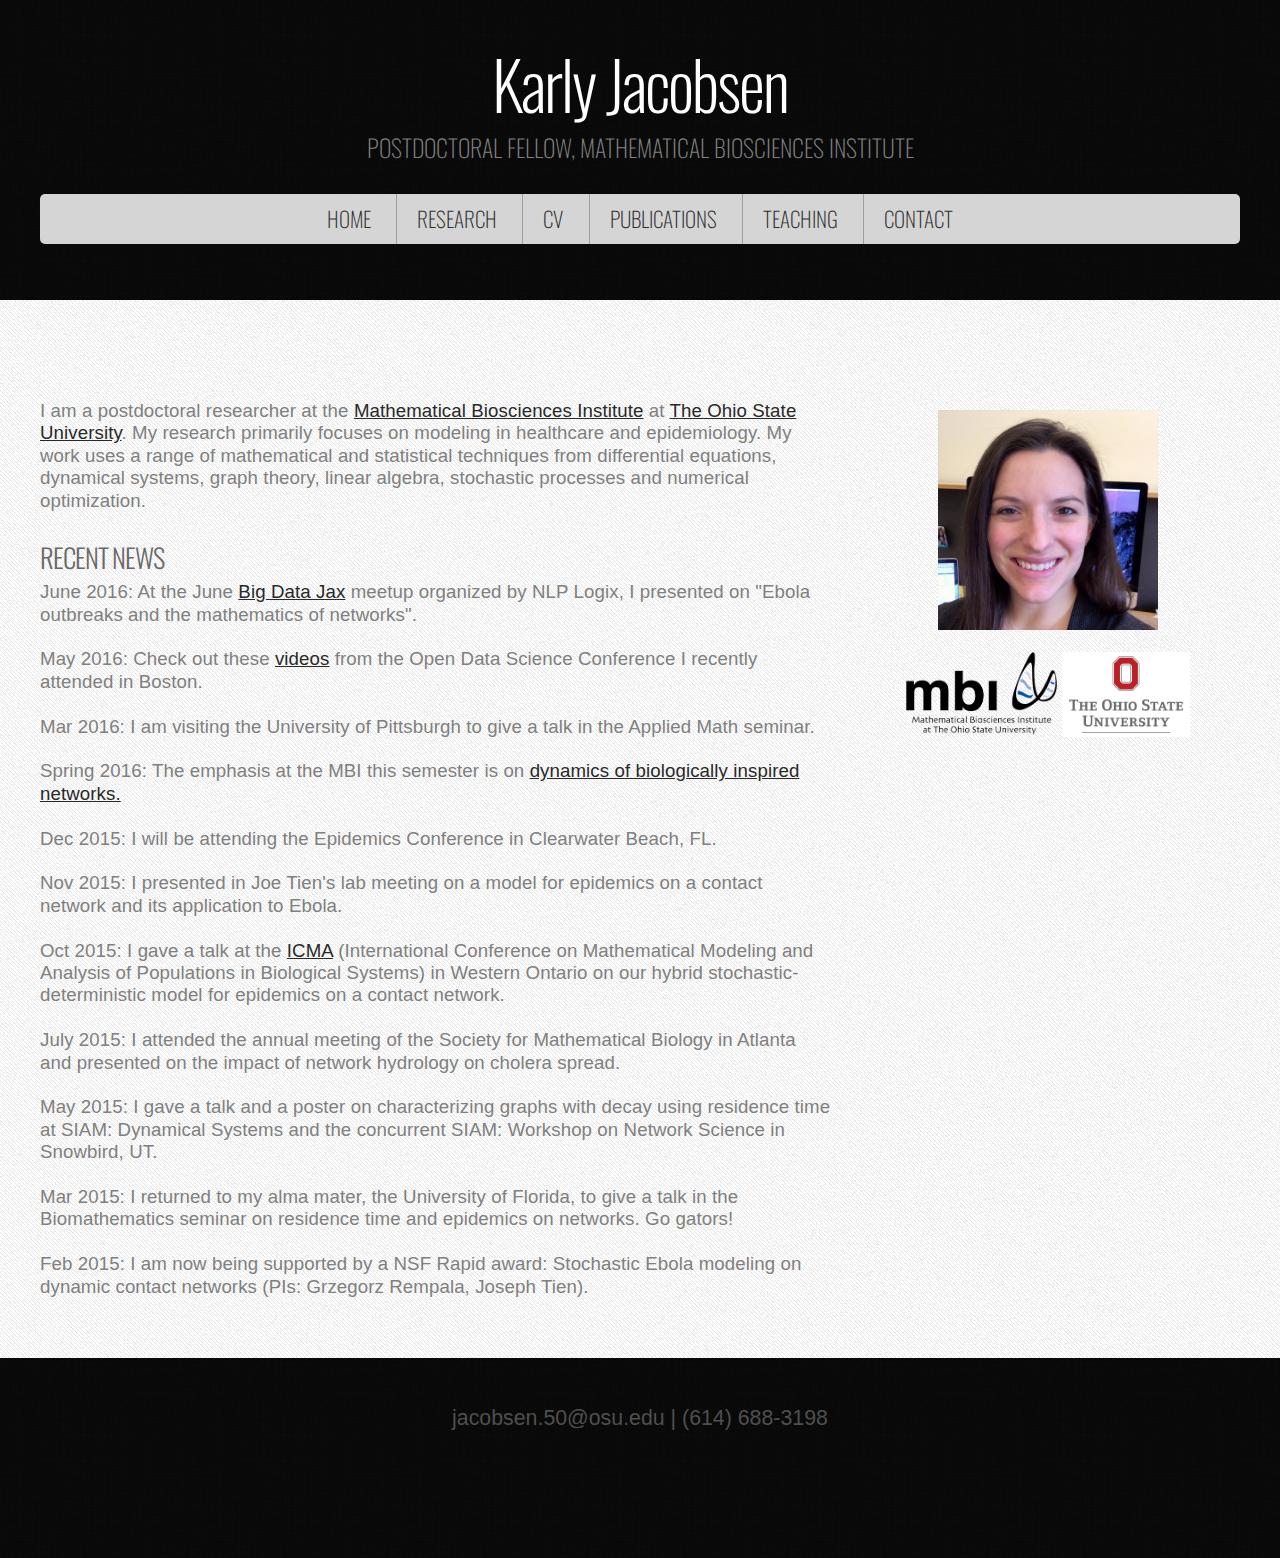
<file: index.html>
<!DOCTYPE HTML>
<!--
	Monochromed: A responsive HTML5 website template by HTML5Templates.com
	Released for free under the Creative Commons Attribution 3.0 license (html5templates.com/license)
	Visit http://html5templates.com for more great templates or follow us on Twitter @HTML5T
-->
<html>
<head>
<title>Karly Jacobsen</title>
<meta http-equiv="content-type" content="text/html; charset=utf-8" />
<meta name="description" content="" />
<meta name="keywords" content="" />
<noscript>
<link rel="stylesheet" href="css/5grid/core.css" />
<link rel="stylesheet" href="css/5grid/core-desktop.css" />
<link rel="stylesheet" href="css/5grid/core-1200px.css" />
<link rel="stylesheet" href="css/5grid/core-noscript.css" />
<link rel="stylesheet" href="css/style.css" />
<link rel="stylesheet" href="css/style-desktop.css" />
</noscript>
<script src="css/5grid/jquery.js"></script>
<script src="css/5grid/init.js?use=mobile,desktop,1000px&amp;mobileUI=1&amp;mobileUI.theme=none"></script>
<!--[if IE 9]><link rel="stylesheet" href="css/style-ie9.css" /><![endif]-->
</head>
<body>
<div id="header-wrapper">
  <header id="header" class="5grid-layout">
  <div class="row">
    <div class="12u" id="logo"> <!-- Logo -->
      <h1><a href="#"class="mobileUI-site-name">Karly Jacobsen</a></h1><br>
      <p>Postdoctoral Fellow, Mathematical Biosciences Institute</p>
    </div>
   </div>
 <div class="row">
<div class="12u" id="menu">
<nav class="mobileUI-site-nav">
<ul>
  <li class="first"><a href="index.html">Home</a></li>
  <li><a href="research.html">Research</a></li>
  <li><a href="CV.html">CV</a></li>
  <li><a href="publications.html">Publications</a></li>
  <li><a href="teaching.html">Teaching</a></li>
  <li><a href="contact.html">Contact</a></li>
  <!--<li><a href="personal.html">Personal</a></li>-->
</ul>
</nav>
  </div>
  </div>
	</header>
</div>
<div id="page-wrapper">
<div class="5grid-layout">
<div id="page">
<div class="row">
<div class="12u">
<div class="row">
<div class="8u">
<section id="content">
  <p class="kjstyle">  I am a postdoctoral researcher at the 
  <a href="http://www.mbi.ohio-state.edu">Mathematical Biosciences
  Institute</a> at <a href="http://www.osu.edu">The Ohio State University</a>.  
  My research primarily focuses on modeling in healthcare and epidemiology.  My work uses 
  a range of mathematical and statistical techniques from differential equations, dynamical
   systems, graph theory, linear algebra, stochastic processes and numerical optimization.    <br> <br>

  <p class="subtitle">Recent news</p>
<ul class="kjstyle" style="list-style-type:disc">
 <li> June 2016: At the June <a href="http://www.meetup.com/jaxbigdata/">Big Data Jax</a>
  meetup organized by NLP Logix, I presented on "Ebola outbreaks and the mathematics of networks". </li><br>    
<li> May 2016: Check out these <a href="https://www.opendatascience.com/">videos</a> from
 the Open Data Science Conference I recently attended in Boston.</li><br>
<li> Mar 2016: I am visiting the University of Pittsburgh to give a
  talk in the Applied Math seminar.</li><br>
  <li> Spring 2016: The emphasis at the MBI this semester is
  on <a href="https://mbi.osu.edu/programs/emphasis-programs/spring-2016-dynamics-biologically-inspired-networks/">dynamics of biologically inspired networks.</a></li><br>
  <li> Dec 2015: I will be attending the Epidemics Conference in Clearwater Beach, FL.</li><br> 
  <li> Nov 2015: I presented in Joe Tien's lab meeting on
  a model for epidemics on a contact network and its application to Ebola.</li><br>
  <li> Oct 2015: I gave a talk at the <a
  href="http://www.apmaths.uwo.ca/~xzou/ICMA-V/main.html">
  ICMA</a> (International Conference
  on Mathematical Modeling and Analysis of Populations in Biological
  Systems) in Western Ontario on our hybrid stochastic-deterministic
  model for epidemics on a contact network.</li><br>
  <li>July 2015: I attended the annual meeting of the Society for
  Mathematical Biology in Atlanta and presented on the impact of
  network hydrology on cholera spread.</li><br>
  <li>May 2015: I gave a talk and a poster on characterizing graphs
  with decay using residence time at SIAM: Dynamical Systems and the
  concurrent SIAM: Workshop on Network Science in Snowbird,
  UT.</li><br>
  <li>Mar 2015: I returned to my alma mater, the University of
  Florida, to give a talk in the Biomathematics seminar on residence
  time and epidemics on networks.  Go gators!</li><br>
  <li>Feb 2015: I am now being supported by a NSF Rapid award:
  Stochastic Ebola modeling on dynamic contact networks (PIs: Grzegorz
  Rempala, Joseph Tien).</li>
</ul>
  
  </p>
							<!-- IF I want
							to use a
							button: <p
						class="button-style2"><a
						href="research.html">My
						research</a>  <a
						href="Publications/CV2.pdf">My CV</a></p>-->
							</section>
						</div>
						<div class="4u">
							<section id="sidebar">
<center><img src="images/KJphoto4.jpg" height="220px" alt=""> <br><br>
									<a
						  href="http://www.mbi.ohio-state.edu"><img
						  src="images/mbi_logo.png"
						  alt="MBI logo"
						  height="85px"></a>
							<a
						  hspace="10"
						  href="http://www.osu.edu"><img
						  src="images/osu_logo_2.jpg"
						  alt="OSU logo" height="85px"></a></center>
							</section>
						</div>
					</div>
				</div>
			</div>
		</div>
	</div>
</div>

<div class="5grid-layout">
	<div id="copyright">
	  	<p> jacobsen.50@osu.edu |
				(614) 688-3198 
	<br>

	  </p>
	
	</div>
</div>
</body>


<script type="text/javascript">

  var _gaq = _gaq || [];
  _gaq.push(['_setAccount', 'UA-46355110-1']);
  _gaq.push(['_trackPageview']);

  (function() {
    var ga = document.createElement('script'); ga.type = 'text/javascript'; ga.async = true;
    ga.src = ('https:' == document.location.protocol ? 'https://ssl' : 'http://www') + '.google-analytics.com/ga.js';
    var s = document.getElementsByTagName('script')[0]; s.parentNode.insertBefore(ga, s);
  })();

</script>
</html>
</file>
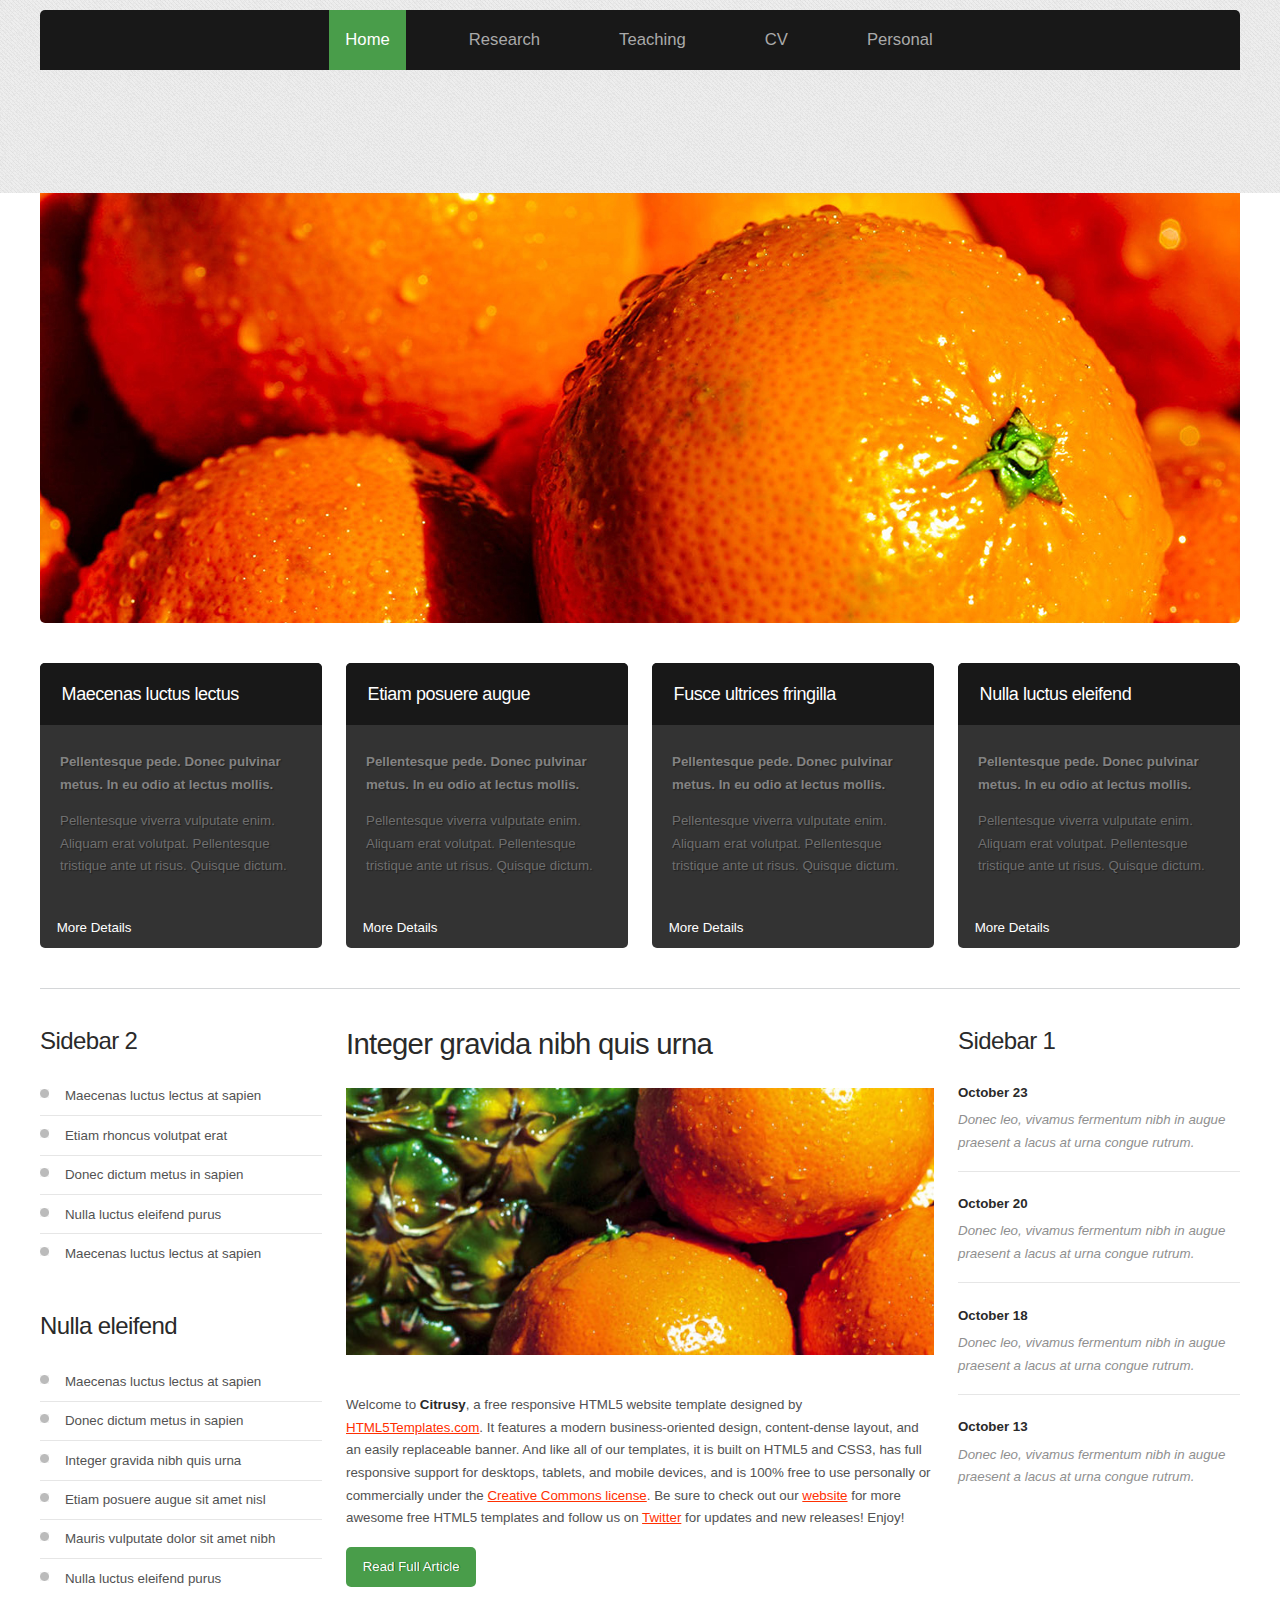
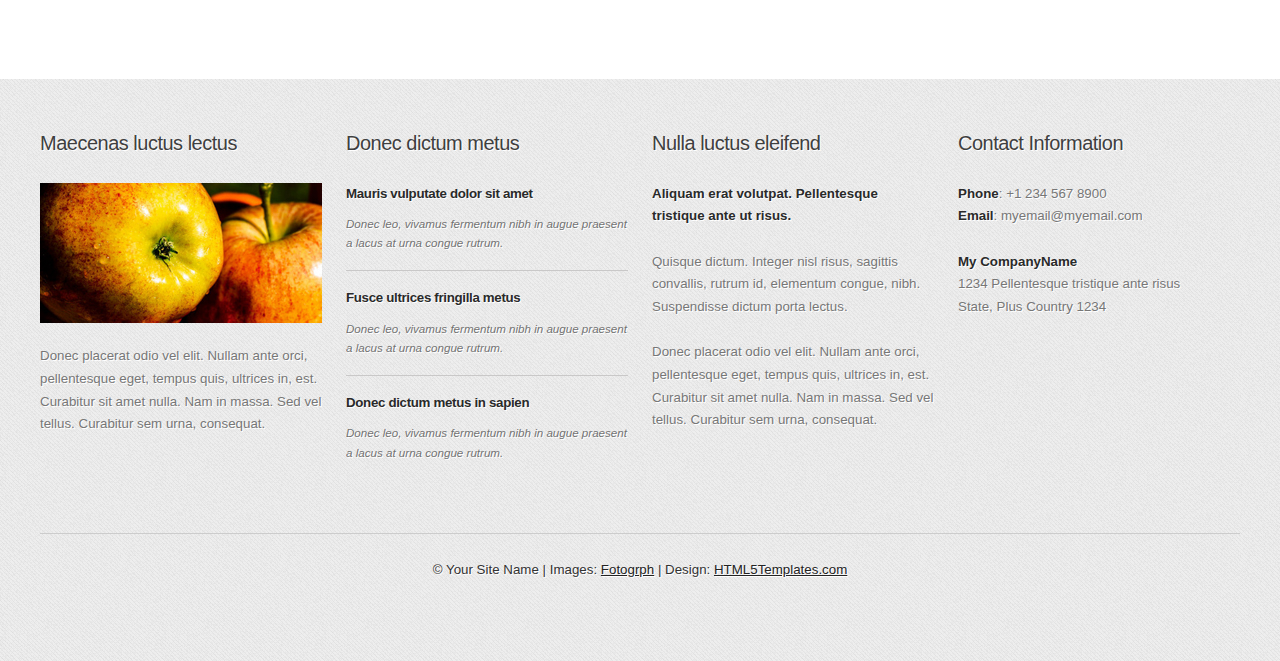
<file: html_citrusy/index.html>
<!DOCTYPE HTML>

<!--
	Citrusy: A responsive HTML5 website template by HTML5Templates.com
	Released for free under the Creative Commons Attribution 3.0 license (html5templates.com/license)
	Visit http://html5templates.com for more great templates or follow us on Twitter @HTML5T
-->

<html>
<head>
<title>Karly Jacobsen</title>
<meta http-equiv="content-type" content="text/html; charset=utf-8" />
<meta name="description" content="" />
<meta name="keywords" content="" />
<noscript>
<link rel="stylesheet" href="css/5grid/core.css" />
<link rel="stylesheet" href="css/5grid/core-desktop.css" />
<link rel="stylesheet" href="css/5grid/core-1200px.css" />
<link rel="stylesheet" href="css/5grid/core-noscript.css" />
<link rel="stylesheet" href="css/style.css" />
<link rel="stylesheet" href="css/style-desktop.css" />
</noscript>
<script src="css/5grid/jquery.js"></script>
<script src="css/5grid/init.js?use=mobile,desktop,1000px&amp;mobileUI=1&amp;mobileUI.theme=none"></script>
<!--[if IE 9]><link rel="stylesheet" href="css/style-ie9.css" /><![endif]-->
</head><body class="homepage">
<div id="header-wrapper">
	<header id="header">
		<div class="5grid-layout">
			<div class="row">
				<div class="12u" id="logo"> <!-- Logo -->
					<h1><a href="#" class="mobileUI-site-name">Karly Jacobsen</a></h1>
					<p>Postdoctoral Fellow, Mathematical Biosciences Institute				</p>
				</div>
			</div>
		</div>
		<div class="5grid-layout">
			<div class="row">
				<div class="12u" id="menu">
					<nav class="mobileUI-site-nav">
						<ul>
							<li class="current_page_item"><a href="index.html">Home</a></li>
							<li><a href="research.html">Research</a></li>
							<li><a href="teaching.html">Teaching</a></li>
							<li><a href="CV.html">CV</a></li>
							<li><a href="personal.html">Personal</a></li>
						</ul>
					</nav>
				</div>
			</div>
		</div>
	</header>
</div>
<div id="wrapper">
	<div class="5grid-layout">
		<div class="row">
			<div id="banner" class="12u">
				<div class="container"><a href="#"><img src="images/pics01.jpg" alt=""></a></div>
			</div>
		</div>
	</div>
	<div id="marketing">
		<div class="5grid-layout">
			<div class="row divider">
				<div class="3u">
					<section>
						<div class="mbox-style">
							<h2 class="title">Maecenas luctus lectus</h2>
							<div class="content">
								<p class="subtitle">Pellentesque pede. Donec pulvinar metus. In eu odio at lectus  mollis. </p>
								<p>Pellentesque viverra vulputate enim. Aliquam erat volutpat. Pellentesque tristique ante ut risus. Quisque dictum.</p>
							</div>
							<p class="button-style2"><a href="#">More Details</a></p>
						</div>
					</section>
				</div>
				<div class="3u">
					<section>
						<div class="mbox-style">
							<h2 class="title">Etiam posuere augue</h2>
							<div class="content">
								<p class="subtitle">Pellentesque pede. Donec pulvinar metus. In eu odio at lectus  mollis. </p>
								<p>Pellentesque viverra vulputate enim. Aliquam erat volutpat. Pellentesque tristique ante ut risus. Quisque dictum.</p>
							</div>
							<p class="button-style2"><a href="#">More Details</a></p>
						</div>
					</section>
				</div>
				<div class="3u">
					<section>
						<div class="mbox-style">
							<h2 class="title">Fusce ultrices fringilla</h2>
							<div class="content">
								<p class="subtitle">Pellentesque pede. Donec pulvinar metus. In eu odio at lectus  mollis. </p>
								<p>Pellentesque viverra vulputate enim. Aliquam erat volutpat. Pellentesque tristique ante ut risus. Quisque dictum.</p>
							</div>
							<p class="button-style2"><a href="#">More Details</a></p>
						</div>
					</section>
				</div>
				<div class="3u">
					<section>
						<div class="mbox-style">
							<h2 class="title">Nulla luctus eleifend</h2>
							<div class="content">
								<p class="subtitle">Pellentesque pede. Donec pulvinar metus. In eu odio at lectus  mollis. </p>
								<p>Pellentesque viverra vulputate enim. Aliquam erat volutpat. Pellentesque tristique ante ut risus. Quisque dictum.</p>
							</div>
							<p class="button-style2"><a href="#">More Details</a></p>
						</div>
					</section>
				</div>
			</div>
		</div>
	</div>
	<div id="page">
		<div class="5grid-layout">
			<div class="row">
				<div class="3u">
					<div id="sidebar2">
						<section>
							<div class="sbox1">
								<h2>Sidebar 2</h2>
								<ul class="style1">
									<li class="first"><a href="#">Maecenas luctus lectus at sapien</a></li>
									<li><a href="#">Etiam rhoncus volutpat erat</a></li>
									<li><a href="#">Donec dictum metus in sapien</a></li>
									<li><a href="#">Nulla luctus eleifend purus</a></li>
									<li><a href="#">Maecenas luctus lectus at sapien</a></li>
								</ul>
							</div>
						</section>
						<section>
							<div class="sbox2">
								<h2>Nulla  eleifend</h2>
								<ul class="style1">
									<li class="first"><a href="#">Maecenas luctus lectus at sapien</a></li>
									<li><a href="#">Donec dictum metus in sapien</a></li>
									<li><a href="#">Integer gravida nibh quis urna</a></li>
									<li><a href="#">Etiam posuere augue sit amet nisl</a></li>
									<li><a href="#">Mauris vulputate dolor sit amet nibh</a></li>
									<li><a href="#">Nulla luctus eleifend purus</a></li>
								</ul>
							</div>
						</section>
					</div>
				</div>
				<div class="6u">
					<div class="mobileUI-main-content" id="content">
						<section>
							<div class="post">
								<h2>Integer gravida nibh quis urna</h2>
								<p><a href="#"><img src="images/pics03.jpg" alt=""></a><br>
									Welcome to <strong>Citrusy</strong>, a free responsive HTML5 website template designed by <a href="http://html5templates.com/">HTML5Templates.com</a>. It features a modern business-oriented design, content-dense layout, and an easily replaceable banner.  And like all of our templates, it is built on HTML5 and CSS3, has full responsive support for desktops, tablets, and mobile devices, and is 100% free to use personally or commercially under the <a href="http://html5templates.com/license/">Creative Commons license</a>. Be sure to check out our <a href="http://html5templates.com/">website</a> for more awesome free HTML5 templates and follow us on <a href="http://twitter.com/HTML5T">Twitter</a> for updates and new releases! Enjoy!</p>
								<p class="button-style3"><a href="#">Read Full Article</a></p>
							</div>
						</section>
					</div>
				</div>
				<div class="3u" id="sidebar1">
					<section>
						<h2>Sidebar 1</h2>
						<ul class="style2">
							<li class="first">
								<p class="date"><a href="#">October <b>23</b></a></p>
								<p><a href="#">Donec leo, vivamus fermentum nibh in augue praesent a lacus at urna congue rutrum. </a></p>
							</li>
							<li>
								<p class="date"><a href="#">October <b>20</b></a></p>
								<p><a href="#">Donec leo, vivamus fermentum nibh in augue praesent a lacus at urna congue rutrum.</a></p>
							</li>
							<li>
								<p class="date"><a href="#">October <b>18</b></a></p>
								<p><a href="#">Donec leo, vivamus fermentum nibh in augue praesent a lacus at urna congue rutrum.</a></p>
							</li>
							<li>
								<p class="date"><a href="#">October <b>13</b></a></p>
								<p><a href="#">Donec leo, vivamus fermentum nibh in augue praesent a lacus at urna congue rutrum.</a></p>
							</li>
						</ul>
					</section>
				</div>
			</div>
		</div>
	</div>
</div>
<div id="footer-wrapper">
	<div class="5grid-layout">
		<div class="row" id="footer-content">
			<div class="3u" id="box1">
				<section>
					<h2>Maecenas luctus lectus</h2>
					<p><a href="#"><img src="images/pics02.jpg" alt=""></a></p>
					<p>&nbsp;</p>
					<p>Donec placerat odio vel elit. Nullam ante orci, pellentesque eget, tempus quis, ultrices in, est. Curabitur sit amet nulla. Nam in massa. Sed vel tellus. Curabitur sem urna, consequat.</p>
				</section>
			</div>
			<div class="3u" id="box2">
				<section>
					<h2>Donec dictum metus</h2>
					<ul class="style6">
						<li class="first">
							<h3>Mauris vulputate dolor sit amet</h3>
							<p><a href="#">Donec leo, vivamus fermentum nibh in augue praesent a lacus at urna congue rutrum.</a></p>
						</li>
						<li>
							<h3>Fusce ultrices fringilla metus</h3>
							<p><a href="#">Donec leo, vivamus fermentum nibh in augue praesent a lacus at urna congue rutrum.</a></p>
						</li>
						<li>
							<h3>Donec dictum metus in sapien</h3>
							<p><a href="#">Donec leo, vivamus fermentum nibh in augue praesent a lacus at urna congue rutrum.</a></p>
						</li>
					</ul>
				</section>
			</div>
			<div class="3u" id="box4">
				<section>
					<h2>Nulla luctus eleifend</h2>
					<p><strong>Aliquam erat volutpat. Pellentesque tristique ante ut risus. </strong></p>
					<p>&nbsp;</p>
					<p>Quisque dictum. Integer nisl risus, sagittis convallis, rutrum id, elementum congue, nibh. Suspendisse dictum porta lectus. </p>
					<p>&nbsp;</p>
					<p>Donec placerat odio vel elit. Nullam ante orci, pellentesque eget, tempus quis, ultrices in, est. Curabitur sit amet nulla. Nam in massa. Sed vel tellus. Curabitur sem urna, consequat.</p>
				</section>
			</div>
			<div class="3u" id="box3">
				<section>
					<h2>Contact Information</h2>
					<p><strong>Phone</strong>: +1 234 567 8900</p>
					<p><strong>Email</strong>: myemail@myemail.com</p>
					<p>&nbsp;</p>
					<p><strong>My CompanyName</strong></p>
					<p>1234 Pellentesque tristique ante risus </p>
					<p>State, Plus Country 1234</p>
				</section>
			</div>
		</div>
	</div>
</div>
<div>
	<div class="5grid-layout" id="copyright">
		<div class="row">
			<div class="12u">
				<p>&copy; Your Site Name | Images: <a href="http://fotogrph.com/">Fotogrph</a> | Design: <a href="http://html5templates.com/">HTML5Templates.com</a></p>
			</div>
		</div>
	</div>
</div>
</body>
</html>
</file>
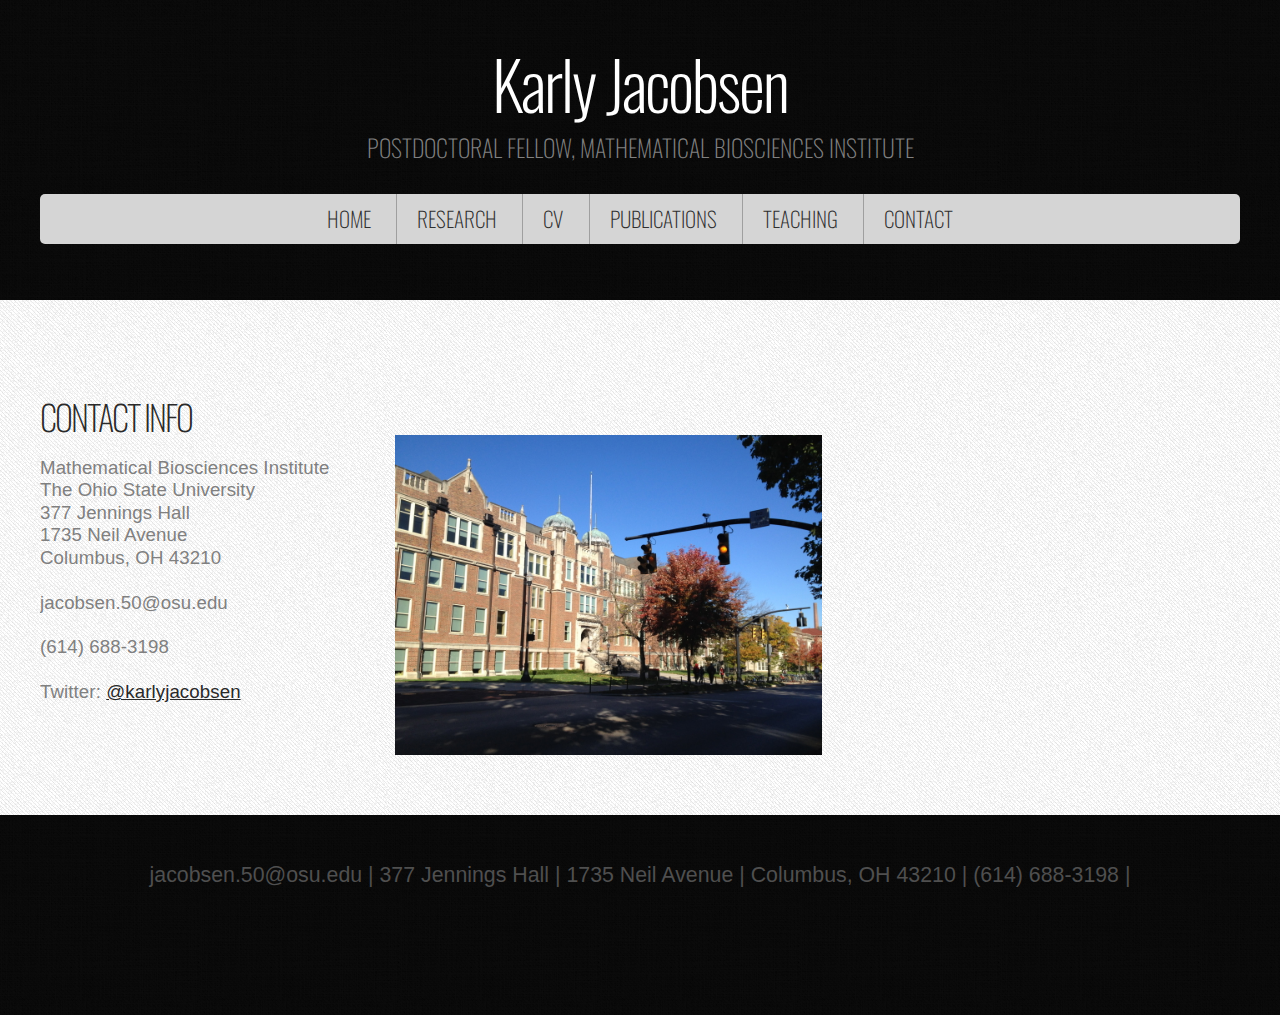
<file: contact.html>
<!DOCTYPE HTML>
<!--
	Monochromed: A responsive HTML5 website template by HTML5Templates.com
	Released for free under the Creative Commons Attribution 3.0 license (html5templates.com/license)
	Visit http://html5templates.com for more great templates or follow us on Twitter @HTML5T
-->
<html>
<head>
<title>Karly Jacobsen | MBI</title>
<meta http-equiv="content-type" content="text/html; charset=utf-8" />
<meta name="description" content="" />
<meta name="keywords" content="" />
<noscript>
<link rel="stylesheet" href="css/5grid/core.css" />
<link rel="stylesheet" href="css/5grid/core-desktop.css" />
<link rel="stylesheet" href="css/5grid/core-1200px.css" />
<link rel="stylesheet" href="css/5grid/core-noscript.css" />
<link rel="stylesheet" href="css/style.css" />
<link rel="stylesheet" href="css/style-desktop.css" />
</noscript>
<script src="css/5grid/jquery.js"></script>
<script src="css/5grid/init.js?use=mobile,desktop,1000px&amp;mobileUI=1&amp;mobileUI.theme=none"></script>
<!--[if IE 9]><link rel="stylesheet" href="css/style-ie9.css" /><![endif]-->
</head>
<body>
  <div id="header-wrapper">
    <header id="header" class="5grid-layout">
		<div class="row">
			<div class="12u" id="logo"> <!-- Logo -->
				<h1><a href="#"
			  class="mobileUI-site-name">Karly Jacobsen</a></h1><br>
				<p>Postdoctoral Fellow, Mathematical
			  Biosciences Institute</p>
			</div>
		</div>
		<div class="row">
			<div class="12u" id="menu">
				<nav class="mobileUI-site-nav">
					<ul>
						<li class="first"><a href="index.html">Home</a></li>
						<li><a href="research.html">Research</a></li>
						<li><a
						href="Publications/CV.pdf">CV</a></li>
						<li><a
						href="publications.html">Publications</a></li>
						<li><a
						href="teaching.html">Teaching</a></li>
						<li><a href="contact.html">Contact</a></li>
						<!--<li><a href="personal.html">Personal</a></li>-->
					</ul>
				</nav>
			</div>
		</div>
	</header>
</div>
<div id="page-wrapper">
	<div class="5grid-layout">
		<div id="page">
			<div class="row">
				<div class="12u">
					<div class="row">
						<div class="8u">
<section id="content">
<h2>Contact Info</h2>							
<img src="images/jennings.jpg" align="right"
						  alt="" height="320px">
<p class="kjstyle"><br>
						  Mathematical
						  Biosciences
						  Institute <br> The
						  Ohio State
						  University <br> 377
						  Jennings Hall <br>
						  1735 Neil Avenue
						  <br> Columbus, OH
						  43210 <br> <br>
						  jacobsen.50@osu.edu
						  <br> <br> (614)
						  688-3198 <br><br>
						  Twitter: <a href="https://twitter.com/karlyjacobsen">
						  @karlyjacobsen</a>
						

						  </p>
							<!-- IF I want
							to use a
							button: <p
						class="button-style2"><a
						href="research.html">My
						research</a>  <a
						href="Publications/CV.pdf">My
						  CV</a></p>-->
						  
							</section>
				</div>			  

						  
<div class="4u">
							
						</div>
					
			
					</div>
				</div>
			</div>
		</div>
	</div>
</div>


<div class="5grid-layout">
	<div id="copyright">
	  	<p> jacobsen.50@osu.edu | 377 Jennings Hall | 1735
				Neil Avenue | Columbus, OH 43210 |
				(614) 688-3198 |
	<br>

	  </p>
	
	</div>


</div>
</body>


<script type="text/javascript">

  var _gaq = _gaq || [];
  _gaq.push(['_setAccount', 'UA-46355110-1']);
  _gaq.push(['_trackPageview']);

  (function() {
    var ga = document.createElement('script'); ga.type = 'text/javascript'; ga.async = true;
    ga.src = ('https:' == document.location.protocol ? 'https://ssl' : 'http://www') + '.google-analytics.com/ga.js';
    var s = document.getElementsByTagName('script')[0]; s.parentNode.insertBefore(ga, s);
  })();

</script>
</html>
</file>
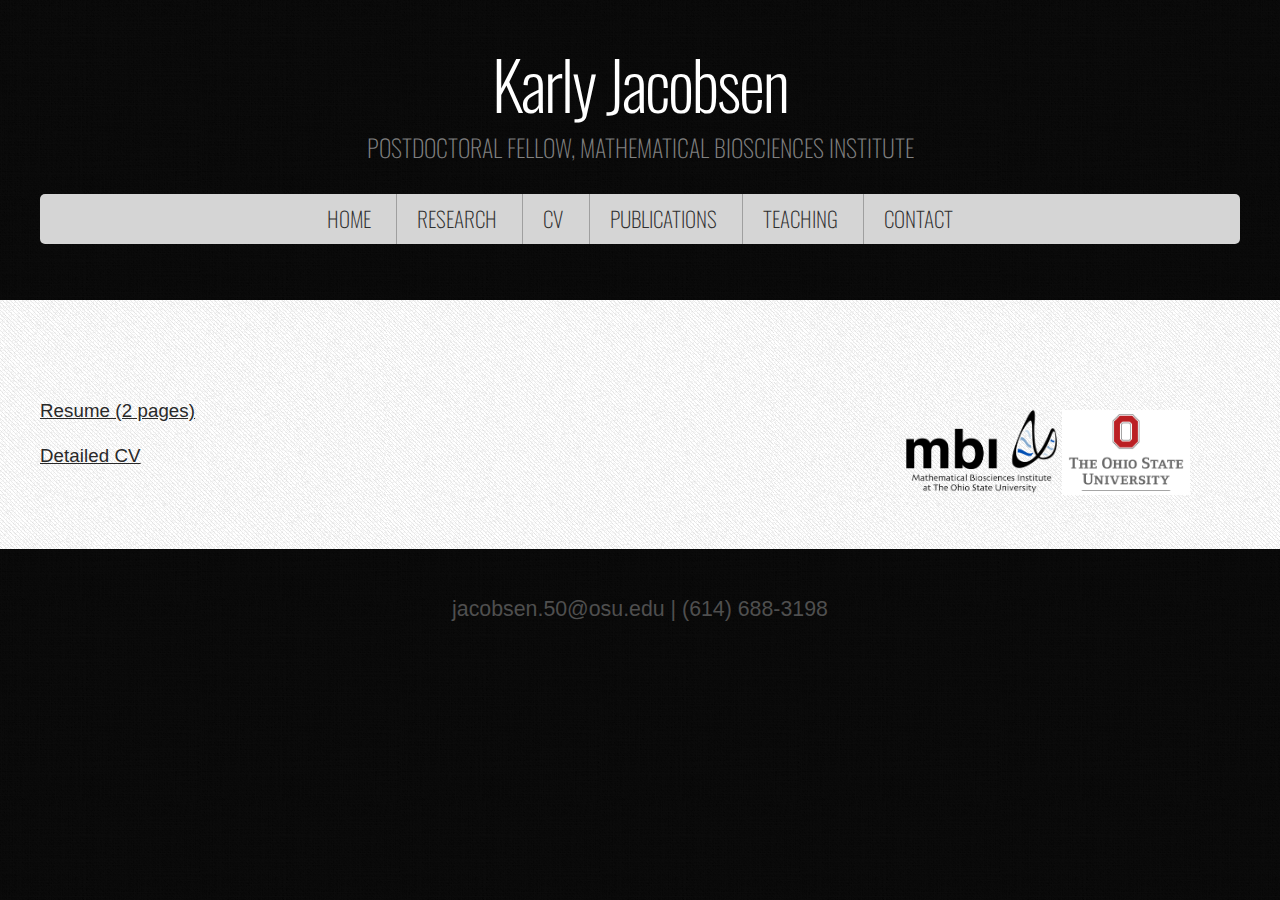
<file: CV.html>
<!DOCTYPE HTML>
<!--
	Monochromed: A responsive HTML5 website template by HTML5Templates.com
	Released for free under the Creative Commons Attribution 3.0 license (html5templates.com/license)
	Visit http://html5templates.com for more great templates or follow us on Twitter @HTML5T
-->
<html>
<head>
<title>Karly Jacobsen | MBI</title>
<meta http-equiv="content-type" content="text/html; charset=utf-8" />
<meta name="description" content="" />
<meta name="keywords" content="" />
<noscript>
<link rel="stylesheet" href="css/5grid/core.css" />
<link rel="stylesheet" href="css/5grid/core-desktop.css" />
<link rel="stylesheet" href="css/5grid/core-1200px.css" />
<link rel="stylesheet" href="css/5grid/core-noscript.css" />
<link rel="stylesheet" href="css/style.css" />
<link rel="stylesheet" href="css/style-desktop.css" />
</noscript>
<script src="css/5grid/jquery.js"></script>
<script src="css/5grid/init.js?use=mobile,desktop,1000px&amp;mobileUI=1&amp;mobileUI.theme=none"></script>
<!--[if IE 9]><link rel="stylesheet" href="css/style-ie9.css" /><![endif]-->
</head>
<body>
<div id="header-wrapper">
  <header id="header" class="5grid-layout">
  <div class="row">
    <div class="12u" id="logo"> <!-- Logo -->
      <h1><a href="#"class="mobileUI-site-name">Karly Jacobsen</a></h1><br>
      <p>Postdoctoral Fellow, Mathematical Biosciences Institute</p>
    </div>
   </div>
 <div class="row">
<div class="12u" id="menu">
<nav class="mobileUI-site-nav">
<ul>
  <li class="first"><a href="index.html">Home</a></li>
  <li><a href="research.html">Research</a></li>
  <li><a href="CV.html">CV</a></li>
  <li><a href="publications.html">Publications</a></li>
  <li><a href="teaching.html">Teaching</a></li>
  <li><a href="contact.html">Contact</a></li>
  <!--<li><a href="personal.html">Personal</a></li>-->
</ul>
</nav>
  </div>
  </div>
	</header>
</div>
<div id="page-wrapper">
<div class="5grid-layout">
<div id="page">
<div class="row">
<div class="12u">
<div class="row">
<div class="8u">
<section id="content">
  <p class="kjstyle">  
  <a href="Publications/Resume.pdf">Resume (2 pages)</a><br> <br>
  <a href="Publications/CV2.pdf">Detailed CV</a> 

  
							<!-- IF I want
							to use a
							button: <p
						class="button-style2"><a
						href="research.html">My
						research</a>  <a
						href="Publications/CV2.pdf">My CV</a></p>-->
							</section>
						</div>
						<div class="4u">
							<section id="sidebar">
<center>
									<a
						  href="http://www.mbi.ohio-state.edu"><img
						  src="images/mbi_logo.png"
						  alt="MBI logo"
						  height="85px"></a>
							<a
						  hspace="10"
						  href="http://www.osu.edu"><img
						  src="images/osu_logo_2.jpg"
						  alt="OSU logo" height="85px"></a></center>
							</section>
						</div>
					</div>
				</div>
			</div>
		</div>
	</div>
</div>

<div class="5grid-layout">
	<div id="copyright">
	  	<p> jacobsen.50@osu.edu |
				(614) 688-3198 
	<br>

	  </p>
	
	</div>
</div>
</body>


<script type="text/javascript">

  var _gaq = _gaq || [];
  _gaq.push(['_setAccount', 'UA-46355110-1']);
  _gaq.push(['_trackPageview']);

  (function() {
    var ga = document.createElement('script'); ga.type = 'text/javascript'; ga.async = true;
    ga.src = ('https:' == document.location.protocol ? 'https://ssl' : 'http://www') + '.google-analytics.com/ga.js';
    var s = document.getElementsByTagName('script')[0]; s.parentNode.insertBefore(ga, s);
  })();

</script>
</html>
</file>
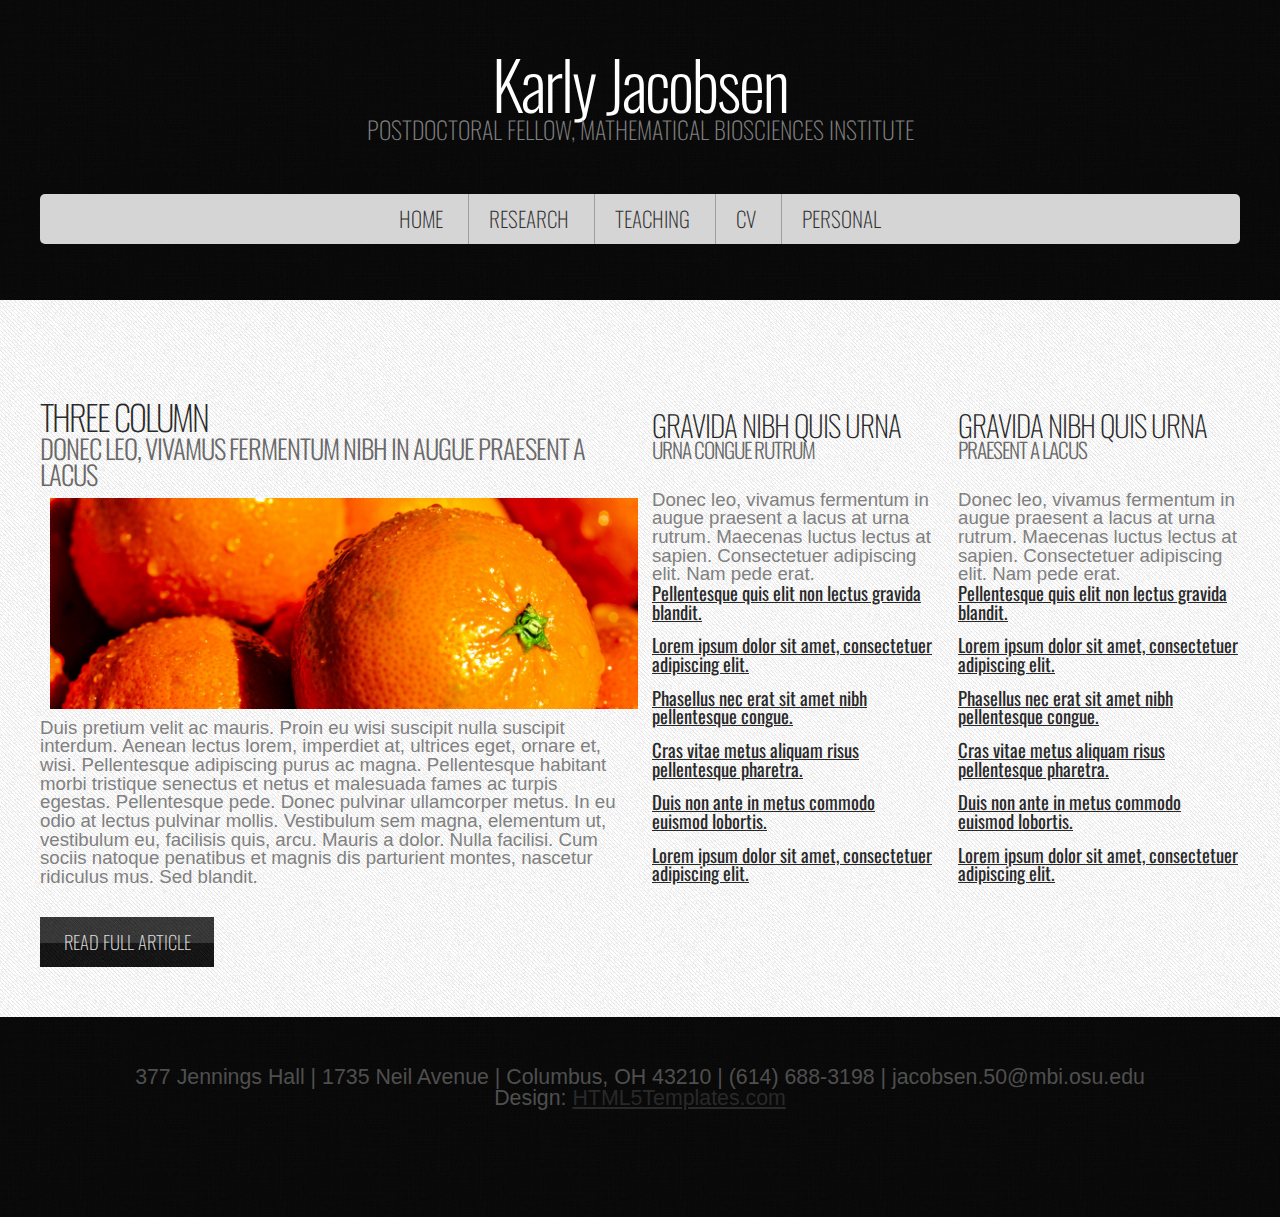
<file: personal.html>
<!DOCTYPE HTML>
<!--
	Monochromed: A responsive HTML5 website template by HTML5Templates.com
	Released for free under the Creative Commons Attribution 3.0 license (html5templates.com/license)
	Visit http://html5templates.com for more great templates or follow us on Twitter @HTML5T
-->
<html>
<head>
<title>Karly Jacobsen | MBI</title>
<meta http-equiv="content-type" content="text/html; charset=utf-8" />
<meta name="description" content="" />
<meta name="keywords" content="" />
<noscript>
<link rel="stylesheet" href="css/5grid/core.css" />
<link rel="stylesheet" href="css/5grid/core-desktop.css" />
<link rel="stylesheet" href="css/5grid/core-1200px.css" />
<link rel="stylesheet" href="css/5grid/core-noscript.css" />
<link rel="stylesheet" href="css/style.css" />
<link rel="stylesheet" href="css/style-desktop.css" />
</noscript>
<script src="css/5grid/jquery.js"></script>
<script src="css/5grid/init.js?use=mobile,desktop,1000px&amp;mobileUI=1&amp;mobileUI.theme=none"></script>
<!--[if IE 9]><link rel="stylesheet" href="css/style-ie9.css" /><![endif]-->
</head><body>
<div id="header-wrapper">
	<header id="header" class="5grid-layout">
		<div class="row">
			<div class="12u" id="logo"> <!-- Logo -->
				<h1><a href="#"
			  class="mobileUI-site-name">Karly Jacobsen</a></h1>
				<p>Postdoctoral Fellow, Mathematical
			  Biosciences Institute</p>
			</div>
		</div>
		<div class="row">
			<div class="12u" id="menu">
				<nav class="mobileUI-site-nav">
					<ul>
						<li class="first"><a href="index.html">Home</a></li>
						<li><a href="research.html">Research</a></li>
						<li><a href="teaching.html">Teaching</a></li>
						<li><a href="Publications/CV_090313.pdf">CV</a></li>
						<li><a href="personal.html">Personal</a></li>
					</ul>
				</nav>
			</div>
		</div>
	</header>
</div>
<div id="page-wrapper">
	<div class="5grid-layout">
		<div id="page">
			<div class="row">
				<div class="12u">
					<div class="row">
						<div class="6u">
							<section id="content">
								<h2>Three Column</h2>
								<p class="subtitle">Donec leo, vivamus fermentum nibh in augue praesent a lacus</p>
								<p><a href="#"><img src="images/pics02.jpg" alt=""></a></p>
								<p>Duis pretium velit ac mauris. Proin eu wisi suscipit nulla suscipit interdum. Aenean lectus lorem, imperdiet at, ultrices eget, ornare et, wisi. Pellentesque adipiscing purus ac magna. Pellentesque habitant morbi tristique senectus et netus et malesuada fames ac turpis egestas. Pellentesque pede. Donec pulvinar ullamcorper metus. In eu odio at lectus pulvinar mollis. Vestibulum sem magna, elementum ut, vestibulum eu, facilisis quis, arcu. Mauris a dolor. Nulla facilisi. Cum sociis natoque penatibus et magnis dis parturient montes, nascetur ridiculus mus. Sed blandit. </p>
								<p class="button-style2"><a href="#">Read Full Article</a></p>
							</section>
						</div>
						<div class="3u">
							<section id="sidebar">
								<h2>Gravida nibh quis urna</h2>
								<p class="subtitle">urna congue rutrum</p>
								<p>Donec leo, vivamus fermentum  in augue praesent a lacus at urna  rutrum. Maecenas luctus lectus at sapien. Consectetuer adipiscing elit. Nam pede erat.</p>
								<ul class="list-style2">
									<li><a href="#">Pellentesque quis elit non lectus gravida blandit.</a></li>
									<li><a href="#">Lorem ipsum dolor sit amet, consectetuer adipiscing elit.</a></li>
									<li><a href="#">Phasellus nec erat sit amet nibh pellentesque congue.</a></li>
									<li><a href="#">Cras vitae metus aliquam risus pellentesque pharetra.</a></li>
									<li><a href="#">Duis non ante in metus commodo euismod lobortis.</a></li>
									<li><a href="#">Lorem ipsum dolor sit amet, consectetuer adipiscing elit.</a></li>
								</ul>
							</section>
						</div>
						<div class="3u">
							<section id="sidebar">
								<h2>Gravida nibh quis urna</h2>
								<p class="subtitle">praesent a lacus </p>
								<p>Donec leo, vivamus fermentum  in augue praesent a lacus at urna  rutrum. Maecenas luctus lectus at sapien. Consectetuer adipiscing elit. Nam pede erat.</p>
								<ul class="list-style2">
									<li><a href="#">Pellentesque quis elit non lectus gravida blandit.</a></li>
									<li><a href="#">Lorem ipsum dolor sit amet, consectetuer adipiscing elit.</a></li>
									<li><a href="#">Phasellus nec erat sit amet nibh pellentesque congue.</a></li>
									<li><a href="#">Cras vitae metus aliquam risus pellentesque pharetra.</a></li>
									<li><a href="#">Duis non ante in metus commodo euismod lobortis.</a></li>
									<li><a href="#">Lorem ipsum dolor sit amet, consectetuer adipiscing elit.</a></li>
								</ul>
							</section>
						</div>
					</div>
				</div>
			</div>
		</div>
	</div>
</div>
<div class="5grid-layout">
	<div id="copyright">
	  	<p>377 Jennings Hall | 1735
				Neil Avenue | Columbus, OH 43210 |
				(614) 688-3198 |
	jacobsen.50@mbi.osu.edu<br>

	  Design: <a href="http://html5templates.com/">HTML5Templates.com</a></p>
	
	</div>
</div>
</body>
</html>
</file>
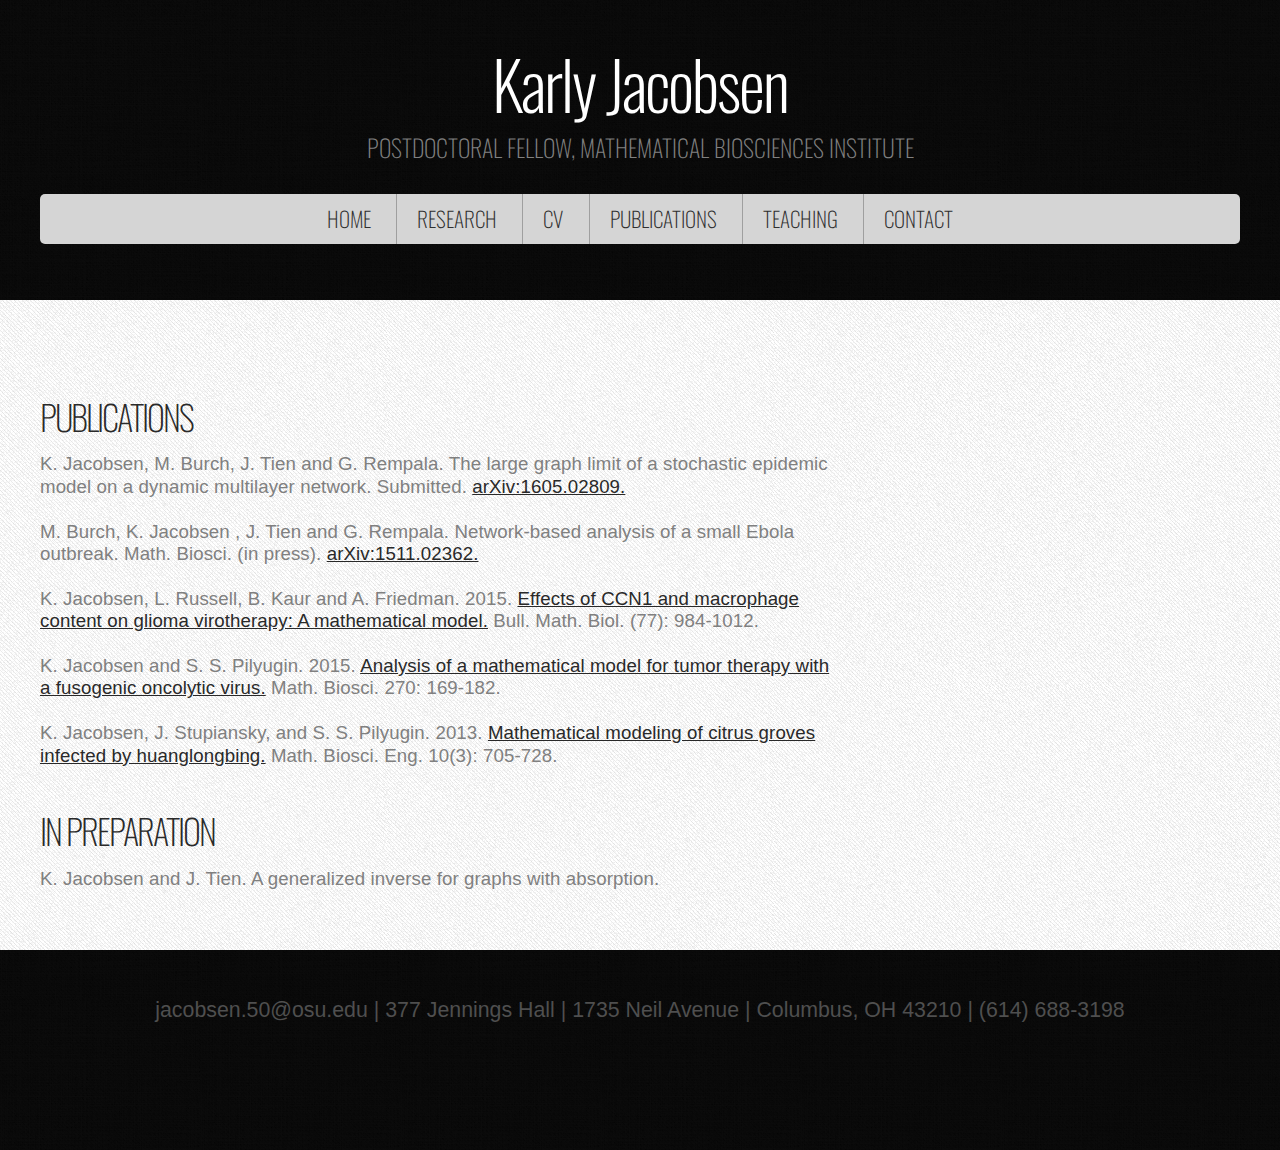
<file: publications.html>
<!DOCTYPE HTML>
<!--
	Monochromed: A responsive HTML5 website template by HTML5Templates.com
	Released for free under the Creative Commons Attribution 3.0 license (html5templates.com/license)
	Visit http://html5templates.com for more great templates or follow us on Twitter @HTML5T
-->
<html>
<head>
<title>Karly Jacobsen | MBI</title>
<meta http-equiv="content-type" content="text/html; charset=utf-8" />
<meta name="description" content="" />
<meta name="keywords" content="" />
<noscript>
<link rel="stylesheet" href="css/5grid/core.css" />
<link rel="stylesheet" href="css/5grid/core-desktop.css" />
<link rel="stylesheet" href="css/5grid/core-1200px.css" />
<link rel="stylesheet" href="css/5grid/core-noscript.css" />
<link rel="stylesheet" href="css/style.css" />
<link rel="stylesheet" href="css/style-desktop.css" />
</noscript>
<script src="css/5grid/jquery.js"></script>
<script src="css/5grid/init.js?use=mobile,desktop,1000px&amp;mobileUI=1&amp;mobileUI.theme=none"></script>
<!--[if IE 9]><link rel="stylesheet" href="css/style-ie9.css" /><![endif]-->
</head><body>
<div id="header-wrapper">
	<header id="header" class="5grid-layout">
		<div class="row">
			<div class="12u" id="logo"> <!-- Logo -->
				<h1><a href="#"
			  class="mobileUI-site-name">Karly Jacobsen</a></h1><br>
				<p>Postdoctoral Fellow, Mathematical
			  Biosciences Institute</p>
			</div>
		</div>
		<div class="row">
			<div class="12u" id="menu">
				<nav class="mobileUI-site-nav">
					<ul>
						<li class="first"><a href="index.html">Home</a></li>
						<li><a href="research.html">Research</a></li>
						<li><a
						href="Publications/CV.pdf">CV</a></li>
						<li><a
						href="publications.html">Publications</a></li>
						<li><a
						href="teaching.html">Teaching</a></li>
						<li><a href="contact.html">Contact</a></li>
						<!--<li><a href="personal.html">Personal</a></li>-->
					</ul>
				</nav>
			</div>
		</div>
	</header>
</div>
<div id="page-wrapper">
	<div class="5grid-layout">
		<div id="page">
			<div class="row">
				<div class="12u">
					<div class="row">
						<div class="8u">
							<section
						  id="content">
<h2>Publications</h2><br>

<p class="kjstyle">
K. Jacobsen, M. Burch, J. Tien and G. Rempala. The large graph limit
						  of a stochastic
						  epidemic model on a
						  dynamic multilayer
						  network. <i>
						  Submitted</i>. <a href="http://arxiv.org/abs/1605.02809">arXiv:1605.02809.</a><br><br>
M. Burch, <b> K. Jacobsen </b>, J. Tien and G. Rempala.  Network-based
analysis of a small Ebola outbreak. <i>Math. Biosci. (in press)</i>.  <a href="http://arxiv.org/abs/1511.02362">arXiv:1511.02362.</a> <br><br>
						  
K. Jacobsen, L. Russell, B. Kaur and A. Friedman.  2015. <a href="http://link.springer.com/article/10.1007/s11538-015-0074-8#/page-1">Effects of
						  CCN1 and macrophage content on glioma
						  virotherapy: A
						  mathematical
						  model.</a> Bull. Math. Biol. (77):
						  984-1012. <br><br>

K. Jacobsen and S. S. Pilyugin.  2015. <a href="http://www.sciencedirect.com/science/article/pii/S0025556415000528">Analysis of a mathematical
						  model for tumor
						  therapy with a
						  fusogenic oncolytic
						  virus.</a>
						  Math. Biosci. 270: 169-182. <br><br>

K. Jacobsen, J. Stupiansky, and S. S. Pilyugin. 2013. <a href="http://www.aimsciences.org/journals/displayArticlesnew.jsp?paperID=8466">Mathematical modeling of citrus groves infected by huanglongbing.</a> Math. Biosci. Eng. 10(3): 705-728.
  </p><br><br>
<h2>In Preparation</h2><br>
<p class="kjstyle">K. Jacobsen and J. Tien. A generalized inverse for
  graphs with absorption.</p>
							</section>
						</div>
						<div class="4u">
							
						</div>
					</div>
				</div>
			</div>
		</div>
	</div>
</div>

<div class="5grid-layout">
	<div id="copyright">
	  	<p> jacobsen.50@osu.edu | 377 Jennings Hall | 1735
				Neil Avenue | Columbus, OH 43210 |
				(614) 688-3198 
	<br>

	  </p>
	
	</div>
</div>
</body>


<script type="text/javascript">

  var _gaq = _gaq || [];
  _gaq.push(['_setAccount', 'UA-46355110-1']);
  _gaq.push(['_trackPageview']);

  (function() {
    var ga = document.createElement('script'); ga.type = 'text/javascript'; ga.async = true;
    ga.src = ('https:' == document.location.protocol ? 'https://ssl' : 'http://www') + '.google-analytics.com/ga.js';
    var s = document.getElementsByTagName('script')[0]; s.parentNode.insertBefore(ga, s);
  })();

</script>
</html>
</file>
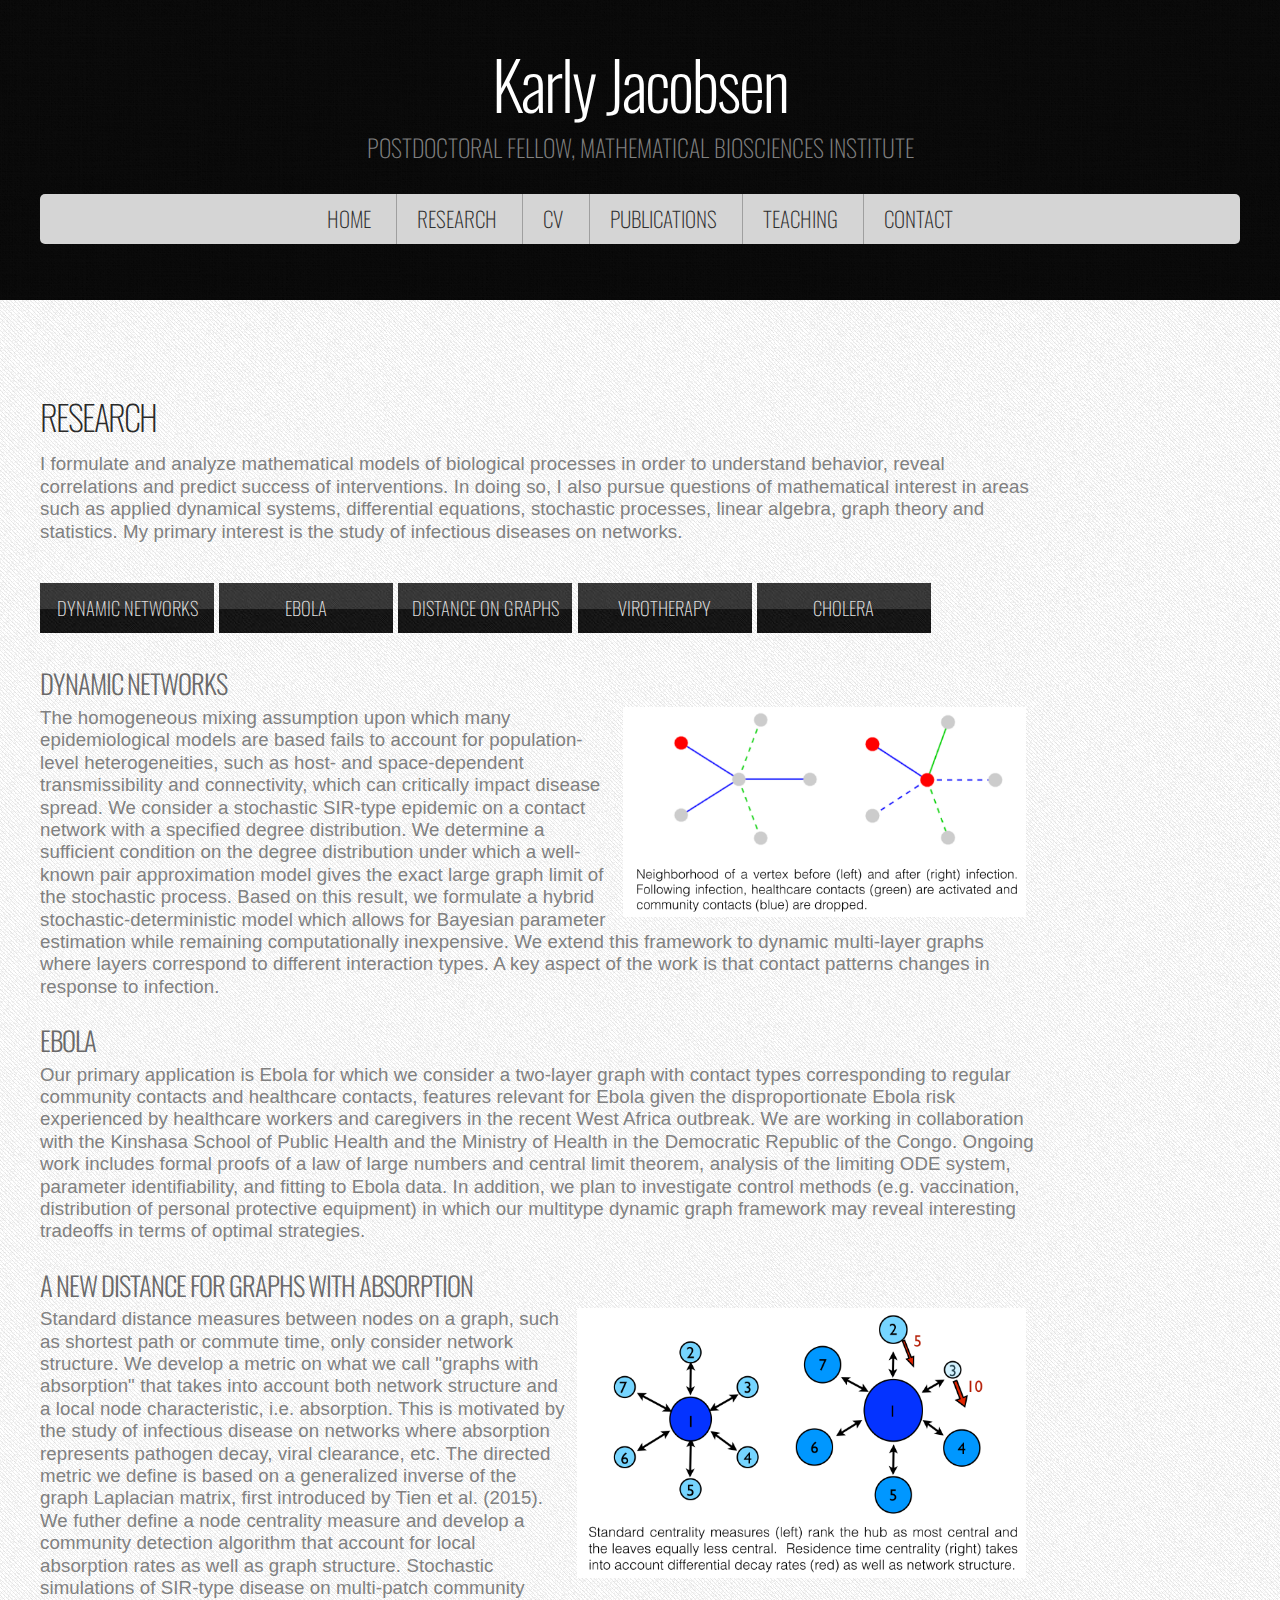
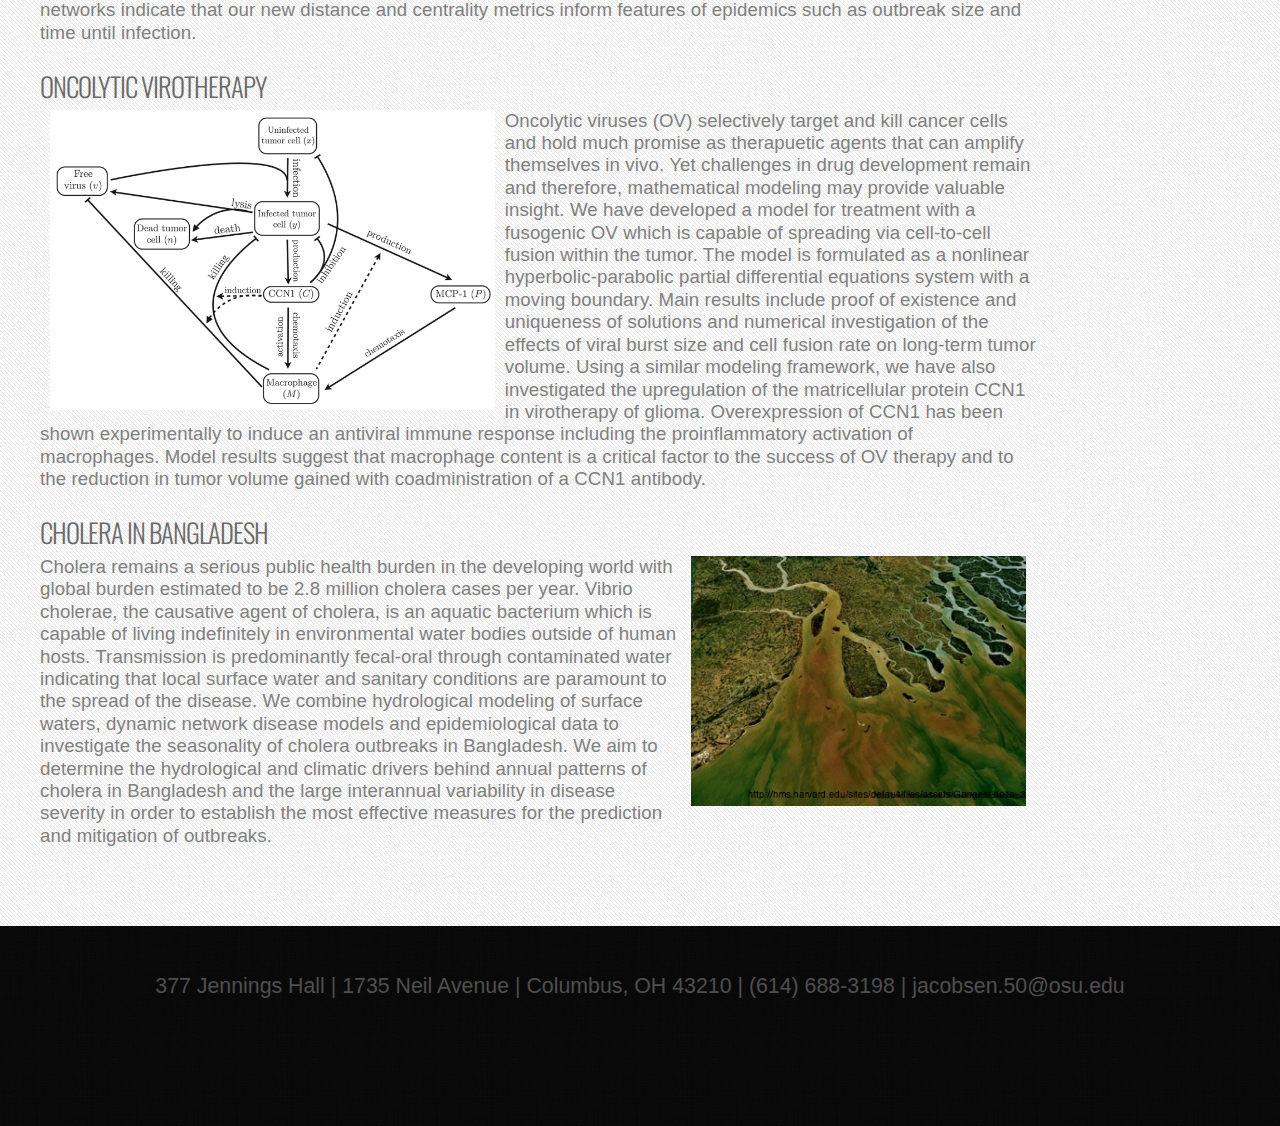
<file: research.html>
<!DOCTYPE HTML>
<!--
	Monochromed: A responsive HTML5 website template by HTML5Templates.com
	Released for free under the Creative Commons Attribution 3.0 license (html5templates.com/license)
	Visit http://html5templates.com for more great templates or follow us on Twitter @HTML5T
-->
<html>
<head>
<title>Karly Jacobsen | MBI</title>
<meta http-equiv="content-type" content="text/html; charset=utf-8" />
<meta name="description" content="" />
<meta name="keywords" content="" />
<noscript>
<link rel="stylesheet" type="text/css" href="http://fonts.googleapis.com/css?family=Oswald">
<link rel="stylesheet" href="css/5grid/core.css" />
<link rel="stylesheet" href="css/5grid/core-desktop.css" />
<link rel="stylesheet" href="css/5grid/core-1200px.css" />
<link rel="stylesheet" href="css/5grid/core-noscript.css" />
<link rel="stylesheet" href="css/style.css" />
<link rel="stylesheet" href="css/style-desktop.css" />
</noscript>
<script src="css/5grid/jquery.js"></script>
<script src="css/5grid/init.js?use=mobile,desktop,1000px&amp;mobileUI=1&amp;mobileUI.theme=none"></script>
<!--[if IE 9]><link rel="stylesheet" href="css/style-ie9.css" /><![endif]-->
</head><body>
<div id="header-wrapper">
  <header id="header" class="5grid-layout">
		<div class="row">
			<div class="12u" id="logo"> <!-- Logo -->
				<h1><a href="#"
			  class="mobileUI-site-name">Karly Jacobsen</a></h1><br>
				<p>Postdoctoral Fellow, Mathematical
			  Biosciences Institute</p>
			</div>
		</div>
		<div class="row">
			<div class="12u" id="menu">
				<nav class="mobileUI-site-nav">
					<ul>
					 	<li class="first"><a href="index.html">Home</a></li>
						<li><a href="research.html">Research</a></li>
						<li><a
						href="Publications/CV.pdf">CV</a></li>
						<li><a
						href="publications.html">Publications</a></li>
						<li><a
						href="teaching.html">Teaching</a></li>
						<li><a href="contact.html">Contact</a></li>
						<!--<li><a href="personal.html">Personal</a></li>-->
					</ul>
				</nav>
			</div>
		</div>
	</header>
</div>
<div id="page-wrapper">
<div class="5grid-layout">
<div id="page">
<div class="row">
<div class="12u">
<div class="row">
<div class="10u">
<section id="content">
  <h2>Research</h2><br>
  <p class="kjstyle"> I formulate and analyze
  mathematical models of biological processes in order to understand
  behavior, reveal correlations and predict success of interventions.  In doing so, I also pursue questions of mathematical
  interest in areas such as applied dynamical systems, differential
  equations, stochastic processes, linear algebra, graph theory and
  statistics.  My primary interest is the study of infectious diseases
  on networks. </p>
  <p class="button-style2">
    <a href="#dynamic">Dynamic networks</a>
    <a href="#ebola">Ebola</a>
    <a href="#resTime">Distance on graphs</a>
    <a href="#virotherapy">Virotherapy</a>
    <a href="#cholera">Cholera</a>
     </p><br><br>
						  
<a name = "dynamic"></a>
<p class="subtitle">Dynamic Networks</p>
<p class="kjstyle"><img src="images/nbhd.png" align="right"
  alt="" height="210px">
  The homogeneous mixing assumption upon which many
  epidemiological models are based fails to account for population-level
  heterogeneities, such as host- and space-dependent transmissibility and
  connectivity, which can critically impact disease spread.  We consider a stochastic SIR-type epidemic on a contact network with a
  specified degree distribution. We determine a sufficient condition
  on the degree distribution under which a well-known pair approximation model
  gives the exact large graph limit of the stochastic process.  Based
  on this result, we formulate a hybrid stochastic-deterministic model
  which allows for Bayesian parameter estimation while remaining
  computationally inexpensive.  We extend this framework to dynamic
  multi-layer graphs where layers correspond to different interaction
  types.  A key aspect of the work is that contact patterns changes in
  response to infection. 
  <!--Ongoing work includes formal proofs of a law
  of large numbers and central limit theorem, analysis of the limiting
ODE system, parameter identifiability, and fitting to Ebola data.  In addition, we plan to investigate control methods (e.g. vaccination, distribution of personal protective equipment) in which our multitype dynamic graph framework may reveal interesting tradeoffs in terms of optimal strategies.-->    <br></p><br>
  
<a name = "ebola"></a>
<p class="subtitle">Ebola</p>
<p class="kjstyle">
Our primary application is Ebola
for which we consider a two-layer graph with contact types corresponding to regular community
contacts and healthcare contacts, features relevant
for Ebola given the disproportionate Ebola risk experienced by
healthcare workers and caregivers in the recent West Africa outbreak.  We are working in collaboration
with the Kinshasa School of Public Health and the Ministry of Health
in the Democratic Republic of the Congo.  Ongoing work includes formal proofs of a law
  of large numbers and central limit theorem, analysis of the limiting
ODE system, parameter identifiability, and fitting to Ebola data.  In addition, we plan to investigate control methods (e.g. vaccination, distribution of personal protective equipment) in which our multitype dynamic graph framework may reveal interesting tradeoffs in terms of optimal strategies.
<!--While the DRC outbreaks are on a much smaller scale than the 2014 West Africa outbreak, the dataset is of high quality, providing detailed patient histories and contact tracing information which is critical for parameter identifiability.  Based on data from the 2014 outbreak, we have developed statistical inference methods for a branching process approximation which accounts for contact degree heterogeneity \cite{Burch2016}, which is relevant for such small outbreaks or the onset of a large outbreak.-->    <br></p><br>

<a name = "resTime"></a>
<p class="subtitle">A new distance for graphs with absorption</p>
<p class="kjstyle"><img src="images/resTimeCentral.png" align="right"
alt="Centrality of star" height="270px">
  Standard distance measures between nodes on a graph, such as shortest path or commute
time, only consider network structure.  We develop a metric on what we call "graphs with absorption"
 that takes into account both network structure and a local node characteristic, i.e. absorption.
 This is motivated by the study of infectious disease on networks where absorption represents
  pathogen decay, viral clearance, etc.  The directed metric we define is based on a 
  generalized inverse of the graph Laplacian matrix, first introduced by Tien et al. (2015).  
We futher define a node centrality measure and develop a community
detection algorithm that account for local absorption rates as well as graph structure.  
Stochastic simulations of SIR-type disease on multi-patch community networks indicate that
our new distance and centrality metrics inform features of epidemics such as outbreak size and time until infection.<br></p><br>

<a name = "virotherapy"></a>
<p class="subtitle">Oncolytic Virotherapy</p>
<p class="kjstyle"><img src="images/CCN1.png" align="left" height="300px"
alt="OV" >
Oncolytic viruses (OV) selectively target and kill cancer cells and hold
much promise as therapuetic agents that can amplify themselves in
vivo. Yet challenges in drug development remain and therefore,
mathematical modeling may provide valuable insight. We have developed a model for treatment with a fusogenic OV which is capable of spreading via cell-to-cell fusion
within the tumor. The model is formulated as a nonlinear hyperbolic-parabolic
partial differential equations system with a moving boundary.  Main
results include proof of existence and uniqueness of solutions and
numerical investigation of the effects of viral burst size and cell
fusion rate on long-term tumor volume. Using a similar modeling framework, we have also investigated the
upregulation of the matricellular protein CCN1 in virotherapy of glioma. Overexpression of CCN1 has been shown
experimentally to induce an antiviral immune response including the
proinflammatory activation of macrophages. Model results suggest that
macrophage content is a critical factor to the success of OV therapy
and to the reduction in tumor volume gained with coadministration of a
CCN1 antibody. </p><br>

<a name = "cholera"></a>
  <p class="subtitle">Cholera in Bangladesh</p>
<p class="kjstyle"><img src="images/Ganges_delta.jpg" align="right"
  alt="" height="250px">
  Cholera remains a serious public health burden in the developing
  world with global burden estimated to be 2.8 million cholera cases
  per year. Vibrio cholerae, the causative agent of cholera, is an
  aquatic bacterium which is capable of living indefinitely in
  environmental water bodies outside of human hosts. Transmission is
  predominantly fecal-oral through contaminated water
						  indicating that
						  local surface water
						  and sanitary
						  conditions are
						  paramount to the
						  spread of the
						  disease.  We combine
						  hydrological
						  modeling of surface
						  waters, dynamic
						  network disease
  models and epidemiological data to investigate the seasonality of
  cholera outbreaks in Bangladesh. We aim to determine the
  hydrological and climatic drivers behind annual patterns of cholera
  in Bangladesh and the large interannual variability in disease
  severity in order to establish the most effective measures for the
  prediction and mitigation of outbreaks.<br></p><br>


							</section>
						 
						</div>
						
						 
						
					</div>
				</div>
			</div>
		</div>
	</div>
</div>
<div class="5grid-layout">
	<div id="copyright">
	  	<p>377 Jennings Hall | 1735
				Neil Avenue | Columbus, OH 43210 |
				(614) 688-3198 |
	jacobsen.50@osu.edu<br>

	
	</div>
</div>
</body>


<script type="text/javascript">

  var _gaq = _gaq || [];
  _gaq.push(['_setAccount', 'UA-46355110-1']);
  _gaq.push(['_trackPageview']);

  (function() {
    var ga = document.createElement('script'); ga.type = 'text/javascript'; ga.async = true;
    ga.src = ('https:' == document.location.protocol ? 'https://ssl' : 'http://www') + '.google-analytics.com/ga.js';
    var s = document.getElementsByTagName('script')[0]; s.parentNode.insertBefore(ga, s);
  })();

</script>

</html>
</file>
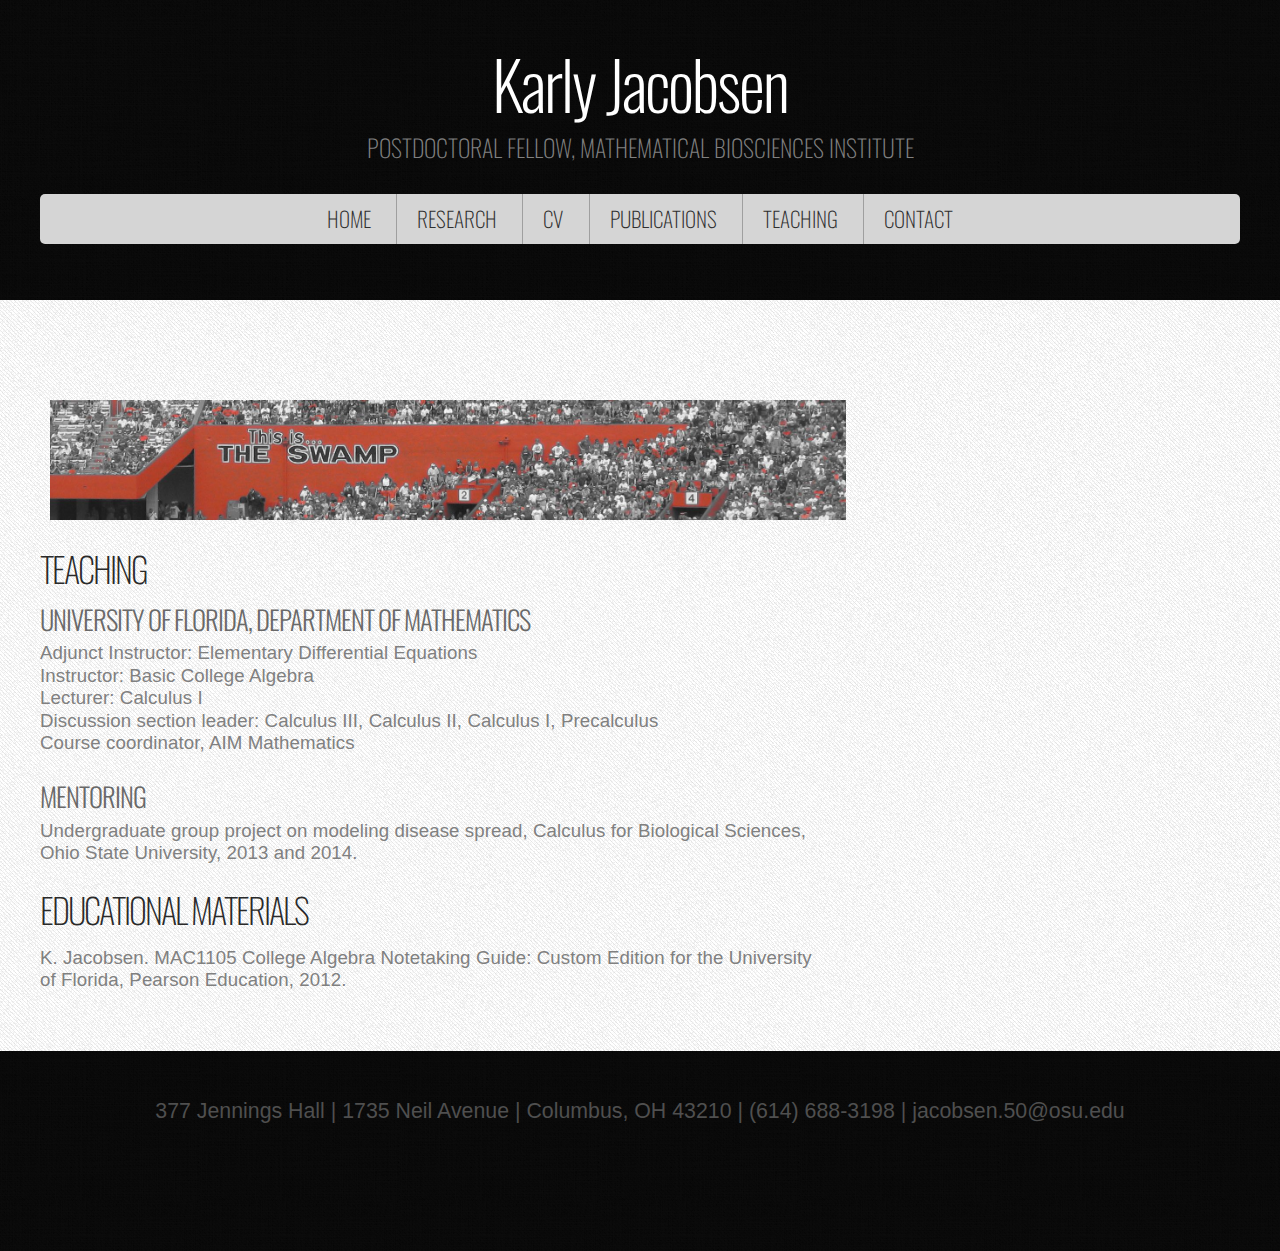
<file: teaching.html>
<!DOCTYPE HTML>
<!--
	Monochromed: A responsive HTML5 website template by HTML5Templates.com
	Released for free under the Creative Commons Attribution 3.0 license (html5templates.com/license)
	Visit http://html5templates.com for more great templates or follow us on Twitter @HTML5T
-->
<html>
<head>
<title>Karly Jacobsen | MBI</title>
<meta http-equiv="content-type" content="text/html; charset=utf-8" />
<meta name="description" content="" />
<meta name="keywords" content="" />
<noscript>
<link rel="stylesheet" href="css/5grid/core.css" />
<link rel="stylesheet" href="css/5grid/core-desktop.css" />
<link rel="stylesheet" href="css/5grid/core-1200px.css" />
<link rel="stylesheet" href="css/5grid/core-noscript.css" />
<link rel="stylesheet" href="css/style.css" />
<link rel="stylesheet" href="css/style-desktop.css" />
</noscript>
<script src="css/5grid/jquery.js"></script>
<script src="css/5grid/init.js?use=mobile,desktop,1000px&amp;mobileUI=1&amp;mobileUI.theme=none"></script>
<!--[if IE 9]><link rel="stylesheet" href="css/style-ie9.css" /><![endif]-->
</head><body>
<div id="header-wrapper">
	<header id="header" class="5grid-layout">
		<div class="row">
			<div class="12u" id="logo"> <!-- Logo -->
				<h1><a href="#"
			  class="mobileUI-site-name">Karly Jacobsen</a></h1><br>
				<p>Postdoctoral Fellow, Mathematical
			  Biosciences Institute</p>
			</div>
		</div>
		<div class="row">
			<div class="12u" id="menu">
				<nav class="mobileUI-site-nav">
					<ul>
					       <li class="first"><a href="index.html">Home</a></li>
						<li><a href="research.html">Research</a></li>
						<li><a
						href="Publications/CV.pdf">CV</a></li>
						<li><a
						href="publications.html">Publications</a></li>
						<li><a
						href="teaching.html">Teaching</a></li>
						<li><a href="contact.html">Contact</a></li>
						<!--<li><a href="personal.html">Personal</a></li>-->
					</ul>
				</nav>
			</div>
		</div>
	</header>
</div>
<div id="page-wrapper">
	<div class="5grid-layout">
		<div id="page">
			<div class="row">
				<div class="12u">
					<div class="row">
						<div class="8u mobileUI-main-content">
							<section id="content">
						  <center><img
						  src="images/swamp_long.jpg"
						  alt="" height="120px"></img></center><br>
						<h2>Teaching</h2><br>

						  <p
						  class="subtitle">University
						  of Florida,
						  Department of Mathematics<p>
								<ul class="kjstyle">
								  <li>Adjunct
						  Instructor: Elementary
								  Differential Equations
								  </li>
								  <li>Instructor:
						  Basic College
						  Algebra</li>
						  <li>Lecturer: Calculus I
									</li>
								  <li>Discussion
						  section leader: Calculus
									III,
						  Calculus II,
						  Calculus I, Precalculus
								</li>
								<li>
						  Course coordinator,
						  AIM Mathematics</li>
							
								</ul><br>
						

<p class="subtitle">Mentoring</p>
<p class="kjstyle"> Undergraduate group project on modeling
disease spread, Calculus for Biological Sciences, Ohio State
								University,
								2013
								and 2014.</p><br>
								

								<h2>Educational
							Materials</h2><br>
<p class="kjstyle"> K. Jacobsen.  MAC1105 College Algebra Notetaking
							Guide: Custom
							Edition for
							the University
							of Florida,
							Pearson
							Education,
							2012. </p>
								
							</section>
								
							</section>
						</div>
						<!--<div class="4u">
							<section id="sidebar">	
						  <p>  </p>
						  </section>
						</div>-->
					</div>
				</div>
			</div>
		</div>
	</div>
</div>
<div class="5grid-layout">
	<div id="copyright">
	  	<p>377 Jennings Hall | 1735
				Neil Avenue | Columbus, OH 43210 |
				(614) 688-3198 |
	jacobsen.50@osu.edu<br>

	
	</div>
</div>
</body>

<script type="text/javascript">

  var _gaq = _gaq || [];
  _gaq.push(['_setAccount', 'UA-46355110-1']);
  _gaq.push(['_trackPageview']);

  (function() {
    var ga = document.createElement('script'); ga.type = 'text/javascript'; ga.async = true;
    ga.src = ('https:' == document.location.protocol ? 'https://ssl' : 'http://www') + '.google-analytics.com/ga.js';
    var s = document.getElementsByTagName('script')[0]; s.parentNode.insertBefore(ga, s);
  })();

</script>

</html>
</file>
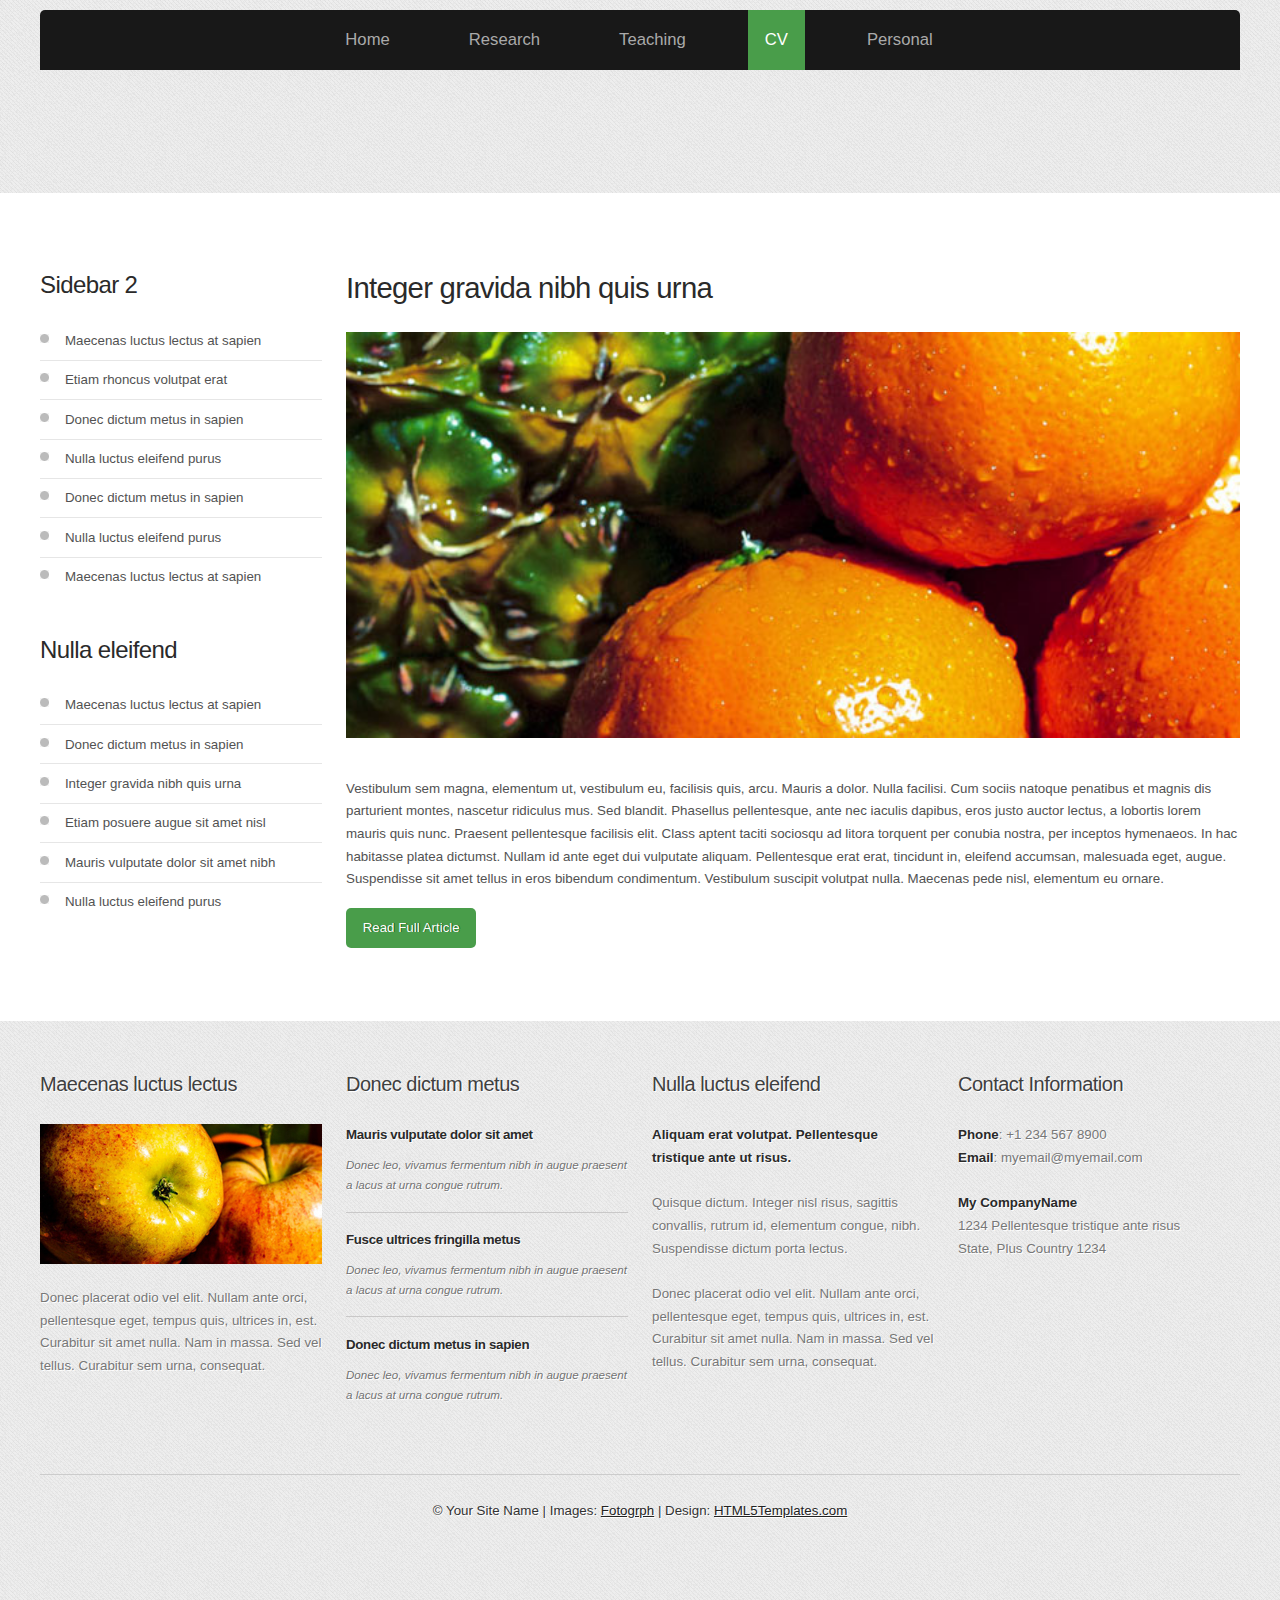
<file: html_citrusy/CV.html>
<!DOCTYPE HTML>

<!--
	Citrusy: A responsive HTML5 website template by HTML5Templates.com
	Released for free under the Creative Commons Attribution 3.0 license (html5templates.com/license)
	Visit http://html5templates.com for more great templates or follow us on Twitter @HTML5T
-->

<html>
<head>
<title>Karly Jacobsen</title>
<meta http-equiv="content-type" content="text/html; charset=utf-8" />
<meta name="description" content="" />
<meta name="keywords" content="" />
<noscript>
<link rel="stylesheet" href="css/5grid/core.css" />
<link rel="stylesheet" href="css/5grid/core-desktop.css" />
<link rel="stylesheet" href="css/5grid/core-1200px.css" />
<link rel="stylesheet" href="css/5grid/core-noscript.css" />
<link rel="stylesheet" href="css/style.css" />
<link rel="stylesheet" href="css/style-desktop.css" />
</noscript>
<script src="css/5grid/jquery.js"></script>
<script src="css/5grid/init.js?use=mobile,desktop,1000px&amp;mobileUI=1&amp;mobileUI.theme=none"></script>
<!--[if IE 9]><link rel="stylesheet" href="css/style-ie9.css" /><![endif]-->
</head><body>
<div id="header-wrapper">
	<header id="header">
		<div class="5grid-layout">
			<div class="row">
				<div class="12u" id="logo"> <!-- Logo -->
					<h1><a href="#" class="mobileUI-site-name">Karly Jacobsen</a></h1>
					<p>Postdoctoral Fellow, Mathematical Biosciences Institute				</p>
				</div>
			</div>
		</div>
		<div class="5grid-layout">
			<div class="row">
				<div class="12u" id="menu">
					<nav class="mobileUI-site-nav">
						<ul>
                        	<li><a href="index.html">Home</a></li>
							<li><a href="research.html">Research</a></li>
							<li><a href="teaching.html">Teaching</a></li>
							<li class="current_page_item"><a href="CV.html">CV</a></li>
							<li><a href="personal.html">Personal</a></li>
						</ul>
					</nav>
				</div>
			</div>
		</div>
	</header>
</div>
<div id="wrapper">
	<div id="page">
		<div class="5grid-layout">
			<div class="row">
				<div class="3u">
					<div id="sidebar2">
						<section>
							<div class="sbox1">
								<h2>Sidebar 2</h2>
								<ul class="style1">
									<li class="first"><a href="#">Maecenas luctus lectus at sapien</a></li>
									<li><a href="#">Etiam rhoncus volutpat erat</a></li>
									<li><a href="#">Donec dictum metus in sapien</a></li>
									<li><a href="#">Nulla luctus eleifend purus</a></li>
									<li><a href="#">Donec dictum metus in sapien</a></li>
									<li><a href="#">Nulla luctus eleifend purus</a></li>
									<li><a href="#">Maecenas luctus lectus at sapien</a></li>
								</ul>
							</div>
						</section>
						<section>
							<div class="sbox2">
								<h2>Nulla  eleifend</h2>
								<ul class="style1">
									<li class="first"><a href="#">Maecenas luctus lectus at sapien</a></li>
									<li><a href="#">Donec dictum metus in sapien</a></li>
									<li><a href="#">Integer gravida nibh quis urna</a></li>
									<li><a href="#">Etiam posuere augue sit amet nisl</a></li>
									<li><a href="#">Mauris vulputate dolor sit amet nibh</a></li>
									<li><a href="#">Nulla luctus eleifend purus</a></li>
								</ul>
							</div>
						</section>
					</div>
				</div>
				<div class="9u mobileUI-main-content">
					<div id="content">
						<section>
							<div class="post">
								<h2>Integer gravida nibh quis urna</h2>
								<p><a href="#"><img src="images/pics03.jpg" alt=""></a><br>
									Vestibulum sem magna, elementum ut, vestibulum eu, facilisis quis, arcu. Mauris a dolor. Nulla facilisi. Cum sociis natoque penatibus et magnis dis parturient montes, nascetur ridiculus mus. Sed blandit. Phasellus pellentesque, ante nec iaculis dapibus, eros justo auctor lectus, a lobortis lorem mauris quis nunc. Praesent pellentesque facilisis elit. Class aptent taciti sociosqu ad litora torquent per conubia nostra, per inceptos hymenaeos. In hac habitasse platea dictumst. Nullam id ante eget dui vulputate aliquam. Pellentesque erat erat, tincidunt in, eleifend accumsan, malesuada eget, augue. Suspendisse sit amet tellus in eros bibendum condimentum. Vestibulum suscipit volutpat nulla. Maecenas pede nisl, elementum eu ornare.</p>
								<p class="button-style3"><a href="#">Read Full Article</a></p>
							</div>
						</section>
					</div>
				</div>
				
			</div>
		</div>
	</div>
</div>
<div id="footer-wrapper">
	<div class="5grid-layout">
		<div class="row" id="footer-content">
			<div class="3u" id="box1">
				<section>
					<h2>Maecenas luctus lectus</h2>
					<p><a href="#"><img src="images/pics02.jpg" alt=""></a></p>
					<p>&nbsp;</p>
					<p>Donec placerat odio vel elit. Nullam ante orci, pellentesque eget, tempus quis, ultrices in, est. Curabitur sit amet nulla. Nam in massa. Sed vel tellus. Curabitur sem urna, consequat.</p>
				</section>
			</div>
			<div class="3u" id="box2">
				<section>
					<h2>Donec dictum metus</h2>
					<ul class="style6">
						<li class="first">
							<h3>Mauris vulputate dolor sit amet</h3>
							<p><a href="#">Donec leo, vivamus fermentum nibh in augue praesent a lacus at urna congue rutrum.</a></p>
						</li>
						<li>
							<h3>Fusce ultrices fringilla metus</h3>
							<p><a href="#">Donec leo, vivamus fermentum nibh in augue praesent a lacus at urna congue rutrum.</a></p>
						</li>
						<li>
							<h3>Donec dictum metus in sapien</h3>
							<p><a href="#">Donec leo, vivamus fermentum nibh in augue praesent a lacus at urna congue rutrum.</a></p>
						</li>
					</ul>
				</section>
			</div>
			<div class="3u" id="box4">
				<section>
					<h2>Nulla luctus eleifend</h2>
					<p><strong>Aliquam erat volutpat. Pellentesque tristique ante ut risus. </strong></p>
					<p>&nbsp;</p>
					<p>Quisque dictum. Integer nisl risus, sagittis convallis, rutrum id, elementum congue, nibh. Suspendisse dictum porta lectus. </p>
					<p>&nbsp;</p>
					<p>Donec placerat odio vel elit. Nullam ante orci, pellentesque eget, tempus quis, ultrices in, est. Curabitur sit amet nulla. Nam in massa. Sed vel tellus. Curabitur sem urna, consequat.</p>
				</section>
			</div>
			<div class="3u" id="box3">
				<section>
					<h2>Contact Information</h2>
					<p><strong>Phone</strong>: +1 234 567 8900</p>
					<p><strong>Email</strong>: myemail@myemail.com</p>
					<p>&nbsp;</p>
					<p><strong>My CompanyName</strong></p>
					<p>1234 Pellentesque tristique ante risus </p>
					<p>State, Plus Country 1234</p>
				</section>
			</div>
		</div>
	</div>
</div>
<div>
	<div class="5grid-layout" id="copyright">
		<div class="row">
			<div class="12u">
				<p>&copy; Your Site Name | Images: <a href="http://fotogrph.com/">Fotogrph</a> | Design: <a href="http://html5templates.com/">HTML5Templates.com</a></p>
			</div>
		</div>
	</div>
</div>
</body>
</html>
</file>
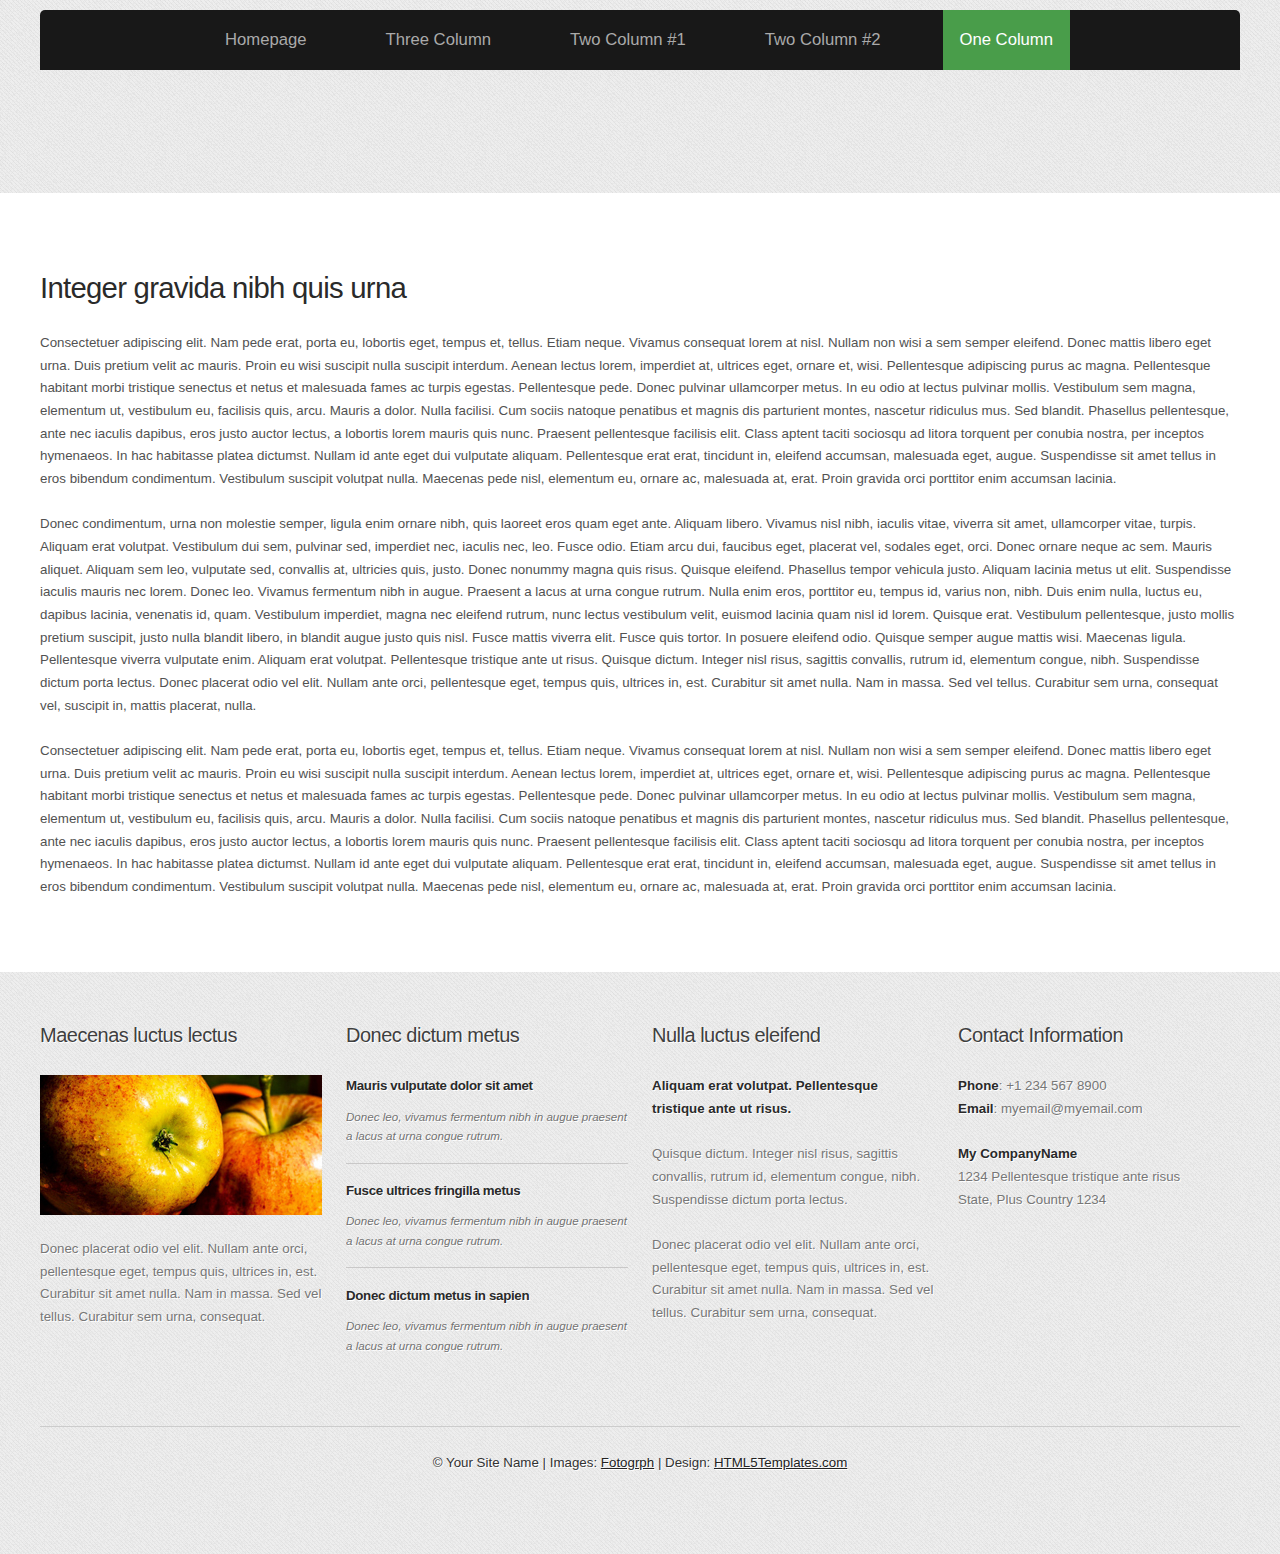
<file: html_citrusy/onecolumn.html>
<!DOCTYPE HTML>

<!--
	Citrusy: A responsive HTML5 website template by HTML5Templates.com
	Released for free under the Creative Commons Attribution 3.0 license (html5templates.com/license)
	Visit http://html5templates.com for more great templates or follow us on Twitter @HTML5T
-->

<html>
<head>
<title>Citrusy by HTML5Templates.com</title>
<meta http-equiv="content-type" content="text/html; charset=utf-8" />
<meta name="description" content="" />
<meta name="keywords" content="" />
<noscript>
<link rel="stylesheet" href="css/5grid/core.css" />
<link rel="stylesheet" href="css/5grid/core-desktop.css" />
<link rel="stylesheet" href="css/5grid/core-1200px.css" />
<link rel="stylesheet" href="css/5grid/core-noscript.css" />
<link rel="stylesheet" href="css/style.css" />
<link rel="stylesheet" href="css/style-desktop.css" />
</noscript>
<script src="css/5grid/jquery.js"></script>
<script src="css/5grid/init.js?use=mobile,desktop,1000px&amp;mobileUI=1&amp;mobileUI.theme=none"></script>
<!--[if IE 9]><link rel="stylesheet" href="css/style-ie9.css" /><![endif]-->
</head><body>
<div id="header-wrapper">
	<header id="header">
		<div class="5grid-layout">
			<div class="row">
				<div class="12u" id="logo"> <!-- Logo -->
					<h1><a href="#" class="mobileUI-site-name">Citrusy</a></h1>
					<p>by HTML5Templates.com</p>
				</div>
			</div>
		</div>
		<div class="5grid-layout">
			<div class="row">
				<div class="12u" id="menu">
					<nav class="mobileUI-site-nav">
						<ul>
							<li><a href="index.html">Homepage</a></li>
							<li><a href="threecolumn.html">Three Column</a></li>
							<li><a href="twocolumn1.html">Two Column #1</a></li>
							<li><a href="twocolumn2.html">Two Column #2</a></li>
							<li class="current_page_item"><a href="onecolumn.html">One Column</a></li>
						</ul>
					</nav>
				</div>
			</div>
		</div>
	</header>
</div>
<div id="wrapper">
	<div id="page">
		<div class="5grid-layout">
			<div class="row">
				<div class="12u">
					<div class="mobileUI-main-content" id="content">
						<section>
							<div class="post">
								<h2>Integer gravida nibh quis urna</h2>
								<p>Consectetuer adipiscing elit. Nam pede erat, porta eu, lobortis eget, tempus et, tellus. Etiam neque. Vivamus consequat lorem at nisl. Nullam non wisi a sem semper eleifend. Donec mattis libero eget urna. Duis pretium velit ac mauris. Proin eu wisi suscipit nulla suscipit interdum. Aenean lectus lorem, imperdiet at, ultrices eget, ornare et, wisi. Pellentesque adipiscing purus ac magna. Pellentesque habitant morbi tristique senectus et netus et malesuada fames ac turpis egestas.	 Pellentesque pede. Donec pulvinar ullamcorper metus. In eu odio at lectus pulvinar mollis. Vestibulum sem magna, elementum ut, vestibulum eu, facilisis quis, arcu. Mauris a dolor. Nulla facilisi. Cum sociis natoque penatibus et magnis dis parturient montes, nascetur ridiculus mus. Sed blandit. Phasellus pellentesque, ante nec iaculis dapibus, eros justo auctor lectus, a lobortis lorem mauris quis nunc. Praesent pellentesque facilisis elit. Class aptent taciti sociosqu ad litora torquent per conubia nostra, per inceptos hymenaeos. In hac habitasse platea dictumst. Nullam id ante eget dui vulputate aliquam. Pellentesque erat erat, tincidunt in, eleifend accumsan, malesuada eget, augue. Suspendisse sit amet tellus in eros bibendum condimentum. Vestibulum suscipit volutpat nulla. Maecenas pede nisl, elementum eu, ornare ac, malesuada at, erat. Proin gravida orci porttitor enim accumsan lacinia.</p>
								<p> </p>
								<p>Donec condimentum, urna non molestie semper, ligula enim ornare nibh, quis laoreet eros quam eget ante. Aliquam libero. Vivamus nisl nibh, iaculis vitae, viverra sit amet, ullamcorper vitae, turpis. Aliquam erat volutpat. Vestibulum dui sem, pulvinar sed, imperdiet nec, iaculis nec, leo. Fusce odio. Etiam arcu dui, faucibus eget, placerat vel, sodales eget, orci. Donec ornare neque ac sem. Mauris aliquet. Aliquam sem leo, vulputate sed, convallis at, ultricies quis, justo. Donec nonummy magna quis risus. Quisque eleifend. Phasellus tempor vehicula justo. Aliquam lacinia metus ut elit. Suspendisse iaculis mauris nec lorem. Donec leo. Vivamus fermentum nibh in augue. Praesent a lacus at urna congue rutrum. Nulla enim eros, porttitor eu, tempus id, varius non, nibh. Duis enim nulla, luctus eu, dapibus lacinia, venenatis id, quam. Vestibulum imperdiet, magna nec eleifend rutrum, nunc lectus vestibulum velit, euismod lacinia quam nisl id lorem. Quisque erat. Vestibulum pellentesque, justo mollis pretium suscipit, justo nulla blandit libero, in blandit augue justo quis nisl. Fusce mattis viverra elit. Fusce quis tortor.	 In posuere eleifend odio. Quisque semper augue mattis wisi. Maecenas ligula. Pellentesque viverra vulputate enim. Aliquam erat volutpat. Pellentesque tristique ante ut risus. Quisque dictum. Integer nisl risus, sagittis convallis, rutrum id, elementum congue, nibh. Suspendisse dictum porta lectus. Donec placerat odio vel elit. Nullam ante orci, pellentesque eget, tempus quis, ultrices in, est. Curabitur sit amet nulla. Nam in massa. Sed vel tellus. Curabitur sem urna, consequat vel, suscipit in, mattis placerat, nulla.</p>
								<p><br>
									Consectetuer adipiscing elit. Nam pede erat, porta eu, lobortis eget, tempus et, tellus. Etiam neque. Vivamus consequat lorem at nisl. Nullam non wisi a sem semper eleifend. Donec mattis libero eget urna. Duis pretium velit ac mauris. Proin eu wisi suscipit nulla suscipit interdum. Aenean lectus lorem, imperdiet at, ultrices eget, ornare et, wisi. Pellentesque adipiscing purus ac magna. Pellentesque habitant morbi tristique senectus et netus et malesuada fames ac turpis egestas.	 Pellentesque pede. Donec pulvinar ullamcorper metus. In eu odio at lectus pulvinar mollis. Vestibulum sem magna, elementum ut, vestibulum eu, facilisis quis, arcu. Mauris a dolor. Nulla facilisi. Cum sociis natoque penatibus et magnis dis parturient montes, nascetur ridiculus mus. Sed blandit. Phasellus pellentesque, ante nec iaculis dapibus, eros justo auctor lectus, a lobortis lorem mauris quis nunc. Praesent pellentesque facilisis elit. Class aptent taciti sociosqu ad litora torquent per conubia nostra, per inceptos hymenaeos. In hac habitasse platea dictumst. Nullam id ante eget dui vulputate aliquam. Pellentesque erat erat, tincidunt in, eleifend accumsan, malesuada eget, augue. Suspendisse sit amet tellus in eros bibendum condimentum. Vestibulum suscipit volutpat nulla. Maecenas pede nisl, elementum eu, ornare ac, malesuada at, erat. Proin gravida orci porttitor enim accumsan lacinia. </p>
							</div>
						</section>
					</div>
				</div>
				
			</div>
		</div>
	</div>
</div>
<div id="footer-wrapper">
	<div class="5grid-layout">
		<div class="row" id="footer-content">
			<div class="3u" id="box1">
				<section>
					<h2>Maecenas luctus lectus</h2>
					<p><a href="#"><img src="images/pics02.jpg" alt=""></a></p>
					<p>&nbsp;</p>
					<p>Donec placerat odio vel elit. Nullam ante orci, pellentesque eget, tempus quis, ultrices in, est. Curabitur sit amet nulla. Nam in massa. Sed vel tellus. Curabitur sem urna, consequat.</p>
				</section>
			</div>
			<div class="3u" id="box2">
				<section>
					<h2>Donec dictum metus</h2>
					<ul class="style6">
						<li class="first">
							<h3>Mauris vulputate dolor sit amet</h3>
							<p><a href="#">Donec leo, vivamus fermentum nibh in augue praesent a lacus at urna congue rutrum.</a></p>
						</li>
						<li>
							<h3>Fusce ultrices fringilla metus</h3>
							<p><a href="#">Donec leo, vivamus fermentum nibh in augue praesent a lacus at urna congue rutrum.</a></p>
						</li>
						<li>
							<h3>Donec dictum metus in sapien</h3>
							<p><a href="#">Donec leo, vivamus fermentum nibh in augue praesent a lacus at urna congue rutrum.</a></p>
						</li>
					</ul>
				</section>
			</div>
			<div class="3u" id="box4">
				<section>
					<h2>Nulla luctus eleifend</h2>
					<p><strong>Aliquam erat volutpat. Pellentesque tristique ante ut risus. </strong></p>
					<p>&nbsp;</p>
					<p>Quisque dictum. Integer nisl risus, sagittis convallis, rutrum id, elementum congue, nibh. Suspendisse dictum porta lectus. </p>
					<p>&nbsp;</p>
					<p>Donec placerat odio vel elit. Nullam ante orci, pellentesque eget, tempus quis, ultrices in, est. Curabitur sit amet nulla. Nam in massa. Sed vel tellus. Curabitur sem urna, consequat.</p>
				</section>
			</div>
			<div class="3u" id="box3">
				<section>
					<h2>Contact Information</h2>
					<p><strong>Phone</strong>: +1 234 567 8900</p>
					<p><strong>Email</strong>: myemail@myemail.com</p>
					<p>&nbsp;</p>
					<p><strong>My CompanyName</strong></p>
					<p>1234 Pellentesque tristique ante risus </p>
					<p>State, Plus Country 1234</p>
				</section>
			</div>
		</div>
	</div>
</div>
<div>
	<div class="5grid-layout" id="copyright">
		<div class="row">
			<div class="12u">
				<p>&copy; Your Site Name | Images: <a href="http://fotogrph.com/">Fotogrph</a> | Design: <a href="http://html5templates.com/">HTML5Templates.com</a></p>
			</div>
		</div>
	</div>
</div>
</body>
</html>
</file>
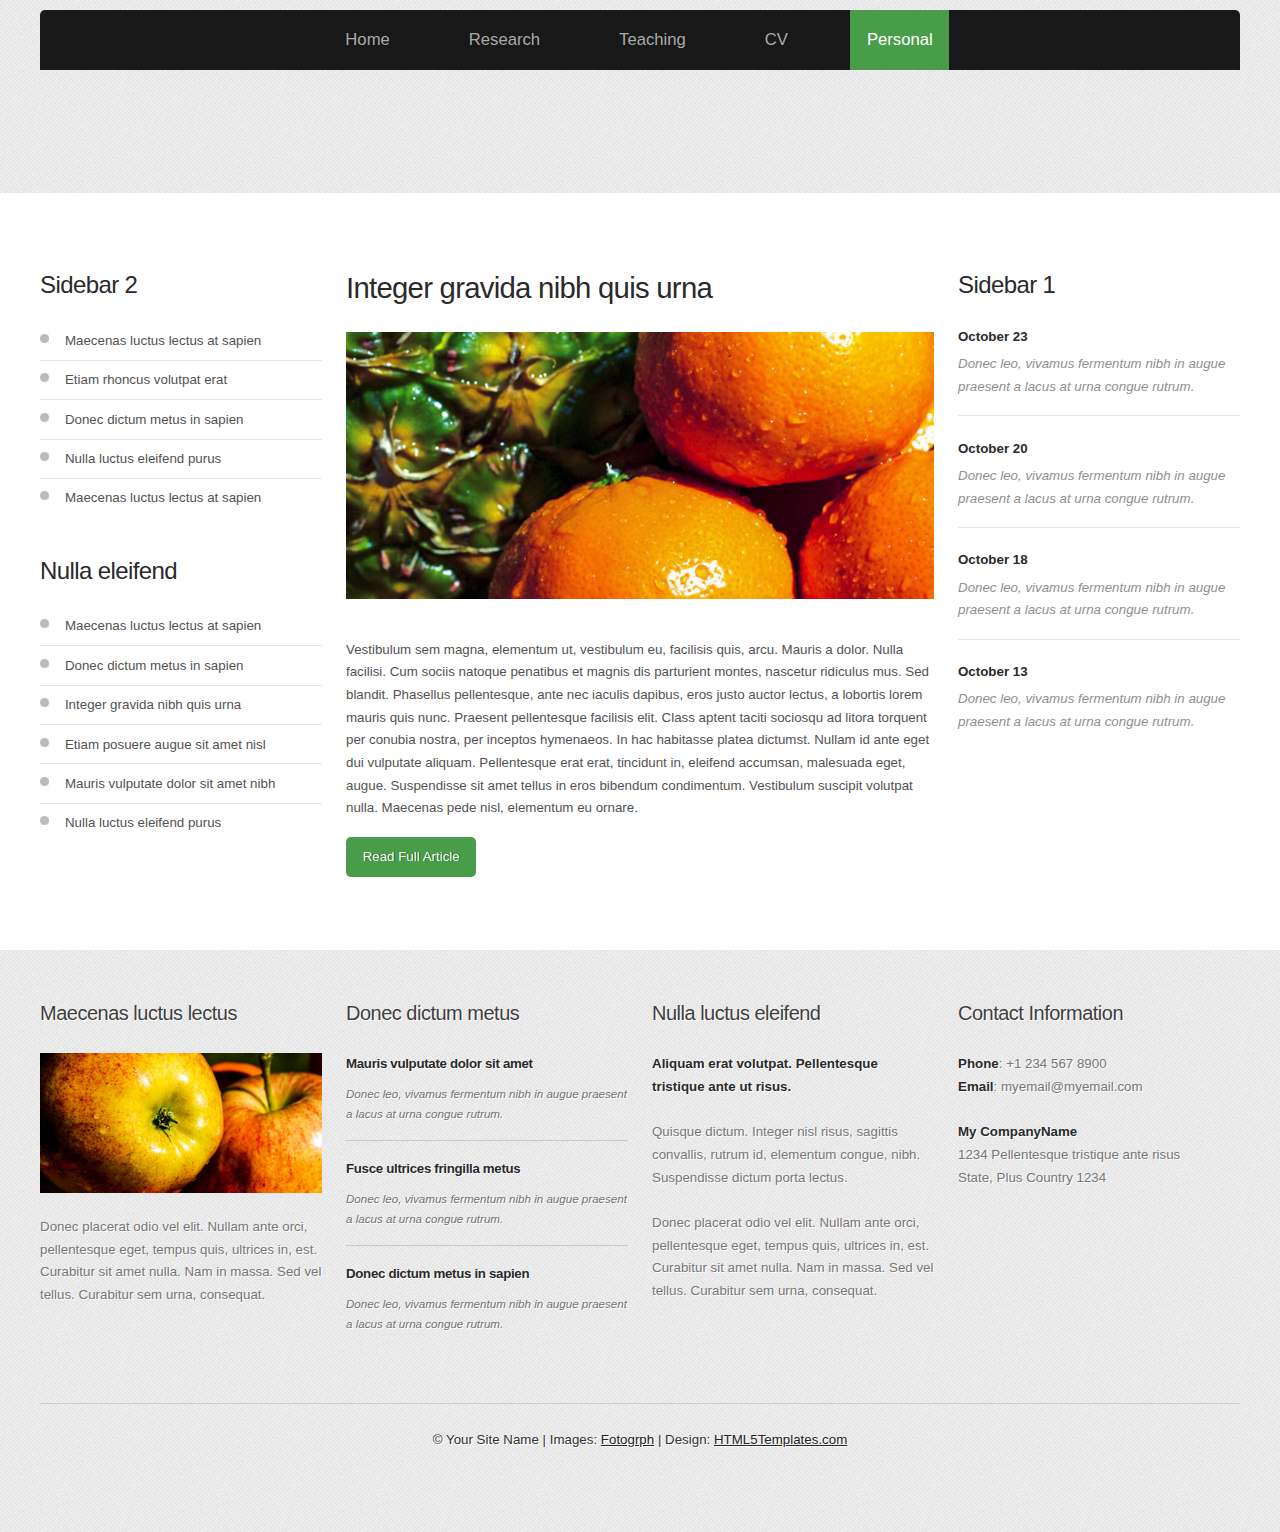
<file: html_citrusy/personal.html>
<!DOCTYPE HTML>

<!--
	Citrusy: A responsive HTML5 website template by HTML5Templates.com
	Released for free under the Creative Commons Attribution 3.0 license (html5templates.com/license)
	Visit http://html5templates.com for more great templates or follow us on Twitter @HTML5T
-->

<html>
<head>
<title>Karly Jacobsen</title>
<meta http-equiv="content-type" content="text/html; charset=utf-8" />
<meta name="description" content="" />
<meta name="keywords" content="" />
<noscript>
<link rel="stylesheet" href="css/5grid/core.css" />
<link rel="stylesheet" href="css/5grid/core-desktop.css" />
<link rel="stylesheet" href="css/5grid/core-1200px.css" />
<link rel="stylesheet" href="css/5grid/core-noscript.css" />
<link rel="stylesheet" href="css/style.css" />
<link rel="stylesheet" href="css/style-desktop.css" />
</noscript>
<script src="css/5grid/jquery.js"></script>
<script src="css/5grid/init.js?use=mobile,desktop,1000px&amp;mobileUI=1&amp;mobileUI.theme=none"></script>
<!--[if IE 9]><link rel="stylesheet" href="css/style-ie9.css" /><![endif]-->
</head><body>
<div id="header-wrapper">
	<header id="header">
		<div class="5grid-layout">
			<div class="row">
				<div class="12u" id="logo"> <!-- Logo -->
					<h1><a href="#" class="mobileUI-site-name">Karly Jacobsen</a></h1>
					<p>Postdoctoral Fellow, Mathematical Biosciences Institute				</p>
				</div>
			</div>
		</div>
		<div class="5grid-layout">
			<div class="row">
				<div class="12u" id="menu">
					<nav class="mobileUI-site-nav">
						<ul>
                        	<li><a href="index.html">Home</a></li>
							<li><a href="research.html">Research</a></li>
							<li><a href="teaching.html">Teaching</a></li>
							<li><a href="CV.html">CV</a></li>
                            <li class="current_page_item"><a href="personal.html">Personal</a></li>
						</ul>
					</nav>
				</div>
			</div>
		</div>
	</header>
</div>
<div id="wrapper">
	<div id="page">
		<div class="5grid-layout">
			<div class="row">
				<div class="3u">
					<div id="sidebar2">
						<section>
							<div class="sbox1">
								<h2>Sidebar 2</h2>
								<ul class="style1">
									<li class="first"><a href="#">Maecenas luctus lectus at sapien</a></li>
									<li><a href="#">Etiam rhoncus volutpat erat</a></li>
									<li><a href="#">Donec dictum metus in sapien</a></li>
									<li><a href="#">Nulla luctus eleifend purus</a></li>
									<li><a href="#">Maecenas luctus lectus at sapien</a></li>
								</ul>
							</div>
						</section>
						<section>
							<div class="sbox2">
								<h2>Nulla  eleifend</h2>
								<ul class="style1">
									<li class="first"><a href="#">Maecenas luctus lectus at sapien</a></li>
									<li><a href="#">Donec dictum metus in sapien</a></li>
									<li><a href="#">Integer gravida nibh quis urna</a></li>
									<li><a href="#">Etiam posuere augue sit amet nisl</a></li>
									<li><a href="#">Mauris vulputate dolor sit amet nibh</a></li>
									<li><a href="#">Nulla luctus eleifend purus</a></li>
								</ul>
							</div>
						</section>
					</div>
				</div>
				<div class="6u mobileUI-main-content">
					<div id="content">
						<section>
							<div class="post">
								<h2>Integer gravida nibh quis urna</h2>
								<p><a href="#"><img src="images/pics03.jpg" alt=""></a><br>
									Vestibulum sem magna, elementum ut, vestibulum eu, facilisis quis, arcu. Mauris a dolor. Nulla facilisi. Cum sociis natoque penatibus et magnis dis parturient montes, nascetur ridiculus mus. Sed blandit. Phasellus pellentesque, ante nec iaculis dapibus, eros justo auctor lectus, a lobortis lorem mauris quis nunc. Praesent pellentesque facilisis elit. Class aptent taciti sociosqu ad litora torquent per conubia nostra, per inceptos hymenaeos. In hac habitasse platea dictumst. Nullam id ante eget dui vulputate aliquam. Pellentesque erat erat, tincidunt in, eleifend accumsan, malesuada eget, augue. Suspendisse sit amet tellus in eros bibendum condimentum. Vestibulum suscipit volutpat nulla. Maecenas pede nisl, elementum eu ornare.</p>
								<p class="button-style3"><a href="#">Read Full Article</a></p>
							</div>
						</section>
					</div>
				</div>
				<div class="3u" id="sidebar1">
					<section>
						<h2>Sidebar 1</h2>
						<ul class="style2">
							<li class="first">
								<p class="date"><a href="#">October <b>23</b></a></p>
								<p><a href="#">Donec leo, vivamus fermentum nibh in augue praesent a lacus at urna congue rutrum. </a></p>
							</li>
							<li>
								<p class="date"><a href="#">October <b>20</b></a></p>
								<p><a href="#">Donec leo, vivamus fermentum nibh in augue praesent a lacus at urna congue rutrum.</a></p>
							</li>
							<li>
								<p class="date"><a href="#">October <b>18</b></a></p>
								<p><a href="#">Donec leo, vivamus fermentum nibh in augue praesent a lacus at urna congue rutrum.</a></p>
							</li>
							<li>
								<p class="date"><a href="#">October <b>13</b></a></p>
								<p><a href="#">Donec leo, vivamus fermentum nibh in augue praesent a lacus at urna congue rutrum.</a></p>
							</li>
						</ul>
					</section>
				</div>
			</div>
		</div>
	</div>
</div>
<div id="footer-wrapper">
	<div class="5grid-layout">
		<div class="row" id="footer-content">
			<div class="3u" id="box1">
				<section>
					<h2>Maecenas luctus lectus</h2>
					<p><a href="#"><img src="images/pics02.jpg" alt=""></a></p>
					<p>&nbsp;</p>
					<p>Donec placerat odio vel elit. Nullam ante orci, pellentesque eget, tempus quis, ultrices in, est. Curabitur sit amet nulla. Nam in massa. Sed vel tellus. Curabitur sem urna, consequat.</p>
				</section>
			</div>
			<div class="3u" id="box2">
				<section>
					<h2>Donec dictum metus</h2>
					<ul class="style6">
						<li class="first">
							<h3>Mauris vulputate dolor sit amet</h3>
							<p><a href="#">Donec leo, vivamus fermentum nibh in augue praesent a lacus at urna congue rutrum.</a></p>
						</li>
						<li>
							<h3>Fusce ultrices fringilla metus</h3>
							<p><a href="#">Donec leo, vivamus fermentum nibh in augue praesent a lacus at urna congue rutrum.</a></p>
						</li>
						<li>
							<h3>Donec dictum metus in sapien</h3>
							<p><a href="#">Donec leo, vivamus fermentum nibh in augue praesent a lacus at urna congue rutrum.</a></p>
						</li>
					</ul>
				</section>
			</div>
			<div class="3u" id="box4">
				<section>
					<h2>Nulla luctus eleifend</h2>
					<p><strong>Aliquam erat volutpat. Pellentesque tristique ante ut risus. </strong></p>
					<p>&nbsp;</p>
					<p>Quisque dictum. Integer nisl risus, sagittis convallis, rutrum id, elementum congue, nibh. Suspendisse dictum porta lectus. </p>
					<p>&nbsp;</p>
					<p>Donec placerat odio vel elit. Nullam ante orci, pellentesque eget, tempus quis, ultrices in, est. Curabitur sit amet nulla. Nam in massa. Sed vel tellus. Curabitur sem urna, consequat.</p>
				</section>
			</div>
			<div class="3u" id="box3">
				<section>
					<h2>Contact Information</h2>
					<p><strong>Phone</strong>: +1 234 567 8900</p>
					<p><strong>Email</strong>: myemail@myemail.com</p>
					<p>&nbsp;</p>
					<p><strong>My CompanyName</strong></p>
					<p>1234 Pellentesque tristique ante risus </p>
					<p>State, Plus Country 1234</p>
				</section>
			</div>
		</div>
	</div>
</div>
<div>
	<div class="5grid-layout" id="copyright">
		<div class="row">
			<div class="12u">
				<p>&copy; Your Site Name | Images: <a href="http://fotogrph.com/">Fotogrph</a> | Design: <a href="http://html5templates.com/">HTML5Templates.com</a></p>
			</div>
		</div>
	</div>
</div>
</body>
</html>
</file>
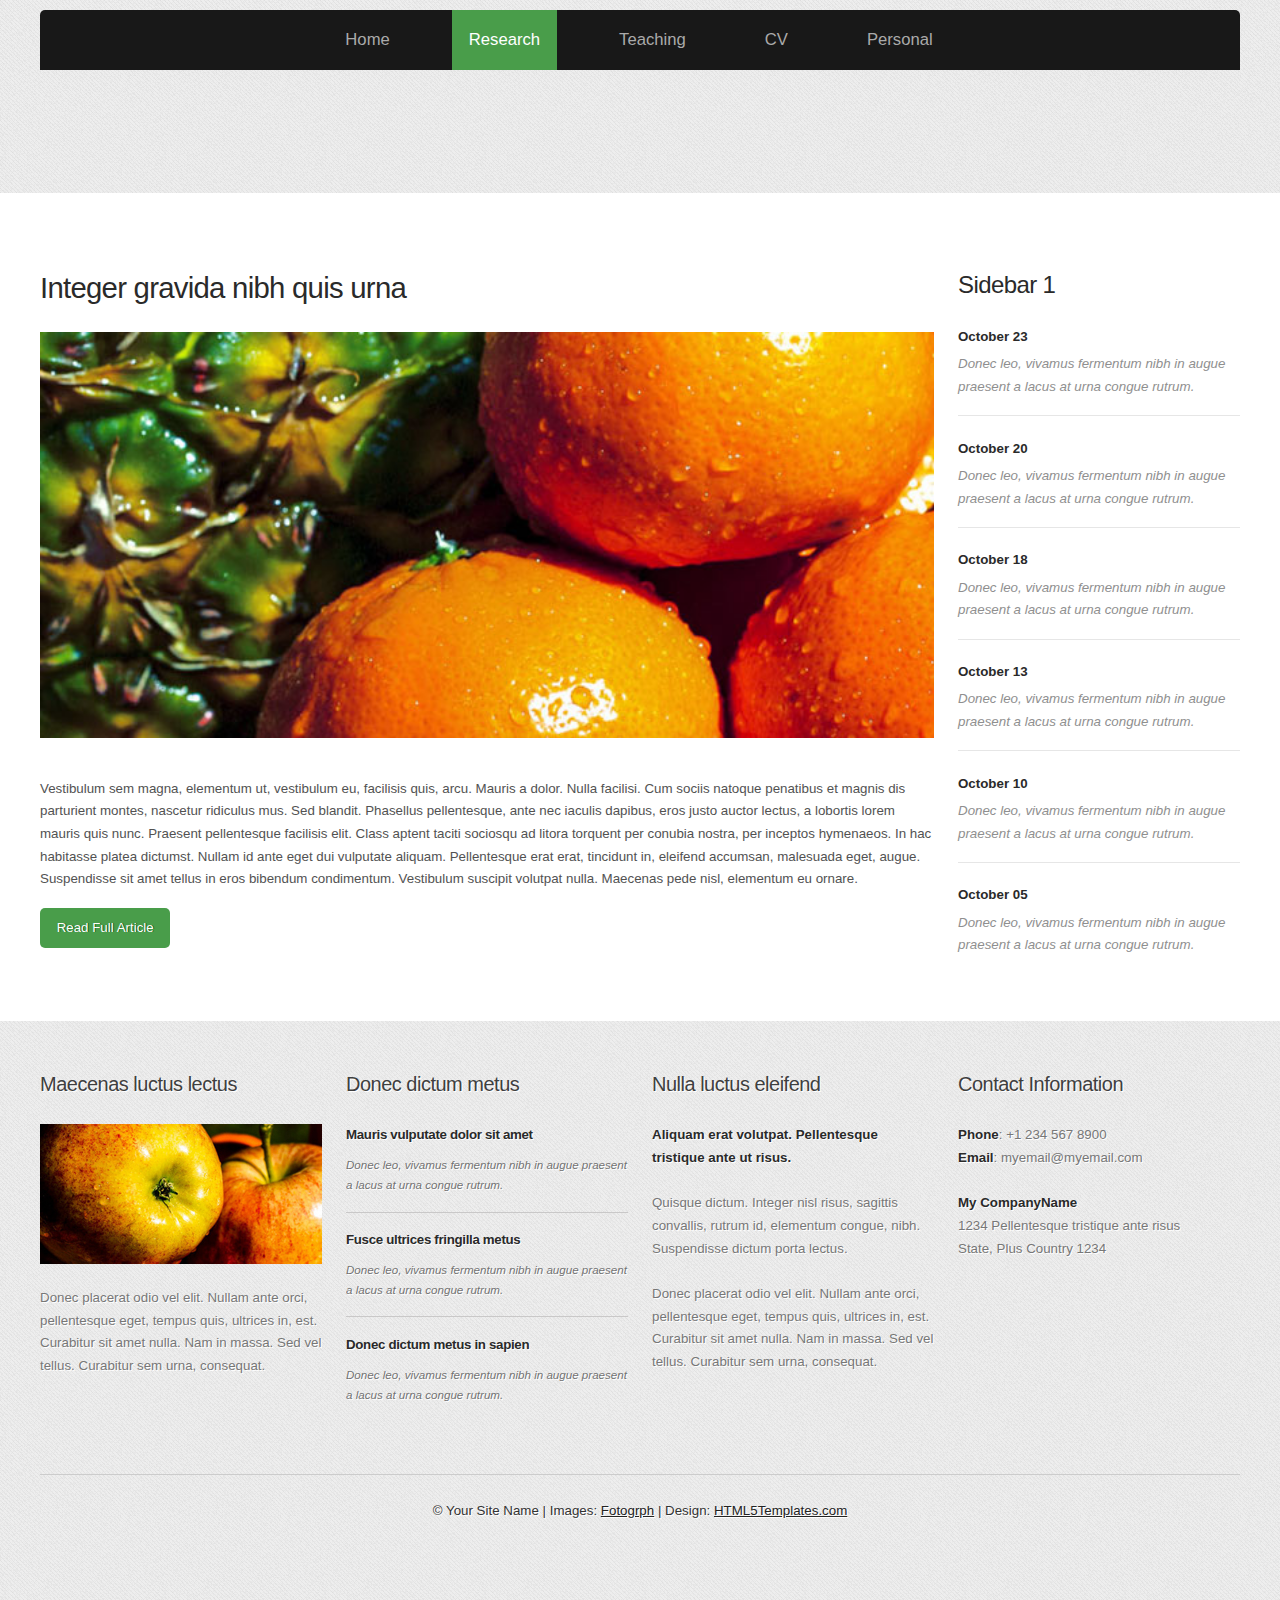
<file: html_citrusy/research.html>
<!DOCTYPE HTML>

<!--
	Citrusy: A responsive HTML5 website template by HTML5Templates.com
	Released for free under the Creative Commons Attribution 3.0 license (html5templates.com/license)
	Visit http://html5templates.com for more great templates or follow us on Twitter @HTML5T
-->

<html>
<head>
<title>Karly Jacobsen</title>
<meta http-equiv="content-type" content="text/html; charset=utf-8" />
<meta name="description" content="" />
<meta name="keywords" content="" />
<noscript>
<link rel="stylesheet" href="css/5grid/core.css" />
<link rel="stylesheet" href="css/5grid/core-desktop.css" />
<link rel="stylesheet" href="css/5grid/core-1200px.css" />
<link rel="stylesheet" href="css/5grid/core-noscript.css" />
<link rel="stylesheet" href="css/style.css" />
<link rel="stylesheet" href="css/style-desktop.css" />
</noscript>
<script src="css/5grid/jquery.js"></script>
<script src="css/5grid/init.js?use=mobile,desktop,1000px&amp;mobileUI=1&amp;mobileUI.theme=none"></script>
<!--[if IE 9]><link rel="stylesheet" href="css/style-ie9.css" /><![endif]-->
</head><body>
<div id="header-wrapper">
	<header id="header">
		<div class="5grid-layout">
			<div class="row">
				<div class="12u" id="logo"> <!-- Logo -->
					<h1><a href="#" class="mobileUI-site-name">Karly Jacobsen</a></h1>
					<p>Postdoctoral Fellow, Mathematical Biosciences Institute				</p>
				</div>
			</div>
		</div>
		<div class="5grid-layout">
			<div class="row">
				<div class="12u" id="menu">
					<nav class="mobileUI-site-nav">
						<ul>
                        	<li><a href="index.html">Home</a></li>
							<li class="current_page_item"><a href="research">Research</a></li>
							<li><a href="teaching.html">Teaching</a></li>
							<li><a href="CV.html">CV</a></li>
							<li><a href="personal.html">Personal</a></li>
						</ul>
					</nav>
				</div>
			</div>
		</div>
	</header>
</div>
<div id="wrapper">
	<div id="page">
		<div class="5grid-layout">
			<div class="row">
				<div class="9u">
					<div class="mobileUI-main-content" id="content">
						<section>
							<div class="post">
								<h2>Integer gravida nibh quis urna</h2>
								<p><a href="#"><img src="images/pics03.jpg" alt=""></a><br>
									Vestibulum sem magna, elementum ut, vestibulum eu, facilisis quis, arcu. Mauris a dolor. Nulla facilisi. Cum sociis natoque penatibus et magnis dis parturient montes, nascetur ridiculus mus. Sed blandit. Phasellus pellentesque, ante nec iaculis dapibus, eros justo auctor lectus, a lobortis lorem mauris quis nunc. Praesent pellentesque facilisis elit. Class aptent taciti sociosqu ad litora torquent per conubia nostra, per inceptos hymenaeos. In hac habitasse platea dictumst. Nullam id ante eget dui vulputate aliquam. Pellentesque erat erat, tincidunt in, eleifend accumsan, malesuada eget, augue. Suspendisse sit amet tellus in eros bibendum condimentum. Vestibulum suscipit volutpat nulla. Maecenas pede nisl, elementum eu ornare.</p>
								<p class="button-style3"><a href="#">Read Full Article</a></p>
							</div>
						</section>
					</div>
				</div>
				<div class="3u" id="sidebar1">
					<section>
						<h2>Sidebar 1</h2>
						<ul class="style2">
							<li class="first">
								<p class="date"><a href="#">October <b>23</b></a></p>
								<p><a href="#">Donec leo, vivamus fermentum nibh in augue praesent a lacus at urna congue rutrum. </a></p>
							</li>
							<li>
								<p class="date"><a href="#">October <b>20</b></a></p>
								<p><a href="#">Donec leo, vivamus fermentum nibh in augue praesent a lacus at urna congue rutrum.</a></p>
							</li>
							<li>
								<p class="date"><a href="#">October <b>18</b></a></p>
								<p><a href="#">Donec leo, vivamus fermentum nibh in augue praesent a lacus at urna congue rutrum.</a></p>
							</li>
							<li>
								<p class="date"><a href="#">October <b>13</b></a></p>
								<p><a href="#">Donec leo, vivamus fermentum nibh in augue praesent a lacus at urna congue rutrum.</a></p>
							</li>
							<li>
								<p class="date"><a href="#">October <b>10</b></a></p>
								<p><a href="#">Donec leo, vivamus fermentum nibh in augue praesent a lacus at urna congue rutrum.</a></p>
							</li>
							<li>
								<p class="date"><a href="#">October <b>05</b></a></p>
								<p><a href="#">Donec leo, vivamus fermentum nibh in augue praesent a lacus at urna congue rutrum.</a></p>
							</li>
						</ul>
					</section>
				</div>
			</div>
		</div>
	</div>
</div>
<div id="footer-wrapper">
	<div class="5grid-layout">
		<div class="row" id="footer-content">
			<div class="3u" id="box1">
				<section>
					<h2>Maecenas luctus lectus</h2>
					<p><a href="#"><img src="images/pics02.jpg" alt=""></a></p>
					<p>&nbsp;</p>
					<p>Donec placerat odio vel elit. Nullam ante orci, pellentesque eget, tempus quis, ultrices in, est. Curabitur sit amet nulla. Nam in massa. Sed vel tellus. Curabitur sem urna, consequat.</p>
				</section>
			</div>
			<div class="3u" id="box2">
				<section>
					<h2>Donec dictum metus</h2>
					<ul class="style6">
						<li class="first">
							<h3>Mauris vulputate dolor sit amet</h3>
							<p><a href="#">Donec leo, vivamus fermentum nibh in augue praesent a lacus at urna congue rutrum.</a></p>
						</li>
						<li>
							<h3>Fusce ultrices fringilla metus</h3>
							<p><a href="#">Donec leo, vivamus fermentum nibh in augue praesent a lacus at urna congue rutrum.</a></p>
						</li>
						<li>
							<h3>Donec dictum metus in sapien</h3>
							<p><a href="#">Donec leo, vivamus fermentum nibh in augue praesent a lacus at urna congue rutrum.</a></p>
						</li>
					</ul>
				</section>
			</div>
			<div class="3u" id="box4">
				<section>
					<h2>Nulla luctus eleifend</h2>
					<p><strong>Aliquam erat volutpat. Pellentesque tristique ante ut risus. </strong></p>
					<p>&nbsp;</p>
					<p>Quisque dictum. Integer nisl risus, sagittis convallis, rutrum id, elementum congue, nibh. Suspendisse dictum porta lectus. </p>
					<p>&nbsp;</p>
					<p>Donec placerat odio vel elit. Nullam ante orci, pellentesque eget, tempus quis, ultrices in, est. Curabitur sit amet nulla. Nam in massa. Sed vel tellus. Curabitur sem urna, consequat.</p>
				</section>
			</div>
			<div class="3u" id="box3">
				<section>
					<h2>Contact Information</h2>
					<p><strong>Phone</strong>: +1 234 567 8900</p>
					<p><strong>Email</strong>: myemail@myemail.com</p>
					<p>&nbsp;</p>
					<p><strong>My CompanyName</strong></p>
					<p>1234 Pellentesque tristique ante risus </p>
					<p>State, Plus Country 1234</p>
				</section>
			</div>
		</div>
	</div>
</div>
<div>
	<div class="5grid-layout" id="copyright">
		<div class="row">
			<div class="12u">
				<p>&copy; Your Site Name | Images: <a href="http://fotogrph.com/">Fotogrph</a> | Design: <a href="http://html5templates.com/">HTML5Templates.com</a></p>
			</div>
		</div>
	</div>
</div>
</body>
</html>
</file>
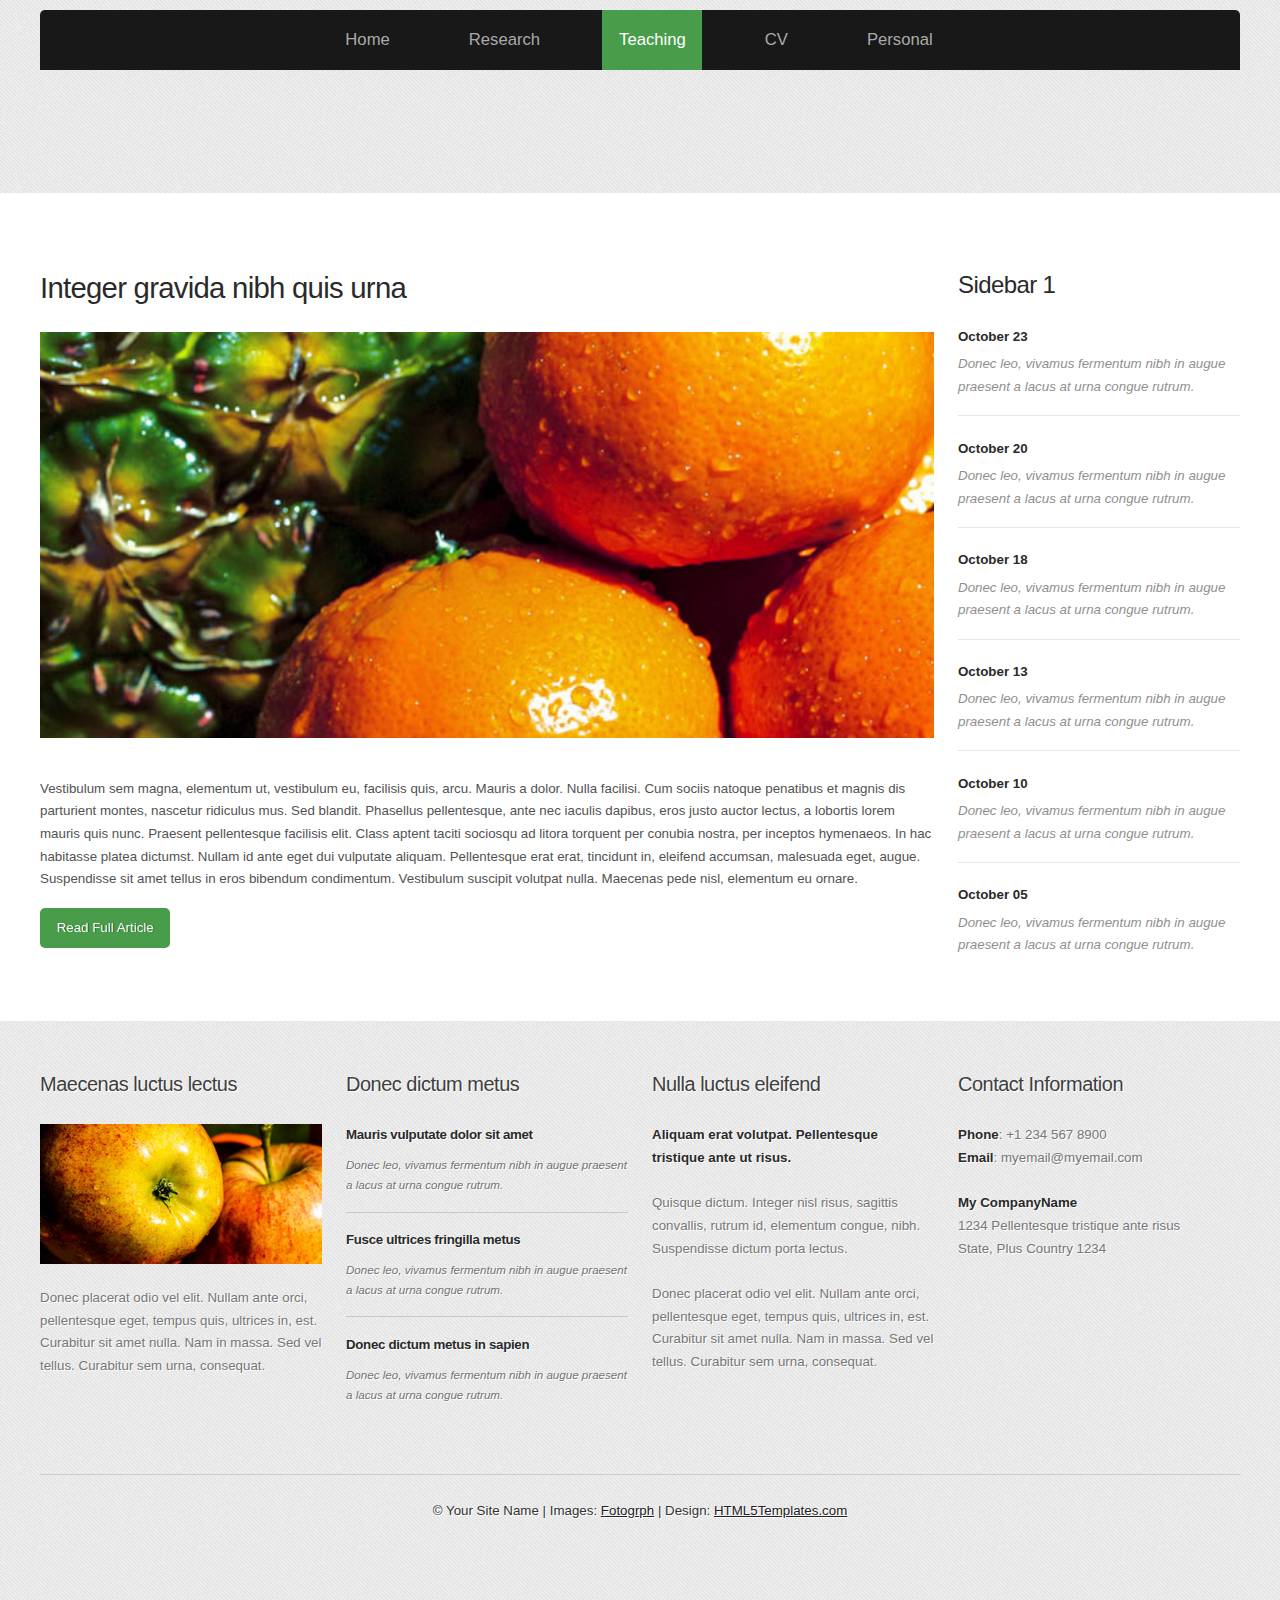
<file: html_citrusy/teaching.html>
<!DOCTYPE HTML>

<!--
	Citrusy: A responsive HTML5 website template by HTML5Templates.com
	Released for free under the Creative Commons Attribution 3.0 license (html5templates.com/license)
	Visit http://html5templates.com for more great templates or follow us on Twitter @HTML5T
-->

<html>
<head>
<title>Karly Jacobsen</title>
<meta http-equiv="content-type" content="text/html; charset=utf-8" />
<meta name="description" content="" />
<meta name="keywords" content="" />
<noscript>
<link rel="stylesheet" href="css/5grid/core.css" />
<link rel="stylesheet" href="css/5grid/core-desktop.css" />
<link rel="stylesheet" href="css/5grid/core-1200px.css" />
<link rel="stylesheet" href="css/5grid/core-noscript.css" />
<link rel="stylesheet" href="css/style.css" />
<link rel="stylesheet" href="css/style-desktop.css" />
</noscript>
<script src="css/5grid/jquery.js"></script>
<script src="css/5grid/init.js?use=mobile,desktop,1000px&amp;mobileUI=1&amp;mobileUI.theme=none"></script>
<!--[if IE 9]><link rel="stylesheet" href="css/style-ie9.css" /><![endif]-->
</head><body>
<div id="header-wrapper">
	<header id="header">
		<div class="5grid-layout">
			<div class="row">
				<div class="12u" id="logo"> <!-- Logo -->
					<h1><a href="#" class="mobileUI-site-name">Karly Jacobsen</a></h1>
					<p>Postdoctoral Fellow, Mathematical Biosciences Institute				</p>
				</div>
			</div>
		</div>
		<div class="5grid-layout">
			<div class="row">
				<div class="12u" id="menu">
					<nav class="mobileUI-site-nav">
						<ul>
                        	<li><a href="index.html">Home</a></li>
							<li><a href="research.html">Research</a></li>
							<li class="current_page_item"><a href="teaching.html">Teaching</a></li>
							<li><a href="CV.html">CV</a></li>
							<li><a href="personal.html">Personal</a></li>
						</ul>
					</nav>
				</div>
			</div>
		</div>
	</header>
</div>
<div id="wrapper">
	<div id="page">
		<div class="5grid-layout">
			<div class="row">
				<div class="9u">
					<div class="mobileUI-main-content" id="content">
						<section>
							<div class="post">
								<h2>Integer gravida nibh quis urna</h2>
								<p><a href="#"><img src="images/pics03.jpg" alt=""></a><br>
									Vestibulum sem magna, elementum ut, vestibulum eu, facilisis quis, arcu. Mauris a dolor. Nulla facilisi. Cum sociis natoque penatibus et magnis dis parturient montes, nascetur ridiculus mus. Sed blandit. Phasellus pellentesque, ante nec iaculis dapibus, eros justo auctor lectus, a lobortis lorem mauris quis nunc. Praesent pellentesque facilisis elit. Class aptent taciti sociosqu ad litora torquent per conubia nostra, per inceptos hymenaeos. In hac habitasse platea dictumst. Nullam id ante eget dui vulputate aliquam. Pellentesque erat erat, tincidunt in, eleifend accumsan, malesuada eget, augue. Suspendisse sit amet tellus in eros bibendum condimentum. Vestibulum suscipit volutpat nulla. Maecenas pede nisl, elementum eu ornare.</p>
								<p class="button-style3"><a href="#">Read Full Article</a></p>
							</div>
						</section>
					</div>
				</div>
				<div class="3u" id="sidebar1">
					<section>
						<h2>Sidebar 1</h2>
						<ul class="style2">
							<li class="first">
								<p class="date"><a href="#">October <b>23</b></a></p>
								<p><a href="#">Donec leo, vivamus fermentum nibh in augue praesent a lacus at urna congue rutrum. </a></p>
							</li>
							<li>
								<p class="date"><a href="#">October <b>20</b></a></p>
								<p><a href="#">Donec leo, vivamus fermentum nibh in augue praesent a lacus at urna congue rutrum.</a></p>
							</li>
							<li>
								<p class="date"><a href="#">October <b>18</b></a></p>
								<p><a href="#">Donec leo, vivamus fermentum nibh in augue praesent a lacus at urna congue rutrum.</a></p>
							</li>
							<li>
								<p class="date"><a href="#">October <b>13</b></a></p>
								<p><a href="#">Donec leo, vivamus fermentum nibh in augue praesent a lacus at urna congue rutrum.</a></p>
							</li>
							<li>
								<p class="date"><a href="#">October <b>10</b></a></p>
								<p><a href="#">Donec leo, vivamus fermentum nibh in augue praesent a lacus at urna congue rutrum.</a></p>
							</li>
							<li>
								<p class="date"><a href="#">October <b>05</b></a></p>
								<p><a href="#">Donec leo, vivamus fermentum nibh in augue praesent a lacus at urna congue rutrum.</a></p>
							</li>
						</ul>
					</section>
				</div>
			</div>
		</div>
	</div>
</div>
<div id="footer-wrapper">
	<div class="5grid-layout">
		<div class="row" id="footer-content">
			<div class="3u" id="box1">
				<section>
					<h2>Maecenas luctus lectus</h2>
					<p><a href="#"><img src="images/pics02.jpg" alt=""></a></p>
					<p>&nbsp;</p>
					<p>Donec placerat odio vel elit. Nullam ante orci, pellentesque eget, tempus quis, ultrices in, est. Curabitur sit amet nulla. Nam in massa. Sed vel tellus. Curabitur sem urna, consequat.</p>
				</section>
			</div>
			<div class="3u" id="box2">
				<section>
					<h2>Donec dictum metus</h2>
					<ul class="style6">
						<li class="first">
							<h3>Mauris vulputate dolor sit amet</h3>
							<p><a href="#">Donec leo, vivamus fermentum nibh in augue praesent a lacus at urna congue rutrum.</a></p>
						</li>
						<li>
							<h3>Fusce ultrices fringilla metus</h3>
							<p><a href="#">Donec leo, vivamus fermentum nibh in augue praesent a lacus at urna congue rutrum.</a></p>
						</li>
						<li>
							<h3>Donec dictum metus in sapien</h3>
							<p><a href="#">Donec leo, vivamus fermentum nibh in augue praesent a lacus at urna congue rutrum.</a></p>
						</li>
					</ul>
				</section>
			</div>
			<div class="3u" id="box4">
				<section>
					<h2>Nulla luctus eleifend</h2>
					<p><strong>Aliquam erat volutpat. Pellentesque tristique ante ut risus. </strong></p>
					<p>&nbsp;</p>
					<p>Quisque dictum. Integer nisl risus, sagittis convallis, rutrum id, elementum congue, nibh. Suspendisse dictum porta lectus. </p>
					<p>&nbsp;</p>
					<p>Donec placerat odio vel elit. Nullam ante orci, pellentesque eget, tempus quis, ultrices in, est. Curabitur sit amet nulla. Nam in massa. Sed vel tellus. Curabitur sem urna, consequat.</p>
				</section>
			</div>
			<div class="3u" id="box3">
				<section>
					<h2>Contact Information</h2>
					<p><strong>Phone</strong>: +1 234 567 8900</p>
					<p><strong>Email</strong>: myemail@myemail.com</p>
					<p>&nbsp;</p>
					<p><strong>My CompanyName</strong></p>
					<p>1234 Pellentesque tristique ante risus </p>
					<p>State, Plus Country 1234</p>
				</section>
			</div>
		</div>
	</div>
</div>
<div>
	<div class="5grid-layout" id="copyright">
		<div class="row">
			<div class="12u">
				<p>&copy; Your Site Name | Images: <a href="http://fotogrph.com/">Fotogrph</a> | Design: <a href="http://html5templates.com/">HTML5Templates.com</a></p>
			</div>
		</div>
	</div>
</div>
</body>
</html>
</file>
<file: css/5grid/core.css>
/*****************************************************************/
/* 5grid 0.3.2 by n33.co | MIT+GPLv2 license licensed            */
/* core.css: Core stylesheet                                     */
/*****************************************************************/

/**************************************************/
/* Resets (by meyerweb.com/eric/tools/css/reset/) */
/**************************************************/

	html, body, div, span, applet, object, iframe, h1, h2, h3, h4, h5, h6, p, blockquote, pre, a, abbr, acronym, address, big, cite, code, del, dfn, em, img, ins, kbd, q, s, samp, small, strike, strong, sub, sup, tt, var, b, u, i, center, dl, dt, dd, ol, ul, li, fieldset, form, label, legend, table, caption, tbody, tfoot, thead, tr, th, td, article, aside, canvas, details, embed, figure, figcaption, footer, header, hgroup, menu, nav, output, ruby, section, summary, time, mark, audio, video {
		margin: 0;
		padding: 0;
		border: 0;
		font-size: 100%;
		font: inherit;
		vertical-align: baseline;
	}

	article, aside, details, figcaption, figure, footer, header, hgroup, menu, nav, section {
		display: block;
	}

	body {
		line-height: 1;
	}

	ol, ul {
		list-style: none;
	}

	blockquote, q {
		quotes: none;
	}

	blockquote:before, blockquote:after, q:before, q:after {
		content: '';
		content: none;
	}

	table {
		border-collapse: collapse;
		border-spacing: 0;
	}

/*********************/
/* Grid              */
/*********************/

	.\35 grid .\31 2u { width: 100%; } .\35 grid .\31 1u { width: 91.5%; } .\35 grid .\31 0u { width: 83%; } .\35 grid .\39 u { width: 74.5%; } .\35 grid .\38 u { width: 66%; } .\35 grid .\37 u { width: 57.5%; } .\35 grid .\36 u { width: 49%; } .\35 grid .\35 u { width: 40.5%; } .\35 grid .\34 u { width: 32%; } .\35 grid .\33 u { width: 23.5%; } .\35 grid .\32 u { width: 15%; } .\35 grid .\31 u { width: 6.5%; }
	
	.\35 grid .\31 u, .\35 grid .\32 u, .\35 grid .\33 u, .\35 grid .\34 u, .\35 grid .\35 u, .\35 grid .\36 u, .\35 grid .\37 u, .\35 grid .\38 u, .\35 grid .\39 u, .\35 grid .\31 0u, .\35 grid .\31 1u, .\35 grid .\31 2u {
		margin: 1% 0 1% 2%;
		float: left;
	}

	.\35 grid:after {
		content: '';
		display: block;
		clear: both;
		height: 0;
	}

	.\35 grid-flush .\31 2u { width: 100% !important; } .\35 grid-flush .\31 1u { width: 91.6666666667% !important; } .\35 grid-flush .\31 0u { width: 83.3333333333% !important; } .\35 grid-flush .\39 u { width: 75% !important; } .\35 grid-flush .\38 u { width: 66.6666666667% !important; } .\35 grid-flush .\37 u { width: 58.3333333333% !important; } .\35 grid-flush .\36 u { width: 50% !important; } .\35 grid-flush .\35 u { width: 41.6666666667% !important; } .\35 grid-flush .\34 u { width: 33.3333333333% !important; } .\35 grid-flush .\33 u { width: 25% !important; } .\35 grid-flush .\32 u { width: 16.6666666667% !important; } .\35 grid-flush .\31 u { width: 8.3333333333% !important; }

	.\35 grid-flush .\31 u, .\35 grid-flush .\32 u, .\35 grid-flush .\33 u, .\35 grid-flush .\34 u, .\35 grid-flush .\35 u, .\35 grid-flush .\36 u, .\35 grid-flush .\37 u, .\35 grid-flush .\38 u, .\35 grid-flush .\39 u, .\35 grid-flush .\31 0u, .\35 grid-flush .\31 1u, .\35 grid-flush .\31 2u {
		margin: 0 !important;
	}

	.do-5grid .do-12u { width: 100%; } .do-5grid .do-11u { width: 91.5%; } .do-5grid .do-10u { width: 83%; } .do-5grid .do-9u { width: 74.5%; } .do-5grid .do-8u { width: 66%; } .do-5grid .do-7u { width: 57.5%; } .do-5grid .do-6u { width: 49%; } .do-5grid .do-5u { width: 40.5%; } .do-5grid .do-4u { width: 32%; } .do-5grid .do-3u { width: 23.5%; } .do-5grid .do-2u { width: 15%; } .do-5grid .do-1u { width: 6.5%; }
	
	.do-5grid .do-1u, .do-5grid .do-2u, .do-5grid .do-3u, .do-5grid .do-4u, .do-5grid .do-5u, .do-5grid .do-6u, .do-5grid .do-7u, .do-5grid .do-8u, .do-5grid .do-9u, .do-5grid .do-10u, .do-5grid .do-11u, .do-5grid .do-12u {
		margin: 1% 0 1% 2%;
		float: left;
	}

	.do-5grid:after {
		content: '';
		display: block;
		clear: both;
		height: 0;
	}

	.do-5grid-flush .do-12u { width: 100%; } .do-5grid-flush .do-11u { width: 91.6666666667%; } .do-5grid-flush .do-10u { width: 83.3333333333%; } .do-5grid-flush .do-9u { width: 75%; } .do-5grid-flush .do-8u { width: 66.6666666667%; } .do-5grid-flush .do-7u { width: 58.3333333333%; } .do-5grid-flush .do-6u { width: 50%; } .do-5grid-flush .do-5u { width: 41.6666666667%; } .do-5grid-flush .do-4u { width: 33.3333333333%; } .do-5grid-flush .do-3u { width: 25%; } .do-5grid-flush .do-2u { width: 16.6666666667%; } .do-5grid-flush .do-1u { width: 8.3333333333%; }

	.do-5grid-flush .do-1u, .do-5grid-flush .do-2u, .do-5grid-flush .do-3u, .do-5grid-flush .do-4u, .do-5grid-flush .do-5u, .do-5grid-flush .do-6u, .do-5grid-flush .do-7u, .do-5grid-flush .do-8u, .do-5grid-flush .do-9u, .do-5grid-flush .do-10u, .do-5grid-flush .do-11u, .do-5grid-flush .do-12u {
		margin: 0 !important;
	}

/*********************/
/* Mobile            */
/*********************/

	#mobileUI-site-titlebar {
		text-align: center;
	}
	
	#mobileUI-site-nav-opener {
		top: 0;
		left: 0;
	}
	
	#mobileUI-site-nav {
	}

		#mobileUI-site-nav nav {
		}
	
		#mobileUI-site-nav a {
			display: block;
		}
	
		#mobileUI-site-nav a .indent-1 { display: inline-block; width: 1em; }
		#mobileUI-site-nav a .indent-2 { display: inline-block; width: 2em; }
		#mobileUI-site-nav a .indent-3 { display: inline-block; width: 3em; }
		#mobileUI-site-nav a .indent-4 { display: inline-block; width: 4em; }
		#mobileUI-site-nav a .indent-5 { display: inline-block; width: 5em; }
		#mobileUI-site-nav a .indent-6 { display: inline-block; width: 6em; }
		#mobileUI-site-nav a .indent-7 { display: inline-block; width: 7em; }
		#mobileUI-site-nav a .indent-8 { display: inline-block; width: 8em; }
		#mobileUI-site-nav a .indent-9 { display: inline-block; width: 9em; }
		#mobileUI-site-nav a .indent-10 { display: inline-block; width: 10em; }
</file>
<file: css/5grid/core-desktop.css>
/*****************************************************************/
/* 5grid 0.3.2 by n33.co | MIT+GPLv2 license licensed            */
/* core-desktop.css: Core (desktop) stylesheet                   */
/*****************************************************************/

.\35 grid .row:after { content: ''; display: block; clear: both; height: 0; } 
.\35 grid .row > :first-child { margin-left: 0; } 
.\35 grid .row:first-child > * { margin-top: 0; } 
.\35 grid .row:last-child > * { margin-bottom: 0; }
.\35 grid .offset-1u:first-child { margin-left: 8.5% !important; } 
.\35 grid .offset-2u:first-child { margin-left: 17% !important; } 
.\35 grid .offset-3u:first-child { margin-left: 25.5% !important; } 
.\35 grid .offset-4u:first-child { margin-left: 34% !important; } 
.\35 grid .offset-5u:first-child { margin-left: 42.5% !important; } 
.\35 grid .offset-6u:first-child { margin-left: 51% !important; } 
.\35 grid .offset-7u:first-child { margin-left: 59.5% !important; } 
.\35 grid .offset-8u:first-child { margin-left: 68% !important; } 
.\35 grid .offset-9u:first-child { margin-left: 76.5% !important; } 
.\35 grid .offset-10u:first-child { margin-left: 85% !important; } 
.\35 grid .offset-11u:first-child { margin-left: 93.5% !important; } 
.\35 grid .offset-1u { margin-left: 10.5% !important; } 
.\35 grid .offset-2u { margin-left: 19% !important; } 
.\35 grid .offset-3u { margin-left: 27.5% !important; } 
.\35 grid .offset-4u { margin-left: 36% !important; } 
.\35 grid .offset-5u { margin-left: 44.5% !important; } 
.\35 grid .offset-6u { margin-left: 53% !important; } 
.\35 grid .offset-7u { margin-left: 61.5% !important; } 
.\35 grid .offset-8u { margin-left: 70% !important; } 
.\35 grid .offset-9u { margin-left: 78.5% !important; } 
.\35 grid .offset-10u { margin-left: 87% !important; } 
.\35 grid .offset-11u { margin-left: 95.5% !important; }
</file>
<file: css/5grid/core-1200px.css>
/*****************************************************************/
/* 5grid 0.3.2 by n33.co | MIT+GPLv2 license licensed            */
/* core-1200px.css: 1200px                                       */
/*****************************************************************/

/*********************/
/* 1200px            */
/*********************/

	.\35 grid-layout {
		width: 1200px;
		margin: 0 auto;
	}
</file>
<file: css/5grid/core-noscript.css>
/*****************************************************************/
/* 5grid 0.3.2 by n33.co | MIT+GPLv2 license licensed            */
/* noscript-1000px.css: Kludgey noscript stylesheet              */
/*****************************************************************/

/*********************/
/* Base Grid         */
/*********************/

	.\35 grid-layout .\31 2u { width: 100%; } 
	.\35 grid-layout .\31 1u { width: 91.5%; } 
	.\35 grid-layout .\31 0u { width: 83%; } 
	.\35 grid-layout .\39 u { width: 74.5%; } 
	.\35 grid-layout .\38 u { width: 66%; }
	.\35 grid-layout .\37 u { width: 57.5%; } 
	.\35 grid-layout .\36 u { width: 49%; } 
	.\35 grid-layout .\35 u { width: 40.5%; } 
	.\35 grid-layout .\34 u { width: 32%; } 
	.\35 grid-layout .\33 u { width: 23.5%; } 
	.\35 grid-layout .\32 u { width: 15%; } 
	.\35 grid-layout .\31 u { width: 6.5%; }

	.\35 grid-layout .\31 u, .\35 grid-layout .\32 u, .\35 grid-layout .\33 u, .\35 grid-layout .\34 u, .\35 grid-layout .\35 u, .\35 grid-layout .\36 u, .\35 grid-layout .\37 u, .\35 grid-layout .\38 u, .\35 grid-layout .\39 u, .\35 grid-layout .\31 0u, .\35 grid-layout .\31 1u, .\35 grid-layout .\31 2u {
		margin: 1% 0 1% 2%;
		float: left;
	}

	.\35 grid-layout:after {
		content: '';
		display: block;
		clear: both;
		height: 0;
	}

/*********************/
/* Desktop           */
/*********************/

	.\35 grid-layout .row:after { content: ''; display: block; clear: both; height: 0; } 
	.\35 grid-layout .row > :first-child { margin-left: 0; } 
	.\35 grid-layout .row:first-child > * { margin-top: 0; } 
	.\35 grid-layout .row:last-child > * { margin-bottom: 0; }
	.\35 grid-layout .offset-1u:first-child { margin-left: 8.5% !important; } 
	.\35 grid-layout .offset-2u:first-child { margin-left: 17% !important; } 
	.\35 grid-layout .offset-3u:first-child { margin-left: 25.5% !important; } 
	.\35 grid-layout .offset-4u:first-child { margin-left: 34% !important; } 
	.\35 grid-layout .offset-5u:first-child { margin-left: 42.5% !important; } 
	.\35 grid-layout .offset-6u:first-child { margin-left: 51% !important; } 
	.\35 grid-layout .offset-7u:first-child { margin-left: 59.5% !important; } 
	.\35 grid-layout .offset-8u:first-child { margin-left: 68% !important; } 
	.\35 grid-layout .offset-9u:first-child { margin-left: 76.5% !important; } 
	.\35 grid-layout .offset-10u:first-child { margin-left: 85% !important; } 
	.\35 grid-layout .offset-11u:first-child { margin-left: 93.5% !important; } 
	.\35 grid-layout .offset-1u { margin-left: 10.5% !important; } 
	.\35 grid-layout .offset-2u { margin-left: 19% !important; } 
	.\35 grid-layout .offset-3u { margin-left: 27.5% !important; } 
	.\35 grid-layout .offset-4u { margin-left: 36% !important; } 
	.\35 grid-layout .offset-5u { margin-left: 44.5% !important; } 
	.\35 grid-layout .offset-6u { margin-left: 53% !important; } 
	.\35 grid-layout .offset-7u { margin-left: 61.5% !important; } 
	.\35 grid-layout .offset-8u { margin-left: 70% !important; } 
	.\35 grid-layout .offset-9u { margin-left: 78.5% !important; } 
	.\35 grid-layout .offset-10u { margin-left: 87% !important; } 
	.\35 grid-layout .offset-11u { margin-left: 95.5% !important; }
</file>
<file: css/style.css>
@import url(http://fonts.googleapis.com/css?family=Oswald:400,300);
@import url(http://fonts.googleapis.com/css?family=Abel|Satisfy);

/*
	Monochromed: A responsive HTML5 website template by HTML5Templates.com
	Released for free under the Creative Commons Attribution 3.0 license (html5templates.com/license)
	Visit http://html5templates.com for more great templates or follow us on Twitter @HTML5T
*/

/*********************************************************************************/
/* Global                                                                        */
/*********************************************************************************/

body {
	margin: 0px;
	padding: 0px;
	background: #090909 url(images/img01.png) repeat;
	font-family: Gill sans, Helvetica, sans-serif;
	font-size: 14pt;
	color: #808080;
}

h1, h2, h3 {
	margin: 0px;
	padding: 0px;
	font-family: 'Oswald', sans-serif;
	font-weight: 200;
	color: #4F4F4F;
}

p, ol, ul {
	margin-top: 0px;
}

p {
	line-height: 100%;
}

strong {
	font-weight: 700;
}

a {
	color: #292929;
}


/* Header */

#header-wrapper {
	overflow: hidden;
	height: 300px;
}

/* Page */

#page-wrapper {
	overflow: hidden;
	padding: 50px 0px;
	background: url(images/img02.png) repeat;
}

/* Footer Content */

#footer-wrapper {
	overflow: hidden;
	padding: 50px 0px;
	background: url(images/img03.png) repeat;
}

/* Copyright */

#copyright {
	overflow: hidden;
	height: 200px;
}

#copyright p {
	padding: 50px 0px 0px 0px;
	text-align: center;
	font-size: 16pt;
	color: #4F4F4F;
}

/* List style */

.list-style1 {
}

.list-style1 li {
	padding: 20px 0px 20px 0px;
	background: url(images/link-style1-divider.png) repeat-x left top;
}

.list-style1 p {
	margin: 0px;
	padding: 0px;
}

.list-style1 img {
	float: left;
	margin-top: 3px;
	margin-right: 20px;
}

.list-style1 .posted {
	padding: 10px 0px 0px 0px;
	font-size: 8pt;
	font-style: italic;
	color: #A2A2A2;
}

.list-style1 .first {
	padding-top: 0px;
	background: none;
}

/* List style2 */

.list-style2 {
		margin-bottom: 30px;
	padding: 0px 0px 0px 0px;
	list-style: none;
	font-family: 'Oswald',sans-serif;
}

.list-style2 li {
	padding: 0px 0px 15px 0px;
}

/* List style3 */

.list-style3 {
	margin: 0px;
	padding: 30px 0px 0px 0px;
	list-style: none;
}

.list-style3 li {
	padding: 0px 0px 16px 0px;
}

.list-style3 a {
	color: #ABABAB;
}


/* Image style */

.image-style1 {
	margin-bottom: 20px;
	padding: 9px;
	background: #FFFFFF;
	border: 1px solid #B8B8B8;
}

/* Button style */

.button-style {
	text-align: center;
}

.button-style a {
	display: inline-block;
	width: 174px;
	height: 50px;
	margin-top: 30px;
	background: url(images/img04.jpg) no-repeat left top;
	line-height: 50px;
	text-align: center;
	text-decoration: none;
	text-transform: uppercase;
	font-family: 'Oswald', sans-serif;
	font-weight: 200;
	font-size: 14pt;
	color: #DDDDDD;
}

/* Button style */

.button-style2 {
}

.button-style2 a {
	display: inline-block;
	width: 174px;
	height: 50px;
	margin-top: 30px;
	background: url(images/img04.jpg) no-repeat left top;
	line-height: 50px;
	text-align: center;
	text-decoration: none;
	text-transform: uppercase;
	font-family: 'Oswald', sans-serif;
	font-weight: 200;
	font-size: 14pt;
	color: #DDDDDD;
}
</file>
<file: css/style-desktop.css>
/*
	Monochromed: A responsive HTML5 website template by HTML5Templates.com
	Released for free under the Creative Commons Attribution 3.0 license (html5templates.com/license)
	Visit http://html5templates.com for more great templates or follow us on Twitter @HTML5T
*/

/*********************************************************************************/
/* Desktop (>= 480px)                                                            */
/*********************************************************************************/

/* Header */

#header {
}

/* Logo */

#logo {
	overflow: hidden;
	height: 120px;
	padding-top: 50px;
}

#logo h1 a {
	display: block;
	letter-spacing: -2px;
	text-align: center;
	text-decoration: none;
	font-family: 'Oswald', sans-serif;
	font-size: 50pt;
	font-weight: 250;
	color: #FFFFFF;
}

#logo p {
	text-align: center;
	text-transform: uppercase;
	font-size: 18pt;
	font-family: 'Oswald', sans-serif;
	font-weight: 200;
}

/* Menu */

#menu {
	overflow: hidden;
	height: 50px;
	background: #D5D5D5;
	border-radius: 5px;
	text-align: center;
}

#menu li {
	display: inline-block;
	border-left: 1px solid #9F9F9F;
}

#menu a {
	display: block;
	height: 50px;
	padding: 0px 20px;
	line-height: 50px;
	text-decoration: none;
	text-transform: uppercase;
	font-family: 'Oswald', sans-serif;
	font-size: 16pt;
	font-weight: 200;
	color: #303030;
}

#menu a:hover {
	color: #171717;
}

#menu .first {
	border-left: none;
}


/* Featured Content */

#feature-content {
	overflow: hidden;
	padding: 0px 0px 60px 0px;
	background: url(images/img05.jpg) repeat-x left bottom;
}

#feature-content h2 {
	padding: 0px 0px 30px 0px;
	letter-spacing: -2px;
	text-decoration: none;
	text-transform: uppercase;
	font-family: 'Oswald', sans-serif;
	font-size: 26pt;
	font-weight: 200;
	color: #303030;
}

#feature-content a img {
	display: block;
	width: 100%;
}


/* Footer Content */

#footer-content {
	font-size: 10pt;
}

#footer-content h2 {
	padding: 0px 0px 30px 0px;
	text-decoration: none;
	text-transform: uppercase;
	font-family: 'Oswald', sans-serif;
	font-size: 22pt;
	font-weight: 200;
	color: #BFBFBF;
}


/* Page */

#page {
	overflow: hidden;
	padding: 50px 0px 0px 0px;
}


/* Content */

#content {
}

.column2 #content {
}

#content h2 {
	letter-spacing: -2px;
	text-transform: uppercase;
	font-size: 26pt;
	color: #2A2A2A;
}

#content .subtitle {
	padding: 0px 0px 10px 0px;
	letter-spacing: -1px;
	text-transform: uppercase;
	font-family: 'Oswald', sans-serif;
	font-size: 20pt;
	font-weight: 300;
	color: #696969;
}

#content .kjstyle {
	padding: 0px 0px 10px 0px;
	font-family: sans-serif;
	font-size: 14pt;
	font-weight: 200;
	color: #808080;
	line-height: 1.2;
	letter-spacing: 0.1px;
}

#content .quote {
	padding: 0px 0px 10px 0px;
	font-family: 'comic sans', cursive;
	font-size: 14pt;
	font-weight: 400;
	color: #000000;
}



#content img {
	padding: 0px 10px 10px 10px;
}

#content a img {
	display: block;
	width: 100%;
}


/* Sidebar */

#sidebar {
	padding: 10px 0px 0px 0px;
}

.column2 #sidebar {
}

#sidebar h2 {
	letter-spacing: -1px;
	text-transform: uppercase;
	font-size: 22pt;
	color: #2A2A2A;
}

#sidebar .subtitle {
	padding: 0px 0px 30px 0px;
	letter-spacing: -1px;
	text-transform: uppercase;
	font-family: 'Oswald', sans-serif;
	font-size: 16pt;
	font-weight: 300;
	color: #696969;
}
</file>
<file: html_citrusy/css/5grid/core.css>
/*****************************************************************/
/* 5grid 0.3.2 by n33.co | MIT+GPLv2 license licensed            */
/* core.css: Core stylesheet                                     */
/*****************************************************************/

/**************************************************/
/* Resets (by meyerweb.com/eric/tools/css/reset/) */
/**************************************************/

	html, body, div, span, applet, object, iframe, h1, h2, h3, h4, h5, h6, p, blockquote, pre, a, abbr, acronym, address, big, cite, code, del, dfn, em, img, ins, kbd, q, s, samp, small, strike, strong, sub, sup, tt, var, b, u, i, center, dl, dt, dd, ol, ul, li, fieldset, form, label, legend, table, caption, tbody, tfoot, thead, tr, th, td, article, aside, canvas, details, embed, figure, figcaption, footer, header, hgroup, menu, nav, output, ruby, section, summary, time, mark, audio, video {
		margin: 0;
		padding: 0;
		border: 0;
		font-size: 100%;
		font: inherit;
		vertical-align: baseline;
	}

	article, aside, details, figcaption, figure, footer, header, hgroup, menu, nav, section {
		display: block;
	}

	body {
		line-height: 1;
	}

	ol, ul {
		list-style: none;
	}

	blockquote, q {
		quotes: none;
	}

	blockquote:before, blockquote:after, q:before, q:after {
		content: '';
		content: none;
	}

	table {
		border-collapse: collapse;
		border-spacing: 0;
	}

/*********************/
/* Grid              */
/*********************/

	.\35 grid .\31 2u { width: 100%; } .\35 grid .\31 1u { width: 91.5%; } .\35 grid .\31 0u { width: 83%; } .\35 grid .\39 u { width: 74.5%; } .\35 grid .\38 u { width: 66%; } .\35 grid .\37 u { width: 57.5%; } .\35 grid .\36 u { width: 49%; } .\35 grid .\35 u { width: 40.5%; } .\35 grid .\34 u { width: 32%; } .\35 grid .\33 u { width: 23.5%; } .\35 grid .\32 u { width: 15%; } .\35 grid .\31 u { width: 6.5%; }
	
	.\35 grid .\31 u, .\35 grid .\32 u, .\35 grid .\33 u, .\35 grid .\34 u, .\35 grid .\35 u, .\35 grid .\36 u, .\35 grid .\37 u, .\35 grid .\38 u, .\35 grid .\39 u, .\35 grid .\31 0u, .\35 grid .\31 1u, .\35 grid .\31 2u {
		margin: 1% 0 1% 2%;
		float: left;
	}

	.\35 grid:after {
		content: '';
		display: block;
		clear: both;
		height: 0;
	}

	.\35 grid-flush .\31 2u { width: 100% !important; } .\35 grid-flush .\31 1u { width: 91.6666666667% !important; } .\35 grid-flush .\31 0u { width: 83.3333333333% !important; } .\35 grid-flush .\39 u { width: 75% !important; } .\35 grid-flush .\38 u { width: 66.6666666667% !important; } .\35 grid-flush .\37 u { width: 58.3333333333% !important; } .\35 grid-flush .\36 u { width: 50% !important; } .\35 grid-flush .\35 u { width: 41.6666666667% !important; } .\35 grid-flush .\34 u { width: 33.3333333333% !important; } .\35 grid-flush .\33 u { width: 25% !important; } .\35 grid-flush .\32 u { width: 16.6666666667% !important; } .\35 grid-flush .\31 u { width: 8.3333333333% !important; }

	.\35 grid-flush .\31 u, .\35 grid-flush .\32 u, .\35 grid-flush .\33 u, .\35 grid-flush .\34 u, .\35 grid-flush .\35 u, .\35 grid-flush .\36 u, .\35 grid-flush .\37 u, .\35 grid-flush .\38 u, .\35 grid-flush .\39 u, .\35 grid-flush .\31 0u, .\35 grid-flush .\31 1u, .\35 grid-flush .\31 2u {
		margin: 0 !important;
	}

	.do-5grid .do-12u { width: 100%; } .do-5grid .do-11u { width: 91.5%; } .do-5grid .do-10u { width: 83%; } .do-5grid .do-9u { width: 74.5%; } .do-5grid .do-8u { width: 66%; } .do-5grid .do-7u { width: 57.5%; } .do-5grid .do-6u { width: 49%; } .do-5grid .do-5u { width: 40.5%; } .do-5grid .do-4u { width: 32%; } .do-5grid .do-3u { width: 23.5%; } .do-5grid .do-2u { width: 15%; } .do-5grid .do-1u { width: 6.5%; }
	
	.do-5grid .do-1u, .do-5grid .do-2u, .do-5grid .do-3u, .do-5grid .do-4u, .do-5grid .do-5u, .do-5grid .do-6u, .do-5grid .do-7u, .do-5grid .do-8u, .do-5grid .do-9u, .do-5grid .do-10u, .do-5grid .do-11u, .do-5grid .do-12u {
		margin: 1% 0 1% 2%;
		float: left;
	}

	.do-5grid:after {
		content: '';
		display: block;
		clear: both;
		height: 0;
	}

	.do-5grid-flush .do-12u { width: 100%; } .do-5grid-flush .do-11u { width: 91.6666666667%; } .do-5grid-flush .do-10u { width: 83.3333333333%; } .do-5grid-flush .do-9u { width: 75%; } .do-5grid-flush .do-8u { width: 66.6666666667%; } .do-5grid-flush .do-7u { width: 58.3333333333%; } .do-5grid-flush .do-6u { width: 50%; } .do-5grid-flush .do-5u { width: 41.6666666667%; } .do-5grid-flush .do-4u { width: 33.3333333333%; } .do-5grid-flush .do-3u { width: 25%; } .do-5grid-flush .do-2u { width: 16.6666666667%; } .do-5grid-flush .do-1u { width: 8.3333333333%; }

	.do-5grid-flush .do-1u, .do-5grid-flush .do-2u, .do-5grid-flush .do-3u, .do-5grid-flush .do-4u, .do-5grid-flush .do-5u, .do-5grid-flush .do-6u, .do-5grid-flush .do-7u, .do-5grid-flush .do-8u, .do-5grid-flush .do-9u, .do-5grid-flush .do-10u, .do-5grid-flush .do-11u, .do-5grid-flush .do-12u {
		margin: 0 !important;
	}

/*********************/
/* Mobile            */
/*********************/

	#mobileUI-site-titlebar {
		text-align: center;
	}
	
	#mobileUI-site-nav-opener {
		top: 0;
		left: 0;
	}
	
	#mobileUI-site-nav {
	}

		#mobileUI-site-nav nav {
		}
	
		#mobileUI-site-nav a {
			display: block;
		}
	
		#mobileUI-site-nav a .indent-1 { display: inline-block; width: 1em; }
		#mobileUI-site-nav a .indent-2 { display: inline-block; width: 2em; }
		#mobileUI-site-nav a .indent-3 { display: inline-block; width: 3em; }
		#mobileUI-site-nav a .indent-4 { display: inline-block; width: 4em; }
		#mobileUI-site-nav a .indent-5 { display: inline-block; width: 5em; }
		#mobileUI-site-nav a .indent-6 { display: inline-block; width: 6em; }
		#mobileUI-site-nav a .indent-7 { display: inline-block; width: 7em; }
		#mobileUI-site-nav a .indent-8 { display: inline-block; width: 8em; }
		#mobileUI-site-nav a .indent-9 { display: inline-block; width: 9em; }
		#mobileUI-site-nav a .indent-10 { display: inline-block; width: 10em; }
</file>
<file: html_citrusy/css/5grid/core-desktop.css>
/*****************************************************************/
/* 5grid 0.3.2 by n33.co | MIT+GPLv2 license licensed            */
/* core-desktop.css: Core (desktop) stylesheet                   */
/*****************************************************************/

.\35 grid .row:after { content: ''; display: block; clear: both; height: 0; } 
.\35 grid .row > :first-child { margin-left: 0; } 
.\35 grid .row:first-child > * { margin-top: 0; } 
.\35 grid .row:last-child > * { margin-bottom: 0; }
.\35 grid .offset-1u:first-child { margin-left: 8.5% !important; } 
.\35 grid .offset-2u:first-child { margin-left: 17% !important; } 
.\35 grid .offset-3u:first-child { margin-left: 25.5% !important; } 
.\35 grid .offset-4u:first-child { margin-left: 34% !important; } 
.\35 grid .offset-5u:first-child { margin-left: 42.5% !important; } 
.\35 grid .offset-6u:first-child { margin-left: 51% !important; } 
.\35 grid .offset-7u:first-child { margin-left: 59.5% !important; } 
.\35 grid .offset-8u:first-child { margin-left: 68% !important; } 
.\35 grid .offset-9u:first-child { margin-left: 76.5% !important; } 
.\35 grid .offset-10u:first-child { margin-left: 85% !important; } 
.\35 grid .offset-11u:first-child { margin-left: 93.5% !important; } 
.\35 grid .offset-1u { margin-left: 10.5% !important; } 
.\35 grid .offset-2u { margin-left: 19% !important; } 
.\35 grid .offset-3u { margin-left: 27.5% !important; } 
.\35 grid .offset-4u { margin-left: 36% !important; } 
.\35 grid .offset-5u { margin-left: 44.5% !important; } 
.\35 grid .offset-6u { margin-left: 53% !important; } 
.\35 grid .offset-7u { margin-left: 61.5% !important; } 
.\35 grid .offset-8u { margin-left: 70% !important; } 
.\35 grid .offset-9u { margin-left: 78.5% !important; } 
.\35 grid .offset-10u { margin-left: 87% !important; } 
.\35 grid .offset-11u { margin-left: 95.5% !important; }
</file>
<file: html_citrusy/css/5grid/core-1200px.css>
/*****************************************************************/
/* 5grid 0.3.2 by n33.co | MIT+GPLv2 license licensed            */
/* core-1200px.css: 1200px                                       */
/*****************************************************************/

/*********************/
/* 1200px            */
/*********************/

	.\35 grid-layout {
		width: 1200px;
		margin: 0 auto;
	}
</file>
<file: html_citrusy/css/5grid/core-noscript.css>
/*****************************************************************/
/* 5grid 0.3.2 by n33.co | MIT+GPLv2 license licensed            */
/* noscript-1000px.css: Kludgey noscript stylesheet              */
/*****************************************************************/

/*********************/
/* Base Grid         */
/*********************/

	.\35 grid-layout .\31 2u { width: 100%; } 
	.\35 grid-layout .\31 1u { width: 91.5%; } 
	.\35 grid-layout .\31 0u { width: 83%; } 
	.\35 grid-layout .\39 u { width: 74.5%; } 
	.\35 grid-layout .\38 u { width: 66%; }
	.\35 grid-layout .\37 u { width: 57.5%; } 
	.\35 grid-layout .\36 u { width: 49%; } 
	.\35 grid-layout .\35 u { width: 40.5%; } 
	.\35 grid-layout .\34 u { width: 32%; } 
	.\35 grid-layout .\33 u { width: 23.5%; } 
	.\35 grid-layout .\32 u { width: 15%; } 
	.\35 grid-layout .\31 u { width: 6.5%; }

	.\35 grid-layout .\31 u, .\35 grid-layout .\32 u, .\35 grid-layout .\33 u, .\35 grid-layout .\34 u, .\35 grid-layout .\35 u, .\35 grid-layout .\36 u, .\35 grid-layout .\37 u, .\35 grid-layout .\38 u, .\35 grid-layout .\39 u, .\35 grid-layout .\31 0u, .\35 grid-layout .\31 1u, .\35 grid-layout .\31 2u {
		margin: 1% 0 1% 2%;
		float: left;
	}

	.\35 grid-layout:after {
		content: '';
		display: block;
		clear: both;
		height: 0;
	}

/*********************/
/* Desktop           */
/*********************/

	.\35 grid-layout .row:after { content: ''; display: block; clear: both; height: 0; } 
	.\35 grid-layout .row > :first-child { margin-left: 0; } 
	.\35 grid-layout .row:first-child > * { margin-top: 0; } 
	.\35 grid-layout .row:last-child > * { margin-bottom: 0; }
	.\35 grid-layout .offset-1u:first-child { margin-left: 8.5% !important; } 
	.\35 grid-layout .offset-2u:first-child { margin-left: 17% !important; } 
	.\35 grid-layout .offset-3u:first-child { margin-left: 25.5% !important; } 
	.\35 grid-layout .offset-4u:first-child { margin-left: 34% !important; } 
	.\35 grid-layout .offset-5u:first-child { margin-left: 42.5% !important; } 
	.\35 grid-layout .offset-6u:first-child { margin-left: 51% !important; } 
	.\35 grid-layout .offset-7u:first-child { margin-left: 59.5% !important; } 
	.\35 grid-layout .offset-8u:first-child { margin-left: 68% !important; } 
	.\35 grid-layout .offset-9u:first-child { margin-left: 76.5% !important; } 
	.\35 grid-layout .offset-10u:first-child { margin-left: 85% !important; } 
	.\35 grid-layout .offset-11u:first-child { margin-left: 93.5% !important; } 
	.\35 grid-layout .offset-1u { margin-left: 10.5% !important; } 
	.\35 grid-layout .offset-2u { margin-left: 19% !important; } 
	.\35 grid-layout .offset-3u { margin-left: 27.5% !important; } 
	.\35 grid-layout .offset-4u { margin-left: 36% !important; } 
	.\35 grid-layout .offset-5u { margin-left: 44.5% !important; } 
	.\35 grid-layout .offset-6u { margin-left: 53% !important; } 
	.\35 grid-layout .offset-7u { margin-left: 61.5% !important; } 
	.\35 grid-layout .offset-8u { margin-left: 70% !important; } 
	.\35 grid-layout .offset-9u { margin-left: 78.5% !important; } 
	.\35 grid-layout .offset-10u { margin-left: 87% !important; } 
	.\35 grid-layout .offset-11u { margin-left: 95.5% !important; }
</file>
<file: html_citrusy/css/style.css>
@import url(http://fonts.googleapis.com/css?family=Abel|Satisfy);
@import url(http://fonts.googleapis.com/css?family=Oswald:400,300);

/*
	Untitled: A responsive HTML5 website template by HTML5Templates.com
	Released for free under the Creative Commons Attribution 3.0 license (html5templates.com/license)
	Visit http://html5templates.com for more great templates or follow us on Twitter @HTML5T
*/


/*********************************************************************************/
/* Global                                                                        */
/*********************************************************************************/

html, body {
	height: 100%;
}

body {
	margin: 0em;
	padding: 0em;
	background: #E0E0E0 url(images/img01.png) repeat;
	font-family: Arial, Helvetica, sans-serif;
	font-size: 10pt;
	color: #525252;
}

h1, h2, h3 {
	margin: 0em;
	padding: 0em;
	font-family: Arial, Helvetica, sans-serif;
	letter-spacing: -0.025em;
}

p {
	line-height: 170%;
}

a {
	color: #FF3002;
}

strong {
	font-weight: 700;
	color: #2A2A2A;
}

/* Wrapper */

#wrapper {
	overflow: hidden;
	padding-bottom: 3em;
	background: #FFFFFF;
}

/* Copyright */

#copyright {
	overflow: hidden;
	padding: 1.875em 0em 6em 0;
	border-top: 1px solid #CCCCCC;
	text-shadow: 1px 1px 0px #FFFFFF;
	text-align: center;
}

#copyright p {
	font-size: 1em;
	color: #333333;
}

#copyright a {
	color: #232323;
}

#copyright a:hover {
	text-decoration: none;
}


/* Button Style */

.button-style a {
	display: block;
	width: 11.250em;
	height: 3.125em;
	margin-top: 1.875em;
	background: url(images/img01.png) repeat;
	line-height: 3.125em;
	text-align: center;
	text-decoration: none;
	text-transform: none;
	font-size: 1.125em;
	font-weight: 200;
	color: #FFFFFF;
}

/* Button Style 2 */

.button-style2 a {
	display: inline-block;
	height: 3em;
	margin-top: 1.25em;
	padding: 0em 1.25em;
	border-radius: 0px 5px 0px 5px;
	line-height: 3em;
	text-decoration: none;
	font-size: 1em;
	color: #FFFFFF;
}

/* Button Style 3 */

.button-style3 a {
	display: inline-block;
	height: 3em;
	margin-top: 1.25em;
	padding: 0em 1.25em;
	background: #499D4A;
	border-radius: 5px;
	line-height: 3em;
	text-shadow: 1px 0px 0px #185E18;
	text-decoration: none;
	font-size: 1em;
	color: #FFFFFF;
}


/** LIST STYLE 1 */

ul.style1 {
	margin: 0em;
	list-style: none;
}

ul.style1 li {
	padding: 0.94em 0em;
	border-top: 1px solid #E6E6E6;
}

ul.style1 a {
	display: block;
	padding: 0em 0em 0em 1.87em;
	background: url(images/img10.png) no-repeat left top;
	text-decoration: none;
	color: #525252;
}

ul.style1 a:hover {
	text-decoration: underline;
}

ul.style1 .first {
	border-top: 0;
}

/** LIST STYLE 2 */

ul.style2 {
	margin: 0em;
	padding: 0em;
	list-style: none;
	font-style: italic;
}

ul.style2 li {
	padding: 1.25em 0em 1.25em 0em;
	border-top: 1px solid #E6E6E6;
}

ul.style2 a {
	text-decoration: none;
	color: #8F8F8F;
}

ul.style2 a:hover {
	text-decoration: underline;
}

ul.style2 .date {
	display: inline-block;
	margin: 0em 0em 0em 0em;
	padding: 0.35em 0em;
	border-radius: 5px;
	line-height: none;
	font-weight: bold;
	font-style: normal;
	color: #2A2A2A;
}

ul.style2 .date a {
	color: #2A2A2A;
}

ul.style2 .first {
	padding-top: 0;
	border-top: 0;
}

/** LIST STYLE 3 */

ul.style3 {
	margin: 0em;
	padding: 0em;
	list-style: none;
}

ul.style3 li {
	padding: 1.25em 0em 1.56em 0em;
}

ul.style3 a {
	display: block;
	text-decoration: none;
	color: #C18062;
}

ul.style3 a:hover {
	text-decoration: underline;
}

ul.style3 .date {
}

ul.style3 .date b {
}

ul.style3 .date a {
	color: #FFFFFF;
}

ul.style3 .date a:hover {
	text-decoration: none;
}

ul.style3 .first {
	padding-top: 0em;
	background: none;
}

/** LIST STYLE 4 */

ul.style4 {
	margin: 0em;
	padding: 0em;
	list-style: none;
}

ul.style4 li {
	padding: 0.94em 0em 0.94em 0em;
	border-top: 1px solid #742F0E;
}

ul.style4 a {
	display: block;
	padding: 0em 0em 0em 1.87em;
	background: url(images/img10.png) no-repeat left top;
	text-decoration: none;
	color: #C18062;
}

ul.style4 a:hover {
	text-decoration: underline;
}

ul.style4 li {
	border-top: 0;
}

/** LIST STYLE 5 */

ul.style5 {
	overflow: hidden;
	margin: 0em 0em 1em 0em;
	padding: 0em;
	list-style: none;
}

ul.style5 li {
	float: left;
	padding: 0.25em 0.25em;
	line-height: 0;
}

ul.style5 a {
}



/** LIST STYLE 6 */

ul.style6 {
	margin: 0em;
	padding: 0em;
	list-style: none;
}


ul.style6 h3 {
	margin: 0em;
	padding: 0em 0em 0.63em 0em;
	font-weight: bold;
	font-size: 1em;
	color: #2A2A2A;
}

ul.style6 p {
	font-style: italic;
	font-size: 0.87em;
}

ul.style6 li {
	padding: 1.25em 0em 1.25em 0em;
	border-top: 1px solid #C9C8C8;
	line-height: 170%;
}

ul.style6 a {
	display: block;
	padding: 0em;
	text-decoration: none;
	color: #737373;
}

ul.style6 a:hover {
	text-decoration: underline;
}

ul.style6 .first {
	padding-top: 0em;
	border-top: 0;
}
</file>
<file: html_citrusy/css/style-desktop.css>
/*
	Untitled: A responsive HTML5 website template by HTML5Templates.com
	Released for free under the Creative Commons Attribution 3.0 license (html5templates.com/license)
	Visit http://html5templates.com for more great templates or follow us on Twitter @HTML5T
*/

/*********************************************************************************/
/* Desktop (>= 480px)                                                            */
/*********************************************************************************/

/* Header */

#header-wrapper {
	min-height: 14.5em;
	background: url(images/img01.png) repeat;
}

.homepage #header-wrapper {
}

#header {
	overflow: hidden;
}

/* Logo */

#logo {
	overflow: hidden;
	height: 10px;
	text-shadow: 1px 1px 0px #FFFFFF;
	text-align: center;
}

#logo h1 a {
	display: block;
	padding: 1em 0em 0em 0em;
	text-decoration: none;
	text-transform: none;
	font-size: 3.2em;
	font-weight: bold;
	color: #474747;
	outline: 0;
}

#logo p {
	padding: 0em 0em 0em 0em;
	text-transform: none;
	font-size: 1.1em;
	color: #7B7B7B;
}

/* Menu */

#menu {
	overflow: hidden;
	height: 4.5em;
	background: #181818;
	border-radius: 5px 5px 0px 0px;
}

#menu ul {
	text-align: center;
}

#menu li {
	display: inline-block;
	padding: 0em 1.5em;
	line-height: 4.5em;
}

#menu a {
	display: block;
	float: left;
	margin-right: 0.12em;
	padding: 0em 1em; 
	text-decoration: none;
	text-transform: none;
	font-size: 1.25em;
	color: #AAAAAA;
	outline: 0;
}

#menu .current_page_item {
	color: #FFFFFF;
}

#menu .current_page_item a {
	background: #499D4A;
	color: #FFFFFF;
}

#menu a:hover {
}

/* Page Wrapper */

#page-wrapper {
	overflow: hidden;
}

#page {
	padding: 6em 0em 0em 0em;
}

.homepage #page {
	padding: 0em 0em 0em 0em;
}

/* Banner */

#banner {
	overflow: hidden;
	margin-bottom: 3em;
}

#banner .container {
}

#banner img {
	border-radius: 0px 0px 5px 5px;
}

#banner a img {
	display: block;
	width: 100%;
}

/* Content */

#content {
}

.twocolumn2 #content {
}

.onecolumn #content {
}

#content h2 {
	margin-bottom: 1em;
	text-transform: none;
	font-size: 2.2em;
	color: #2A2A2A;
}

#content .subtitle {
	padding: 0em 0em 1.25em 0em;
	text-transform: none;
	font-size: 1.31em;
	font-weight: 300;
	color: #FF3002;
}

#content img {
	padding: 0em 0em 1.25em 0em;
}

#content a img {
	display: block;
	width: 100%;
}

#content .post {
	padding: 0em 0em 2.5em 0em;
}

/* Sidebar1 */

#sidebar1 {
}

#sidebar1 h2 {
	padding: 0em 0em 1em 0em;
	text-transform: none;
	font-size: 1.8em;
	color: #2A2A2A;
}

/* Sidebar2 */

#sidebar2 {
}

.twocolumn2 #sidebar2 {
}

#sidebar2 h2 {
	padding: 0em 0em 1em 0em;
	text-transform: none;
	font-size: 1.8em;
	color: #2A2A2A;
}

#sidebar2 .sbox1 {
	margin-bottom: 3.12em;
}

#sidebar2 .sbox2 {
	margin-bottom: 3.12em;
}

#sidebar2 .sbox3 {
}

/** Footer Column Content */

#footer-wrapper {
}

#footer-content {
	overflow: hidden;
	padding: 4em 0em 4em 0em;
	text-shadow: 1px 1px 0px #FFFFFF;
	color: #777777;
}

#footer-content h2 {
	padding: 0em 0em 1.5em 0em;
	text-shadow: 1px 1px 0px #FFFFFF;
	text-transform: none;
	font-size: 1.5em;
	color: #3F3F3F;
}

#footer-content #box1 {
}

#footer-content #box2 {
	overflow: hidden;
}

#footer-content #box3 {
}

#footer-content a img {
	display: block;
	width: 100%;
}

/* Marketing */

#marketing {
	overflow: hidden;
	color: #6F6F6F;
}

#marketing .divider {
	margin-bottom: 3em;
	padding-bottom: 3em;
	border-bottom: 0.063em solid #D4D6D8;
}

#marketing .title {
	padding: 1.2em;
	background: #181818;
	border-radius: 5px 5px 0px 0px;
	text-transform: none;
	font-size: 1.35em;
	color: #FFFFFF;
}

#marketing .subtitle {
	padding-bottom: 1em;
	font-weight: bold;
	color: #838383;
}

#marketing .mbox-style {
	background: #333333;
	border-radius: 5px;
}

#marketing .mbox-style .content {
	padding: 2em 1.5em 1em 1.5em;
	text-shadow: 1px 1px 1px #212121;
}

/* Featured */
#featured-area {
	overflow: hidden;
	padding-bottom: 3em;
}

#featured-area .divider {
	margin-bottom: 3em;
	padding-bottom: 3em;
	border-bottom: 0.063em solid #D4D6D8;
}

#featured-area .box-style {
	overflow: hidden;
	padding: 2em;
}

#featured-area .box-style h3 {
	padding-bottom: 1em;
	font-size: 1.2em;
	color: #171717;
}

#featured-area .box-style img {
	float: left;
	margin-right: 1.56em;
}

#featured-area .box-style a img {
	display: block;
	width: 40%;
}
</file>
